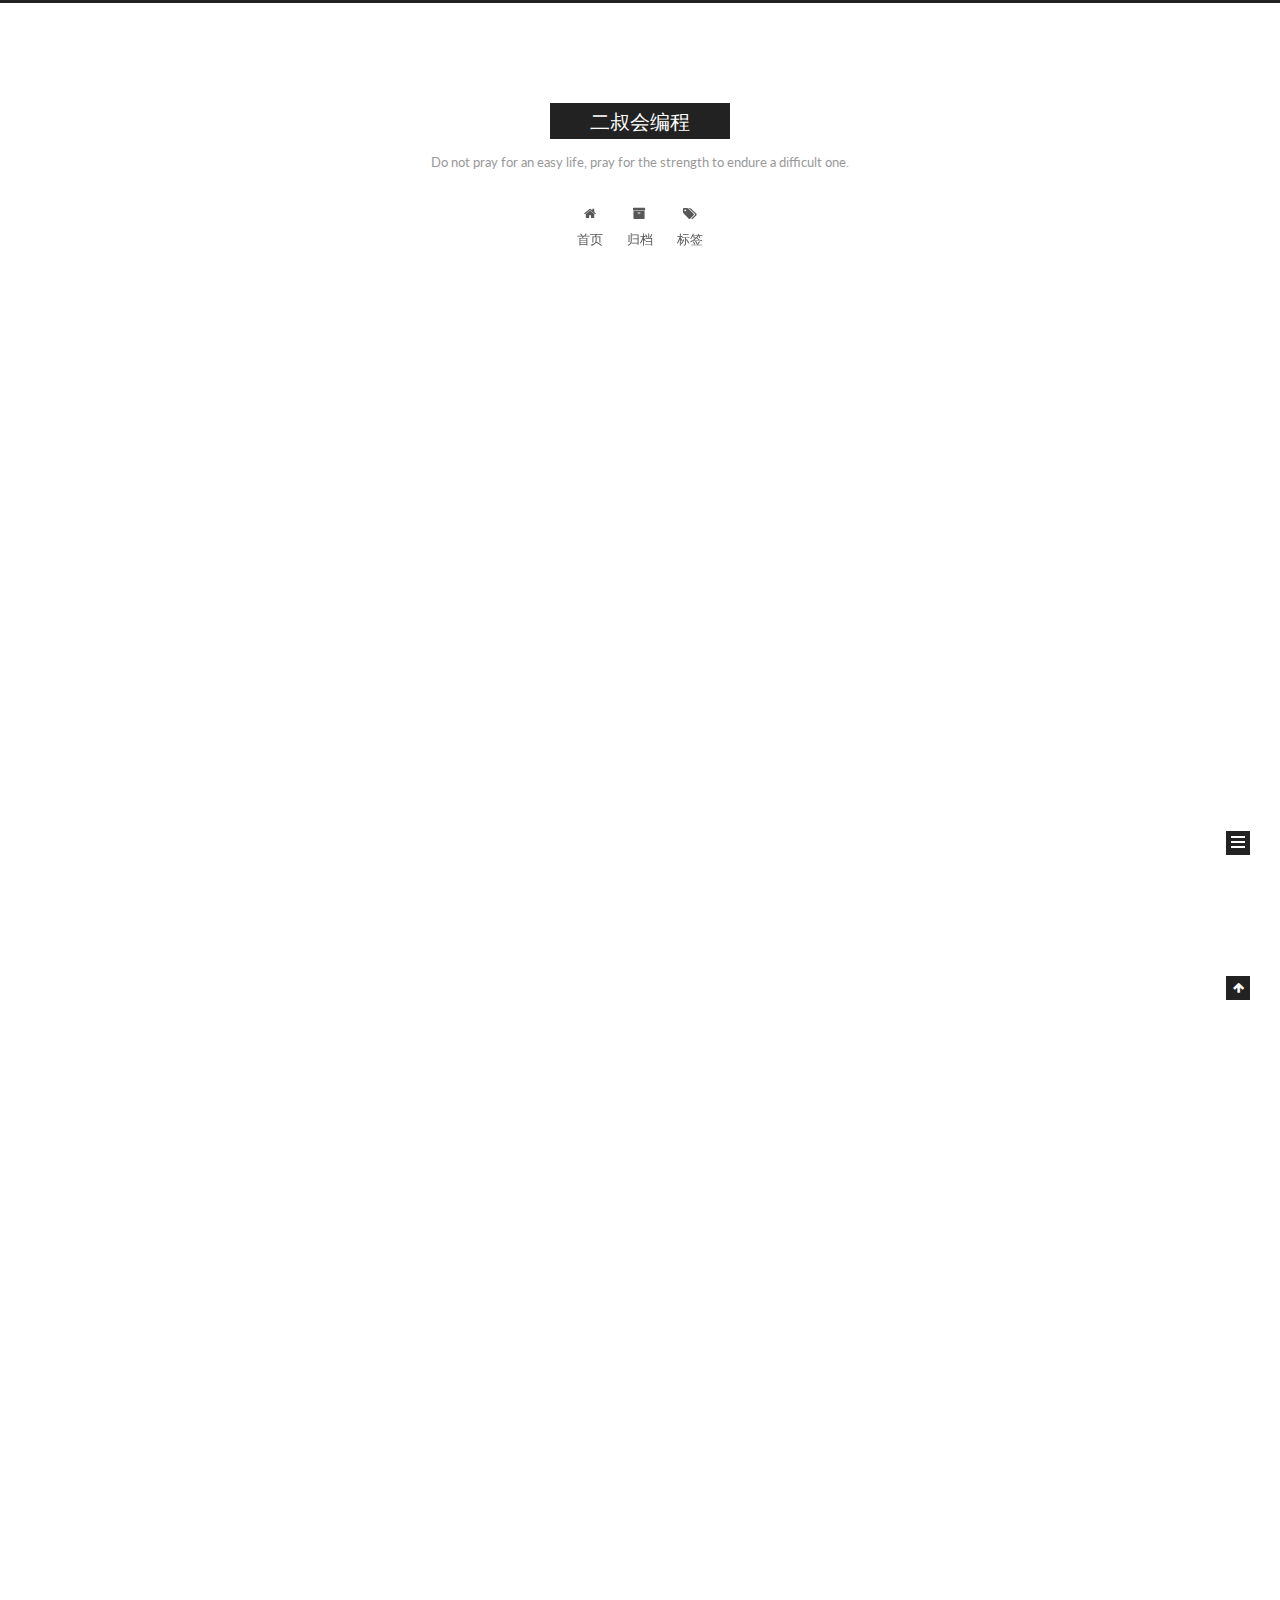
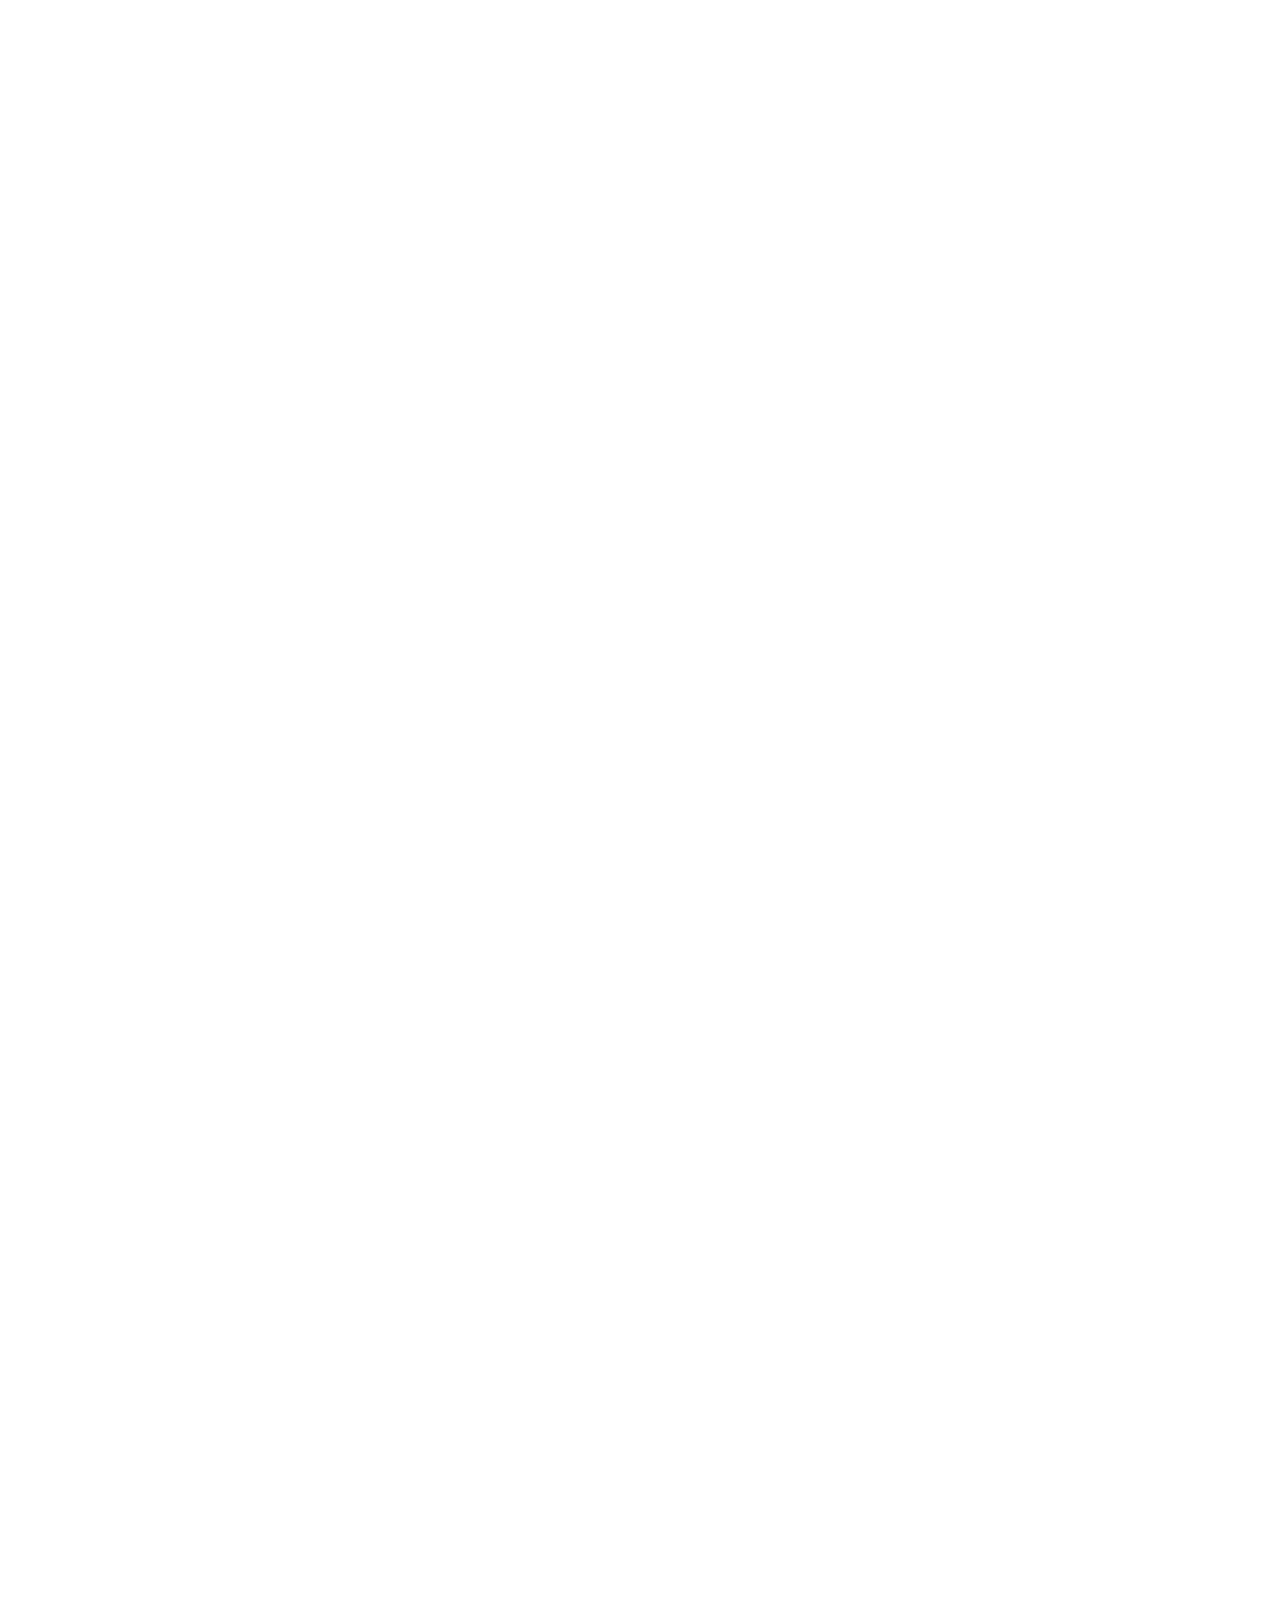
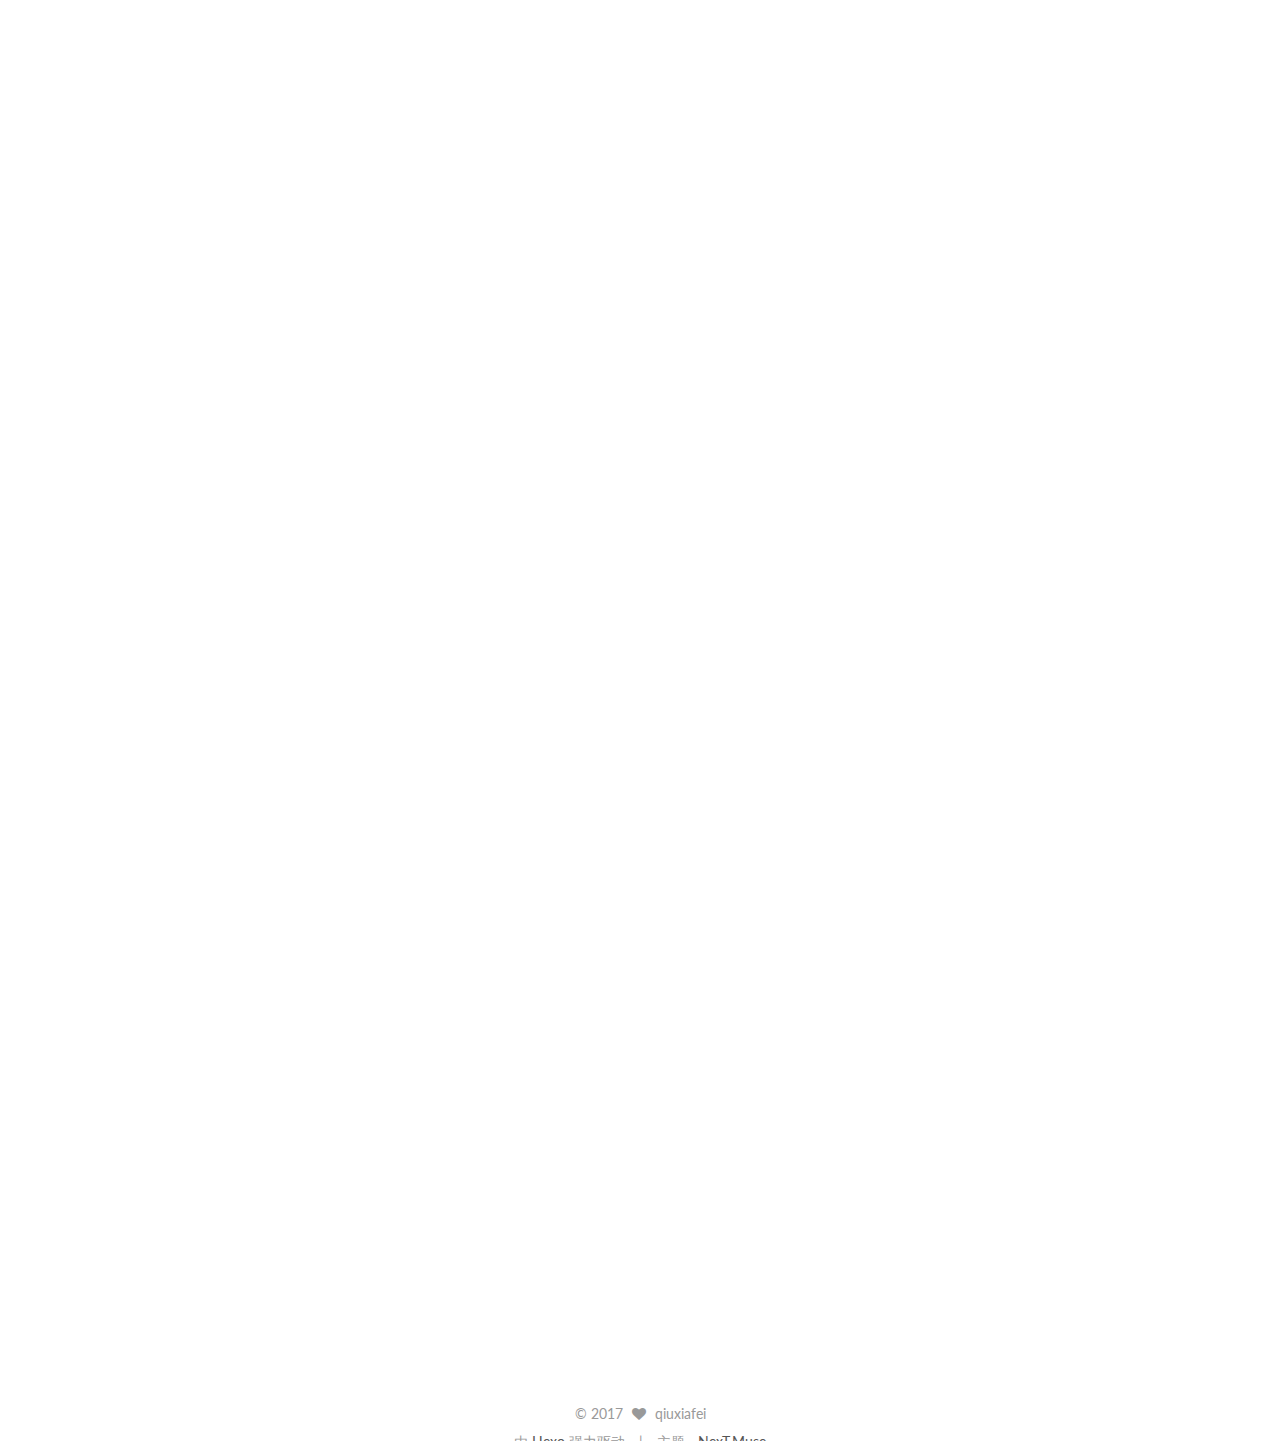
<file: index.html>
<!doctype html>



  


<html class="theme-next muse use-motion" lang="zh-Hans">
<head>
  <meta charset="UTF-8"/>
<meta http-equiv="X-UA-Compatible" content="IE=edge" />
<meta name="viewport" content="width=device-width, initial-scale=1, maximum-scale=1"/>






<meta http-equiv="Cache-Control" content="no-transform" />
<meta http-equiv="Cache-Control" content="no-siteapp" />















  
  
  <link href="/lib/fancybox/source/jquery.fancybox.css?v=2.1.5" rel="stylesheet" type="text/css" />




  
  
  
  

  
    
    
  

  

  

  

  

  
    
    
    <link href="//fonts.googleapis.com/css?family=Lato:300,300italic,400,400italic,700,700italic&subset=latin,latin-ext" rel="stylesheet" type="text/css">
  






<link href="/lib/font-awesome/css/font-awesome.min.css?v=4.6.2" rel="stylesheet" type="text/css" />

<link href="/css/main.css?v=5.1.1" rel="stylesheet" type="text/css" />


  <meta name="keywords" content="qiuxiafei, compute, graph, distributed, system, database, bigdata" />





  <link rel="alternate" href="/atom.xml" title="二叔会编程" type="application/atom+xml" />




  <link rel="shortcut icon" type="image/x-icon" href="/favicon.ico?v=5.1.1" />






<meta name="description" content="个人博客，技术为主，八卦为辅，菜鸟请点赞，老鸟请指教，撕逼请绕行。">
<meta property="og:type" content="website">
<meta property="og:title" content="二叔会编程">
<meta property="og:url" content="http://qiuxiafei.me/index.html">
<meta property="og:site_name" content="二叔会编程">
<meta property="og:description" content="个人博客，技术为主，八卦为辅，菜鸟请点赞，老鸟请指教，撕逼请绕行。">
<meta name="twitter:card" content="summary">
<meta name="twitter:title" content="二叔会编程">
<meta name="twitter:description" content="个人博客，技术为主，八卦为辅，菜鸟请点赞，老鸟请指教，撕逼请绕行。">



<script type="text/javascript" id="hexo.configurations">
  var NexT = window.NexT || {};
  var CONFIG = {
    root: '/',
    scheme: 'Muse',
    sidebar: {"position":"right","display":"always","offset":12,"offset_float":0,"b2t":false,"scrollpercent":false},
    fancybox: true,
    motion: true,
    duoshuo: {
      userId: '0',
      author: '博主'
    },
    algolia: {
      applicationID: '',
      apiKey: '',
      indexName: '',
      hits: {"per_page":10},
      labels: {"input_placeholder":"Search for Posts","hits_empty":"We didn't find any results for the search: ${query}","hits_stats":"${hits} results found in ${time} ms"}
    }
  };
</script>



  <link rel="canonical" href="http://qiuxiafei.me/"/>





  <title>二叔会编程</title>
</head>

<body itemscope itemtype="http://schema.org/WebPage" lang="zh-Hans">

  




<script>
  (function(i,s,o,g,r,a,m){i['GoogleAnalyticsObject']=r;i[r]=i[r]||function(){
            (i[r].q=i[r].q||[]).push(arguments)},i[r].l=1*new Date();a=s.createElement(o),
          m=s.getElementsByTagName(o)[0];a.async=1;a.src=g;m.parentNode.insertBefore(a,m)
  })(window,document,'script','https://www.google-analytics.com/analytics.js','ga');
  ga('create', 'UA-100094770-1', 'auto');
  ga('send', 'pageview');
</script>












  
  
    
  

  <div class="container sidebar-position-right 
   page-home 
 ">
    <div class="headband"></div>

    <header id="header" class="header" itemscope itemtype="http://schema.org/WPHeader">
      <div class="header-inner"><div class="site-brand-wrapper">
  <div class="site-meta ">
    

    <div class="custom-logo-site-title">
      <a href="/"  class="brand" rel="start">
        <span class="logo-line-before"><i></i></span>
        <span class="site-title">二叔会编程</span>
        <span class="logo-line-after"><i></i></span>
      </a>
    </div>
      
        <p class="site-subtitle">Do not pray for an easy life, pray for the strength to endure a difficult one.</p>
      
  </div>

  <div class="site-nav-toggle">
    <button>
      <span class="btn-bar"></span>
      <span class="btn-bar"></span>
      <span class="btn-bar"></span>
    </button>
  </div>
</div>

<nav class="site-nav">
  

  
    <ul id="menu" class="menu">
      
        
        <li class="menu-item menu-item-home">
          <a href="/" rel="section">
            
              <i class="menu-item-icon fa fa-fw fa-home"></i> <br />
            
            首页
          </a>
        </li>
      
        
        <li class="menu-item menu-item-archives">
          <a href="/archives" rel="section">
            
              <i class="menu-item-icon fa fa-fw fa-archive"></i> <br />
            
            归档
          </a>
        </li>
      
        
        <li class="menu-item menu-item-tags">
          <a href="/tags" rel="section">
            
              <i class="menu-item-icon fa fa-fw fa-tags"></i> <br />
            
            标签
          </a>
        </li>
      

      
    </ul>
  

  
</nav>



 </div>
    </header>

    <main id="main" class="main">
      <div class="main-inner">
        <div class="content-wrap">
          <div id="content" class="content">
            
  <section id="posts" class="posts-expand">
    
      

  

  
  
  

  <article class="post post-type-normal " itemscope itemtype="http://schema.org/Article">
    <link itemprop="mainEntityOfPage" href="http://qiuxiafei.me/2017/05/24/重读unicorn/">

    <span hidden itemprop="author" itemscope itemtype="http://schema.org/Person">
      <meta itemprop="name" content="qiuxiafei">
      <meta itemprop="description" content="">
      <meta itemprop="image" content="/uploads/avatar.jpg">
    </span>

    <span hidden itemprop="publisher" itemscope itemtype="http://schema.org/Organization">
      <meta itemprop="name" content="二叔会编程">
    </span>

    
      <header class="post-header">

        
        
          <h1 class="post-title" itemprop="name headline">
                
                <a class="post-title-link" href="/2017/05/24/重读unicorn/" itemprop="url">重读unicorn</a></h1>
        

        <div class="post-meta">
          <span class="post-time">
            
              <span class="post-meta-item-icon">
                <i class="fa fa-calendar-o"></i>
              </span>
              
                <span class="post-meta-item-text">发表于</span>
              
              <time title="创建于" itemprop="dateCreated datePublished" datetime="2017-05-24T21:52:04+08:00">
                2017-05-24
              </time>
            

            

            
          </span>

          

          
            
          

          
          

          

          

          

        </div>
      </header>
    

    <div class="post-body" itemprop="articleBody">

      
      

      
        
          
            <p>第一次读<code>Unicorn</code>是刚刚开始接触图计算这个领域的时候，囫囵吞枣地把这篇Paper看了一遍，对于其中的内容也没有特别的感觉，主要是当时资历尚欠。一个多月前，我们的架构师同学建议我再读一读这篇Paper，说起其中很多值得借鉴的地方。过了一年多，在这个领域或多或少有些经验了，希望这次能够有不同的感受。</p>
<h2 id="unicorn是什么？"><a href="#unicorn是什么？" class="headerlink" title="unicorn是什么？"></a>unicorn是什么？</h2><p>简而言之，<code>Unicorn</code>是Facebook的一个在线的、全内存的图索引系统。所谓在线，即一般的请求在百毫秒内返回，全内存的设计也是服务与此；它支持在社交网络上进行高效的查询，来提升传统搜索引擎面对图结构时的不足；它只是一个索引系统，而不是一个『图数据库』。</p>
<p>Facebook的社交网络中有百亿级别的顶点、万亿级别的边。所有顶点都有64位的唯一ID，边更是有上千种类型，既可以有向也可以无向。图中存在一些热点，但是整体比较稀疏，大部分节点的边在1000以下。</p>
<h2 id="数据模型"><a href="#数据模型" class="headerlink" title="数据模型"></a>数据模型</h2><p>刚才提到，<code>Unicorn</code>中存的图是十分稀疏的，因此很自然地采用了『邻接表』的形式来存储图结构。<code>Unicorn</code>的查询语言把<code>&lt;edge-type&gt;:&lt;id&gt;</code>这样的结构称作<code>Term</code>，即某个点的某种类型的邻接点。比如，ID为8的用户的所有朋友写作：<code>friend:8</code>。每个<code>Term</code>对应着系统中的一个邻接表，而系统为每个点的每种类型的边维护这么一个邻接表。邻接表中的每个元素是一个邻接点，用<code>(sort-key, id, hit-data)</code>三元组。其中：</p>
<ul>
<li><code>sort-key</code>表示这个这个点的全局rank值，在所有包含该点的邻接表中都是一样的；</li>
<li><code>id</code>就是邻接点的ID；</li>
<li><code>hit-data</code>可有可无，一般会包含一些用于过滤的属性数据；</li>
</ul>
<img src="/2017/05/24/重读unicorn/data-model.png" alt="数据模型（图片来自unicorn论文）" title="数据模型（图片来自unicorn论文）">
<p>从数据结构来看，<code>Unicorn</code>可以看做是『Topylogy-Only』的，点上没有任何属性，边上也只有需要参与查询的属性。这一点与常见的『<a href="https://github.com/tinkerpop/blueprints/wiki/Property-Graph-Model" target="_blank" rel="external">属性图</a>』模型有着很大的区别，<strong><code>Unicorn</code>是更加纯粹的面向搜索场景的『索引系统』</strong>。</p>
<p>另外，<code>unicorn</code>中的边是『按照终点分区』的，也就是说，查询某个点的所有出边需要到所有包含这种类型的边的机器上进行查询。这样做有两个好处：</p>
<ol>
<li>大部分的集合操作都能够下推到最底层的的所有节点执行，避免了把数据捞回到Aggregator上操作。比如『找用户A和B都赞过的照片』，由于边是按照终点（也就是照片）切分，所有赞过某张照片的边都会在同一个分区中，那么全局的操作就等价于在所有分区上执行该操作的结果的集合。<strong>这一点可以极大减少数据传输量</strong>。</li>
<li>如果有节点宕机，也能是返回部分结果的，在搜索的场景中<strong>『部分结果优于没有结果』</strong>。</li>
</ol>
<p>那么问题就来了，如果我既要查『小明给哪些照片点赞了』又要查『这张照片都被那些人点赞了』怎么办？<code>unicorn</code>的解法是，创建两种类型的边<code>likes</code>和<code>likers</code>。之前也提到，点边都是没有属性的，所以数据冗余的代价不会特别夸张。</p>
<h2 id="系统架构"><a href="#系统架构" class="headerlink" title="系统架构"></a>系统架构</h2><img src="/2017/05/24/重读unicorn/sys-arch.png" alt="系统架构（图片来自unicorn论文）" title="系统架构（图片来自unicorn论文）">
<p>从下往上看：</p>
<ol>
<li>不同类型的边的数据是放在不同的<code>vertical</code>中的，比如，用户相关的在user vertical，应用相关的在app vertical。</li>
<li>不同的<code>vertical</code>相互独立，有不同的分区数和副本数。</li>
<li>每个机架内有Aggregator和Index Server，即存储计算混部。</li>
<li>最上层有Top Aggregator负责接收请求，拆分后路由到不同的<code>vertical</code>执行。</li>
</ol>
<p>有意思的是，<code>unicorn</code>中不同的数据类型有不同的分区方式和副本策略，甚至是可以独立运维的。相对于图计算中的各种全图统一分区算法，有着鲜明的特色。这样做的好处是：</p>
<ol>
<li>充分考虑业务的多样性。不同的业务数据规模、访问流量都不一样，分开管理在运维上是最有效的方式。</li>
<li>社交网络中的查询一般会指向少量的数据类型，因此分开带来的额外网络开销可以忽略。</li>
</ol>
<h2 id="查询语言"><a href="#查询语言" class="headerlink" title="查询语言"></a>查询语言</h2><p><code>unicorn</code>基于<code>s-express</code>构建查询语言，查询操作主要以集合操作(<code>AND</code>/<code>OR</code>/<code>DIFFRENCE</code>)和<code>Term</code>表达式为主，比如：</p>
<ul>
<li><code>(and friends:5 gender:1)</code>：用户<code>5</code>的所有男性朋友</li>
<li><code>(or friends:5 friends:6)</code>：用户<code>6</code>的所有好友</li>
<li><code>(difference (and friends:5 gender:1) friends:6)</code>：用户<code>5</code>的所有男性朋友中不是用户<code>6</code>好友的人</li>
</ul>
<p>当然，这上面的都不够亮眼，以下才是：</p>
<h3 id="Weak-And与Strong-Or"><a href="#Weak-And与Strong-Or" class="headerlink" title="Weak-And与Strong-Or"></a>Weak-And与Strong-Or</h3><p>举个例子，用户<code>3</code>搜索一个名字以<code>mel</code>开头的用户，我们期望返回给他的结果集中既有他的朋友，也有不是他的朋友的人。通过<code>and</code>语句是无法做到的，于是<code>unicorn</code>引入了<code>weak-and</code>，允许一定程度上不满足<code>and</code>条件的结果出现。这是为了兼顾搜索的相关性和结果的多样性。</p>
<p>同理，<code>strong-or</code>的引入允许<code>or</code>条件中的某一部分在最终结果集中不小于某个比例，这也是为了兼顾结果的多样性。比如，搜索用户<code>5</code>居住在北京或者上海的朋友。如果北京的结果集就填满了最终结果集，这样的搜索质量是不高的。</p>
<h3 id="Apply"><a href="#Apply" class="headerlink" title="Apply"></a>Apply</h3><p>为了实现图遍历，<code>unicorn</code>引入了<code>apply</code>操作符。例如：<code>(apply tagged: friend:5)</code>表示查找用户<code>5</code>的朋友标记过的图片。首先执行的是<code>friends:5</code>，每一个结果都被『apply』到<code>tagged:</code>上进行图上的第二度扩展。</p>
<p>因为<code>unicorn</code>的面临的在线低延迟场景，很多<code>apply</code>查询也就一层而已。所以现对于<code>Gremlin</code>/<code>Cypher</code>等语言强劲的表达能力，<code>apply</code>可以说是不多不少，恰好够用。它至少让用户不用与后端多次交互来实现图的遍历，整个查询下沉到后端，对于简化应用逻辑、优化执行效率都是有好处的。</p>
<h3 id="Extract"><a href="#Extract" class="headerlink" title="Extract"></a>Extract</h3><p><code>extract</code>操作是另外一个有意思的事情。社交图谱中有一类典型的模式是：海量小关系。比如，系统中几十亿张图片，每张图片上有若干个被标记的用户。按照一般的做法，会在photo vertical中保存用户到图片的『拥有』关系，在user vertical中保存图片到用户的『被标记』关系。如此一来，所有同一个PhotoId会在多个用户的<code>tagged:</code>邻接表中出现，同时还伴有<code>sort-key</code>和<code>hit-data</code>等数据结构，数据膨胀想当可观。</p>
<p><code>unicorn</code>的巧妙之处在于，在photo vertical中通过一个正排索引保存了photo到user的<code>tagged:</code>关系，通过<code>extract</code>操作去查询正排索引，相当于把<code>tagged:</code>关系『内联』到了photo vertical中。这样做既节省了空间，又简化了查询过程，一举多得。</p>
<p>这对我们的启发很重要，保存拓扑关系的方式不止一种，根据数据的特性使用最合适的方式是可以同时达到时空的最优的。</p>
<h2 id="总结"><a href="#总结" class="headerlink" title="总结"></a>总结</h2><p><code>unicorn</code>中有意思之处不仅限于上述几点，还有物化频繁查询的多度关系、多度查询的第一度按rank截断、多级Aggregator等等。这些特点带有鲜明的在线系统和搜索场景的特征。可以说，是场景造就了系统。同时，物化多度关系、内联简单关系等手段，也是其他图场景可以借鉴的地方。</p>
<p>在看过了很多图数据库和离线图计算系统之后，再回过头来看<code>unicorn</code>得到的最大启发是：场景！场景！场景！</p>
<p>目前『图』的场景还是一片蓝海，场景此岸是延时、彼岸是吞吐，海上一定会有连接两岸许多点分别切入各自的场景。同时，结构化与非结构化、精确关系代数与模糊查询、完备表达能力与业务裁剪之间的关系都是值得去思索和探究。</p>

          
        
      
    </div>

    <div>
      
    </div>

    <div>
      
    </div>

    <div>
      
    </div>

    <footer class="post-footer">
      

      

      

      
      
        <div class="post-eof"></div>
      
    </footer>
  </article>


    
      

  

  
  
  

  <article class="post post-type-normal " itemscope itemtype="http://schema.org/Article">
    <link itemprop="mainEntityOfPage" href="http://qiuxiafei.me/2017/05/23/hello-world/">

    <span hidden itemprop="author" itemscope itemtype="http://schema.org/Person">
      <meta itemprop="name" content="qiuxiafei">
      <meta itemprop="description" content="">
      <meta itemprop="image" content="/uploads/avatar.jpg">
    </span>

    <span hidden itemprop="publisher" itemscope itemtype="http://schema.org/Organization">
      <meta itemprop="name" content="二叔会编程">
    </span>

    
      <header class="post-header">

        
        
          <h1 class="post-title" itemprop="name headline">
                
                <a class="post-title-link" href="/2017/05/23/hello-world/" itemprop="url">Hello World, [Again]!</a></h1>
        

        <div class="post-meta">
          <span class="post-time">
            
              <span class="post-meta-item-icon">
                <i class="fa fa-calendar-o"></i>
              </span>
              
                <span class="post-meta-item-text">发表于</span>
              
              <time title="创建于" itemprop="dateCreated datePublished" datetime="2017-05-23T22:48:35+08:00">
                2017-05-23
              </time>
            

            

            
          </span>

          

          
            
          

          
          

          

          

          

        </div>
      </header>
    

    <div class="post-body" itemprop="articleBody">

      
      

      
        
          
            <h2 id="Hello-World-Again"><a href="#Hello-World-Again" class="headerlink" title="Hello World, [Again]!"></a>Hello World, [Again]!</h2><p>重新开始写博客，这个博客将会是以技术为主、八卦为辅的风格。技术部分会尽量硬核一些，不会像之前那样涉及太多『细碎』或者『流行』的东西。八卦部分不太确定，可能比较杂，有鸡汤之类的文章。</p>
<p>好，开始吧！</p>

          
        
      
    </div>

    <div>
      
    </div>

    <div>
      
    </div>

    <div>
      
    </div>

    <footer class="post-footer">
      

      

      

      
      
        <div class="post-eof"></div>
      
    </footer>
  </article>


    
  </section>

  


          </div>
          


          

        </div>
        
          
  
  <div class="sidebar-toggle">
    <div class="sidebar-toggle-line-wrap">
      <span class="sidebar-toggle-line sidebar-toggle-line-first"></span>
      <span class="sidebar-toggle-line sidebar-toggle-line-middle"></span>
      <span class="sidebar-toggle-line sidebar-toggle-line-last"></span>
    </div>
  </div>

  <aside id="sidebar" class="sidebar">
    <div class="sidebar-inner">

      

      

      <section class="site-overview sidebar-panel sidebar-panel-active">
        <div class="site-author motion-element" itemprop="author" itemscope itemtype="http://schema.org/Person">
          <img class="site-author-image" itemprop="image"
               src="/uploads/avatar.jpg"
               alt="qiuxiafei" />
          <p class="site-author-name" itemprop="name">qiuxiafei</p>
           
              <p class="site-description motion-element" itemprop="description">个人博客，技术为主，八卦为辅，菜鸟请点赞，老鸟请指教，撕逼请绕行。</p>
          
        </div>
        <nav class="site-state motion-element">

          
            <div class="site-state-item site-state-posts">
              <a href="/archives">
                <span class="site-state-item-count">2</span>
                <span class="site-state-item-name">日志</span>
              </a>
            </div>
          

          

          

        </nav>

        
          <div class="feed-link motion-element">
            <a href="/atom.xml" rel="alternate">
              <i class="fa fa-rss"></i>
              RSS
            </a>
          </div>
        

        <div class="links-of-author motion-element">
          
        </div>

        
        

        
        

        


      </section>

      

      

    </div>
  </aside>


        
      </div>
    </main>

    <footer id="footer" class="footer">
      <div class="footer-inner">
        <div class="copyright" >
  
  &copy; 
  <span itemprop="copyrightYear">2017</span>
  <span class="with-love">
    <i class="fa fa-heart"></i>
  </span>
  <span class="author" itemprop="copyrightHolder">qiuxiafei</span>
</div>


<div class="powered-by">
  由 <a class="theme-link" href="https://hexo.io">Hexo</a> 强力驱动
</div>

<div class="theme-info">
  主题 -
  <a class="theme-link" href="https://github.com/iissnan/hexo-theme-next">
    NexT.Muse
  </a>
</div>


        

        
      </div>
    </footer>

    
      <div class="back-to-top">
        <i class="fa fa-arrow-up"></i>
        
      </div>
    

  </div>

  

<script type="text/javascript">
  if (Object.prototype.toString.call(window.Promise) !== '[object Function]') {
    window.Promise = null;
  }
</script>









  












  
  <script type="text/javascript" src="/lib/jquery/index.js?v=2.1.3"></script>

  
  <script type="text/javascript" src="/lib/fastclick/lib/fastclick.min.js?v=1.0.6"></script>

  
  <script type="text/javascript" src="/lib/jquery_lazyload/jquery.lazyload.js?v=1.9.7"></script>

  
  <script type="text/javascript" src="/lib/velocity/velocity.min.js?v=1.2.1"></script>

  
  <script type="text/javascript" src="/lib/velocity/velocity.ui.min.js?v=1.2.1"></script>

  
  <script type="text/javascript" src="/lib/fancybox/source/jquery.fancybox.pack.js?v=2.1.5"></script>


  


  <script type="text/javascript" src="/js/src/utils.js?v=5.1.1"></script>

  <script type="text/javascript" src="/js/src/motion.js?v=5.1.1"></script>



  
  

  

  


  <script type="text/javascript" src="/js/src/bootstrap.js?v=5.1.1"></script>



  


  




	





  
    
    <script>
      var cloudTieConfig = {
        url: document.location.href, 
        sourceId: "",
        productKey: "9f44b226adb34781aa7768704ee119d8",
        target: "cloud-tie-wrapper"
      };
    </script>
    <script src="https://img1.ws.126.net/f2e/tie/yun/sdk/loader.js"></script>
  










  





  

  

  

  

  

</body>
</html>
</file>
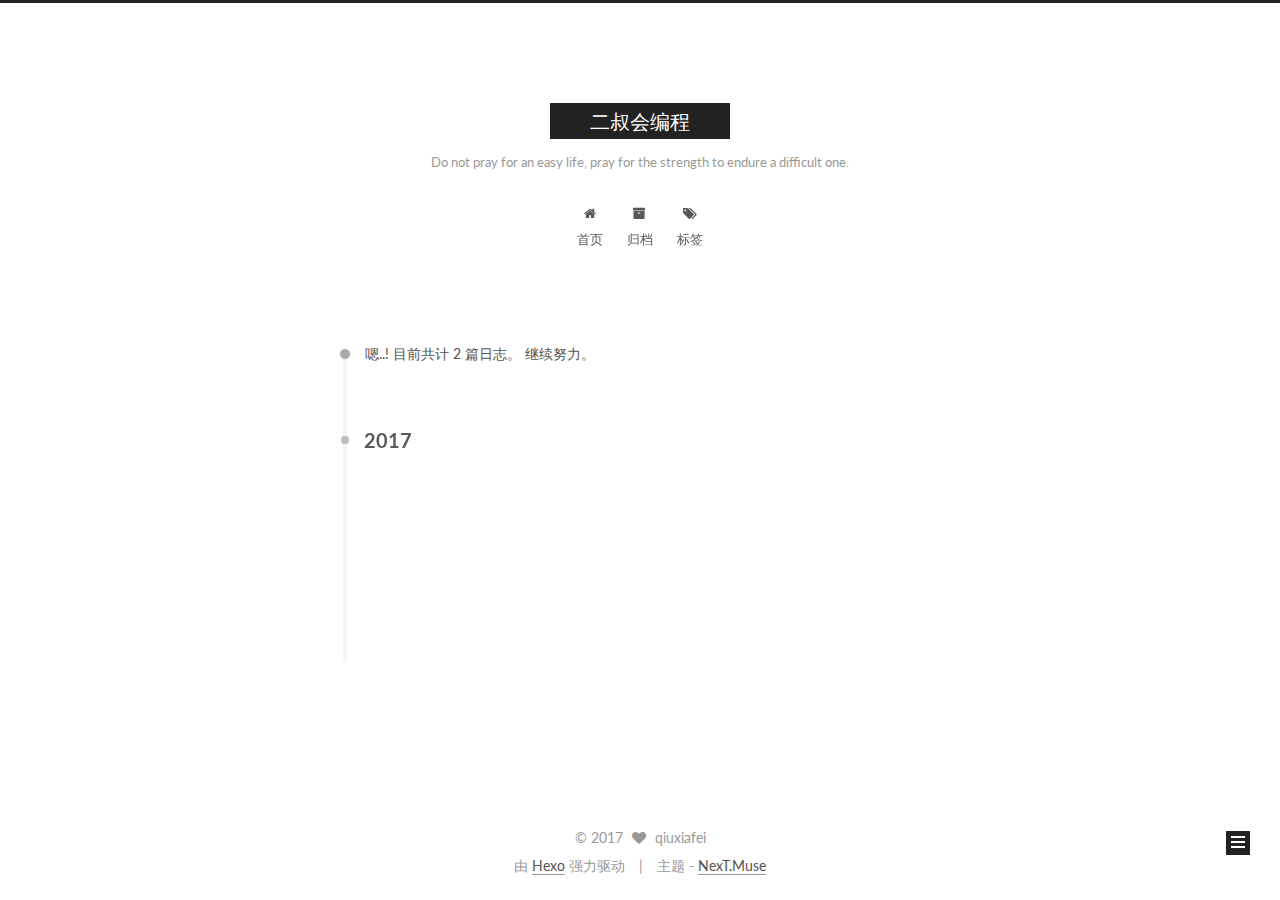
<file: archives/index.html>
<!doctype html>



  


<html class="theme-next muse use-motion" lang="zh-Hans">
<head>
  <meta charset="UTF-8"/>
<meta http-equiv="X-UA-Compatible" content="IE=edge" />
<meta name="viewport" content="width=device-width, initial-scale=1, maximum-scale=1"/>






<meta http-equiv="Cache-Control" content="no-transform" />
<meta http-equiv="Cache-Control" content="no-siteapp" />















  
  
  <link href="/lib/fancybox/source/jquery.fancybox.css?v=2.1.5" rel="stylesheet" type="text/css" />




  
  
  
  

  
    
    
  

  

  

  

  

  
    
    
    <link href="//fonts.googleapis.com/css?family=Lato:300,300italic,400,400italic,700,700italic&subset=latin,latin-ext" rel="stylesheet" type="text/css">
  






<link href="/lib/font-awesome/css/font-awesome.min.css?v=4.6.2" rel="stylesheet" type="text/css" />

<link href="/css/main.css?v=5.1.1" rel="stylesheet" type="text/css" />


  <meta name="keywords" content="qiuxiafei, compute, graph, distributed, system, database, bigdata" />





  <link rel="alternate" href="/atom.xml" title="二叔会编程" type="application/atom+xml" />




  <link rel="shortcut icon" type="image/x-icon" href="/favicon.ico?v=5.1.1" />






<meta name="description" content="个人博客，技术为主，八卦为辅，菜鸟请点赞，老鸟请指教，撕逼请绕行。">
<meta property="og:type" content="website">
<meta property="og:title" content="二叔会编程">
<meta property="og:url" content="http://qiuxiafei.me/archives/index.html">
<meta property="og:site_name" content="二叔会编程">
<meta property="og:description" content="个人博客，技术为主，八卦为辅，菜鸟请点赞，老鸟请指教，撕逼请绕行。">
<meta name="twitter:card" content="summary">
<meta name="twitter:title" content="二叔会编程">
<meta name="twitter:description" content="个人博客，技术为主，八卦为辅，菜鸟请点赞，老鸟请指教，撕逼请绕行。">



<script type="text/javascript" id="hexo.configurations">
  var NexT = window.NexT || {};
  var CONFIG = {
    root: '/',
    scheme: 'Muse',
    sidebar: {"position":"right","display":"always","offset":12,"offset_float":0,"b2t":false,"scrollpercent":false},
    fancybox: true,
    motion: true,
    duoshuo: {
      userId: '0',
      author: '博主'
    },
    algolia: {
      applicationID: '',
      apiKey: '',
      indexName: '',
      hits: {"per_page":10},
      labels: {"input_placeholder":"Search for Posts","hits_empty":"We didn't find any results for the search: ${query}","hits_stats":"${hits} results found in ${time} ms"}
    }
  };
</script>



  <link rel="canonical" href="http://qiuxiafei.me/archives/"/>





  <title>归档 | 二叔会编程</title>
</head>

<body itemscope itemtype="http://schema.org/WebPage" lang="zh-Hans">

  




<script>
  (function(i,s,o,g,r,a,m){i['GoogleAnalyticsObject']=r;i[r]=i[r]||function(){
            (i[r].q=i[r].q||[]).push(arguments)},i[r].l=1*new Date();a=s.createElement(o),
          m=s.getElementsByTagName(o)[0];a.async=1;a.src=g;m.parentNode.insertBefore(a,m)
  })(window,document,'script','https://www.google-analytics.com/analytics.js','ga');
  ga('create', 'UA-100094770-1', 'auto');
  ga('send', 'pageview');
</script>












  
  
    
  

  <div class="container sidebar-position-right  page-archive  ">
    <div class="headband"></div>

    <header id="header" class="header" itemscope itemtype="http://schema.org/WPHeader">
      <div class="header-inner"><div class="site-brand-wrapper">
  <div class="site-meta ">
    

    <div class="custom-logo-site-title">
      <a href="/"  class="brand" rel="start">
        <span class="logo-line-before"><i></i></span>
        <span class="site-title">二叔会编程</span>
        <span class="logo-line-after"><i></i></span>
      </a>
    </div>
      
        <p class="site-subtitle">Do not pray for an easy life, pray for the strength to endure a difficult one.</p>
      
  </div>

  <div class="site-nav-toggle">
    <button>
      <span class="btn-bar"></span>
      <span class="btn-bar"></span>
      <span class="btn-bar"></span>
    </button>
  </div>
</div>

<nav class="site-nav">
  

  
    <ul id="menu" class="menu">
      
        
        <li class="menu-item menu-item-home">
          <a href="/" rel="section">
            
              <i class="menu-item-icon fa fa-fw fa-home"></i> <br />
            
            首页
          </a>
        </li>
      
        
        <li class="menu-item menu-item-archives">
          <a href="/archives" rel="section">
            
              <i class="menu-item-icon fa fa-fw fa-archive"></i> <br />
            
            归档
          </a>
        </li>
      
        
        <li class="menu-item menu-item-tags">
          <a href="/tags" rel="section">
            
              <i class="menu-item-icon fa fa-fw fa-tags"></i> <br />
            
            标签
          </a>
        </li>
      

      
    </ul>
  

  
</nav>



 </div>
    </header>

    <main id="main" class="main">
      <div class="main-inner">
        <div class="content-wrap">
          <div id="content" class="content">
            

  <section id="posts" class="posts-collapse">
    <span class="archive-move-on"></span>

    <span class="archive-page-counter">
      
      
      
        
      
      嗯..! 目前共计 2 篇日志。 继续努力。
    </span>

    

      
      
      

      
        
        <div class="collection-title">
          <h2 class="archive-year motion-element" id="archive-year-2017">2017</h2>
        </div>
      
      

      

  <article class="post post-type-normal" itemscope itemtype="http://schema.org/Article">
    <header class="post-header">

      <h2 class="post-title">
        
            <a class="post-title-link" href="/2017/05/24/重读unicorn/" itemprop="url">
              
                <span itemprop="name">重读unicorn</span>
              
            </a>
        
      </h2>

      <div class="post-meta">
        <time class="post-time" itemprop="dateCreated"
              datetime="2017-05-24T21:52:04+08:00"
              content="2017-05-24" >
          05-24
        </time>
      </div>

    </header>
  </article>



    

      
      
      

      
      

      

  <article class="post post-type-normal" itemscope itemtype="http://schema.org/Article">
    <header class="post-header">

      <h2 class="post-title">
        
            <a class="post-title-link" href="/2017/05/23/hello-world/" itemprop="url">
              
                <span itemprop="name">Hello World, [Again]!</span>
              
            </a>
        
      </h2>

      <div class="post-meta">
        <time class="post-time" itemprop="dateCreated"
              datetime="2017-05-23T22:48:35+08:00"
              content="2017-05-23" >
          05-23
        </time>
      </div>

    </header>
  </article>



    

  </section>

  



          </div>
          


          

        </div>
        
          
  
  <div class="sidebar-toggle">
    <div class="sidebar-toggle-line-wrap">
      <span class="sidebar-toggle-line sidebar-toggle-line-first"></span>
      <span class="sidebar-toggle-line sidebar-toggle-line-middle"></span>
      <span class="sidebar-toggle-line sidebar-toggle-line-last"></span>
    </div>
  </div>

  <aside id="sidebar" class="sidebar">
    <div class="sidebar-inner">

      

      

      <section class="site-overview sidebar-panel sidebar-panel-active">
        <div class="site-author motion-element" itemprop="author" itemscope itemtype="http://schema.org/Person">
          <img class="site-author-image" itemprop="image"
               src="/uploads/avatar.jpg"
               alt="qiuxiafei" />
          <p class="site-author-name" itemprop="name">qiuxiafei</p>
           
              <p class="site-description motion-element" itemprop="description">个人博客，技术为主，八卦为辅，菜鸟请点赞，老鸟请指教，撕逼请绕行。</p>
          
        </div>
        <nav class="site-state motion-element">

          
            <div class="site-state-item site-state-posts">
              <a href="/archives">
                <span class="site-state-item-count">2</span>
                <span class="site-state-item-name">日志</span>
              </a>
            </div>
          

          

          

        </nav>

        
          <div class="feed-link motion-element">
            <a href="/atom.xml" rel="alternate">
              <i class="fa fa-rss"></i>
              RSS
            </a>
          </div>
        

        <div class="links-of-author motion-element">
          
        </div>

        
        

        
        

        


      </section>

      

      

    </div>
  </aside>


        
      </div>
    </main>

    <footer id="footer" class="footer">
      <div class="footer-inner">
        <div class="copyright" >
  
  &copy; 
  <span itemprop="copyrightYear">2017</span>
  <span class="with-love">
    <i class="fa fa-heart"></i>
  </span>
  <span class="author" itemprop="copyrightHolder">qiuxiafei</span>
</div>


<div class="powered-by">
  由 <a class="theme-link" href="https://hexo.io">Hexo</a> 强力驱动
</div>

<div class="theme-info">
  主题 -
  <a class="theme-link" href="https://github.com/iissnan/hexo-theme-next">
    NexT.Muse
  </a>
</div>


        

        
      </div>
    </footer>

    
      <div class="back-to-top">
        <i class="fa fa-arrow-up"></i>
        
      </div>
    

  </div>

  

<script type="text/javascript">
  if (Object.prototype.toString.call(window.Promise) !== '[object Function]') {
    window.Promise = null;
  }
</script>









  












  
  <script type="text/javascript" src="/lib/jquery/index.js?v=2.1.3"></script>

  
  <script type="text/javascript" src="/lib/fastclick/lib/fastclick.min.js?v=1.0.6"></script>

  
  <script type="text/javascript" src="/lib/jquery_lazyload/jquery.lazyload.js?v=1.9.7"></script>

  
  <script type="text/javascript" src="/lib/velocity/velocity.min.js?v=1.2.1"></script>

  
  <script type="text/javascript" src="/lib/velocity/velocity.ui.min.js?v=1.2.1"></script>

  
  <script type="text/javascript" src="/lib/fancybox/source/jquery.fancybox.pack.js?v=2.1.5"></script>


  


  <script type="text/javascript" src="/js/src/utils.js?v=5.1.1"></script>

  <script type="text/javascript" src="/js/src/motion.js?v=5.1.1"></script>



  
  

  
  
    <script type="text/javascript" id="motion.page.archive">
      $('.archive-year').velocity('transition.slideLeftIn');
    </script>
  


  


  <script type="text/javascript" src="/js/src/bootstrap.js?v=5.1.1"></script>



  


  




	





  
    
    <script>
      var cloudTieConfig = {
        url: document.location.href, 
        sourceId: "",
        productKey: "9f44b226adb34781aa7768704ee119d8",
        target: "cloud-tie-wrapper"
      };
    </script>
    <script src="https://img1.ws.126.net/f2e/tie/yun/sdk/loader.js"></script>
  










  





  

  

  

  

  

</body>
</html>
</file>
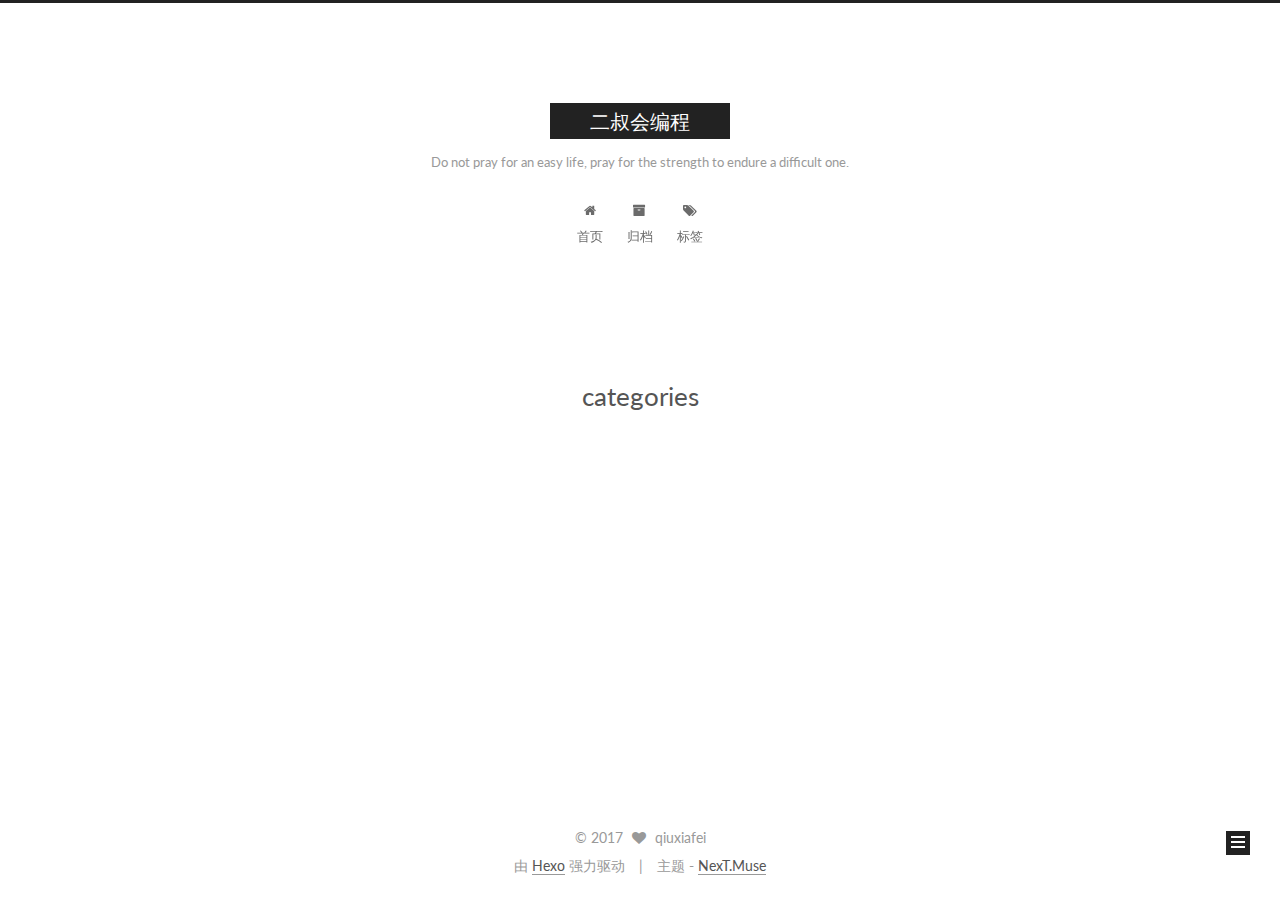
<file: categories/index.html>
<!doctype html>



  


<html class="theme-next muse use-motion" lang="zh-Hans">
<head>
  <meta charset="UTF-8"/>
<meta http-equiv="X-UA-Compatible" content="IE=edge" />
<meta name="viewport" content="width=device-width, initial-scale=1, maximum-scale=1"/>






<meta http-equiv="Cache-Control" content="no-transform" />
<meta http-equiv="Cache-Control" content="no-siteapp" />















  
  
  <link href="/lib/fancybox/source/jquery.fancybox.css?v=2.1.5" rel="stylesheet" type="text/css" />




  
  
  
  

  
    
    
  

  

  

  

  

  
    
    
    <link href="//fonts.googleapis.com/css?family=Lato:300,300italic,400,400italic,700,700italic&subset=latin,latin-ext" rel="stylesheet" type="text/css">
  






<link href="/lib/font-awesome/css/font-awesome.min.css?v=4.6.2" rel="stylesheet" type="text/css" />

<link href="/css/main.css?v=5.1.1" rel="stylesheet" type="text/css" />


  <meta name="keywords" content="qiuxiafei, compute, graph, distributed, system, database, bigdata" />




  


  <link rel="alternate" href="/atom.xml" title="二叔会编程" type="application/atom+xml" />




  <link rel="shortcut icon" type="image/x-icon" href="/favicon.ico?v=5.1.1" />






<meta name="description" content="个人博客，技术为主，八卦为辅，菜鸟请点赞，老鸟请指教，撕逼请绕行。">
<meta property="og:type" content="website">
<meta property="og:title" content="categories">
<meta property="og:url" content="http://qiuxiafei.me/categories/index.html">
<meta property="og:site_name" content="二叔会编程">
<meta property="og:description" content="个人博客，技术为主，八卦为辅，菜鸟请点赞，老鸟请指教，撕逼请绕行。">
<meta property="og:updated_time" content="2017-05-26T13:13:43.000Z">
<meta name="twitter:card" content="summary">
<meta name="twitter:title" content="categories">
<meta name="twitter:description" content="个人博客，技术为主，八卦为辅，菜鸟请点赞，老鸟请指教，撕逼请绕行。">



<script type="text/javascript" id="hexo.configurations">
  var NexT = window.NexT || {};
  var CONFIG = {
    root: '/',
    scheme: 'Muse',
    sidebar: {"position":"right","display":"always","offset":12,"offset_float":0,"b2t":false,"scrollpercent":false},
    fancybox: true,
    motion: true,
    duoshuo: {
      userId: '0',
      author: '博主'
    },
    algolia: {
      applicationID: '',
      apiKey: '',
      indexName: '',
      hits: {"per_page":10},
      labels: {"input_placeholder":"Search for Posts","hits_empty":"We didn't find any results for the search: ${query}","hits_stats":"${hits} results found in ${time} ms"}
    }
  };
</script>



  <link rel="canonical" href="http://qiuxiafei.me/categories/"/>





  <title>categories | 二叔会编程</title>
</head>

<body itemscope itemtype="http://schema.org/WebPage" lang="zh-Hans">

  




<script>
  (function(i,s,o,g,r,a,m){i['GoogleAnalyticsObject']=r;i[r]=i[r]||function(){
            (i[r].q=i[r].q||[]).push(arguments)},i[r].l=1*new Date();a=s.createElement(o),
          m=s.getElementsByTagName(o)[0];a.async=1;a.src=g;m.parentNode.insertBefore(a,m)
  })(window,document,'script','https://www.google-analytics.com/analytics.js','ga');
  ga('create', 'UA-100094770-1', 'auto');
  ga('send', 'pageview');
</script>












  
  
    
  

  <div class="container sidebar-position-right  ">
    <div class="headband"></div>

    <header id="header" class="header" itemscope itemtype="http://schema.org/WPHeader">
      <div class="header-inner"><div class="site-brand-wrapper">
  <div class="site-meta ">
    

    <div class="custom-logo-site-title">
      <a href="/"  class="brand" rel="start">
        <span class="logo-line-before"><i></i></span>
        <span class="site-title">二叔会编程</span>
        <span class="logo-line-after"><i></i></span>
      </a>
    </div>
      
        <p class="site-subtitle">Do not pray for an easy life, pray for the strength to endure a difficult one.</p>
      
  </div>

  <div class="site-nav-toggle">
    <button>
      <span class="btn-bar"></span>
      <span class="btn-bar"></span>
      <span class="btn-bar"></span>
    </button>
  </div>
</div>

<nav class="site-nav">
  

  
    <ul id="menu" class="menu">
      
        
        <li class="menu-item menu-item-home">
          <a href="/" rel="section">
            
              <i class="menu-item-icon fa fa-fw fa-home"></i> <br />
            
            首页
          </a>
        </li>
      
        
        <li class="menu-item menu-item-archives">
          <a href="/archives" rel="section">
            
              <i class="menu-item-icon fa fa-fw fa-archive"></i> <br />
            
            归档
          </a>
        </li>
      
        
        <li class="menu-item menu-item-tags">
          <a href="/tags" rel="section">
            
              <i class="menu-item-icon fa fa-fw fa-tags"></i> <br />
            
            标签
          </a>
        </li>
      

      
    </ul>
  

  
</nav>



 </div>
    </header>

    <main id="main" class="main">
      <div class="main-inner">
        <div class="content-wrap">
          <div id="content" class="content">
            

  <div id="posts" class="posts-expand">
  <header class="post-header">

	<h1 class="post-title" itemprop="name headline">categories</h1>



</header>

    
    
      
    
  </div>


          </div>
          


          
  <div class="comments" id="comments">
    
      <div id="cloud-tie-wrapper" class="cloud-tie-wrapper"></div>
    
  </div>


        </div>
        
          
  
  <div class="sidebar-toggle">
    <div class="sidebar-toggle-line-wrap">
      <span class="sidebar-toggle-line sidebar-toggle-line-first"></span>
      <span class="sidebar-toggle-line sidebar-toggle-line-middle"></span>
      <span class="sidebar-toggle-line sidebar-toggle-line-last"></span>
    </div>
  </div>

  <aside id="sidebar" class="sidebar">
    <div class="sidebar-inner">

      

      

      <section class="site-overview sidebar-panel sidebar-panel-active">
        <div class="site-author motion-element" itemprop="author" itemscope itemtype="http://schema.org/Person">
          <img class="site-author-image" itemprop="image"
               src="/uploads/avatar.jpg"
               alt="qiuxiafei" />
          <p class="site-author-name" itemprop="name">qiuxiafei</p>
           
              <p class="site-description motion-element" itemprop="description">个人博客，技术为主，八卦为辅，菜鸟请点赞，老鸟请指教，撕逼请绕行。</p>
          
        </div>
        <nav class="site-state motion-element">

          
            <div class="site-state-item site-state-posts">
              <a href="/archives">
                <span class="site-state-item-count">2</span>
                <span class="site-state-item-name">日志</span>
              </a>
            </div>
          

          

          

        </nav>

        
          <div class="feed-link motion-element">
            <a href="/atom.xml" rel="alternate">
              <i class="fa fa-rss"></i>
              RSS
            </a>
          </div>
        

        <div class="links-of-author motion-element">
          
        </div>

        
        

        
        

        


      </section>

      

      

    </div>
  </aside>


        
      </div>
    </main>

    <footer id="footer" class="footer">
      <div class="footer-inner">
        <div class="copyright" >
  
  &copy; 
  <span itemprop="copyrightYear">2017</span>
  <span class="with-love">
    <i class="fa fa-heart"></i>
  </span>
  <span class="author" itemprop="copyrightHolder">qiuxiafei</span>
</div>


<div class="powered-by">
  由 <a class="theme-link" href="https://hexo.io">Hexo</a> 强力驱动
</div>

<div class="theme-info">
  主题 -
  <a class="theme-link" href="https://github.com/iissnan/hexo-theme-next">
    NexT.Muse
  </a>
</div>


        

        
      </div>
    </footer>

    
      <div class="back-to-top">
        <i class="fa fa-arrow-up"></i>
        
      </div>
    

  </div>

  

<script type="text/javascript">
  if (Object.prototype.toString.call(window.Promise) !== '[object Function]') {
    window.Promise = null;
  }
</script>









  












  
  <script type="text/javascript" src="/lib/jquery/index.js?v=2.1.3"></script>

  
  <script type="text/javascript" src="/lib/fastclick/lib/fastclick.min.js?v=1.0.6"></script>

  
  <script type="text/javascript" src="/lib/jquery_lazyload/jquery.lazyload.js?v=1.9.7"></script>

  
  <script type="text/javascript" src="/lib/velocity/velocity.min.js?v=1.2.1"></script>

  
  <script type="text/javascript" src="/lib/velocity/velocity.ui.min.js?v=1.2.1"></script>

  
  <script type="text/javascript" src="/lib/fancybox/source/jquery.fancybox.pack.js?v=2.1.5"></script>


  


  <script type="text/javascript" src="/js/src/utils.js?v=5.1.1"></script>

  <script type="text/javascript" src="/js/src/motion.js?v=5.1.1"></script>



  
  

  

  


  <script type="text/javascript" src="/js/src/bootstrap.js?v=5.1.1"></script>



  


  




	





  
    
    <script>
      var cloudTieConfig = {
        url: document.location.href, 
        sourceId: "",
        productKey: "9f44b226adb34781aa7768704ee119d8",
        target: "cloud-tie-wrapper"
      };
    </script>
    <script src="https://img1.ws.126.net/f2e/tie/yun/sdk/loader.js"></script>
  










  





  

  

  

  

  

</body>
</html>
</file>
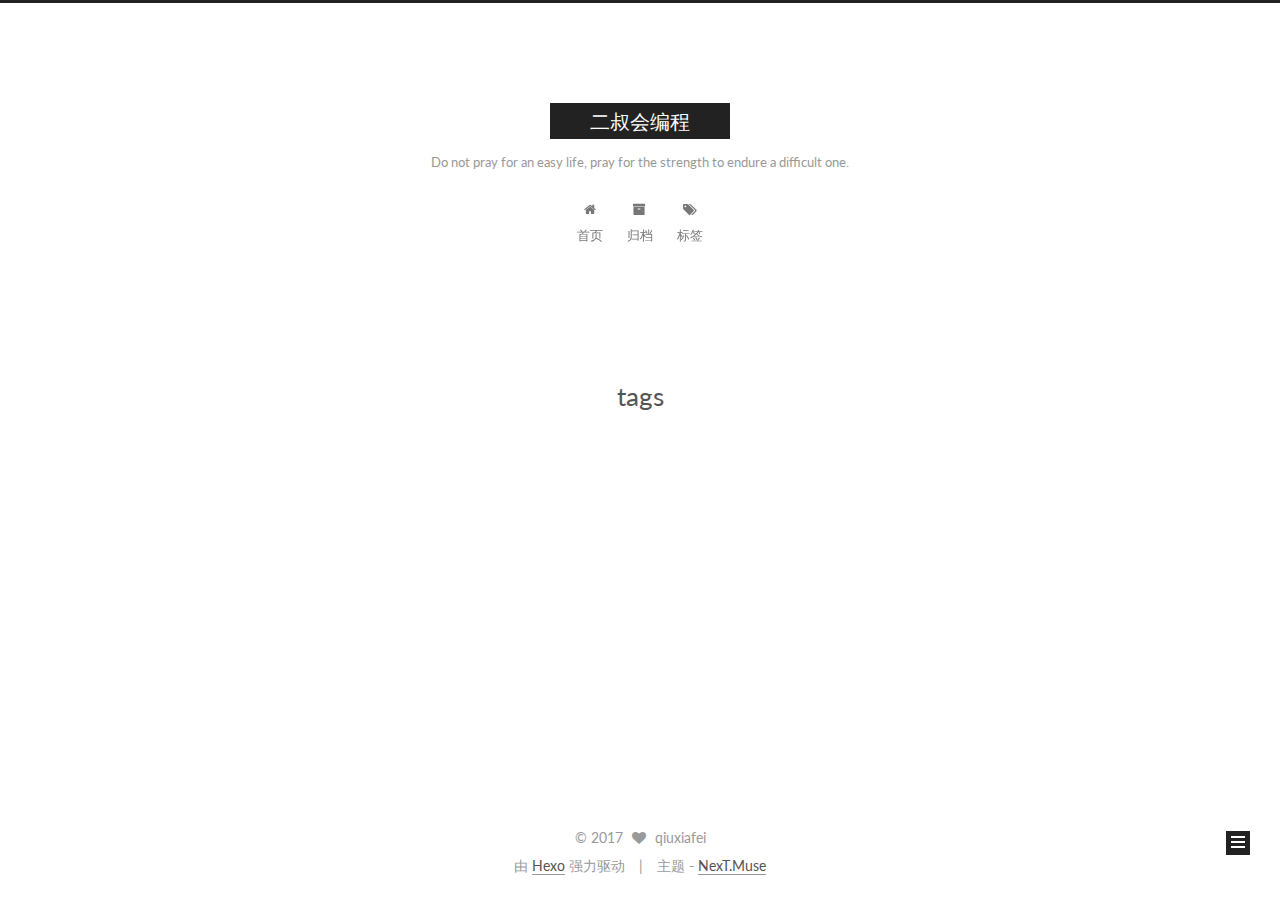
<file: tags/index.html>
<!doctype html>



  


<html class="theme-next muse use-motion" lang="zh-Hans">
<head>
  <meta charset="UTF-8"/>
<meta http-equiv="X-UA-Compatible" content="IE=edge" />
<meta name="viewport" content="width=device-width, initial-scale=1, maximum-scale=1"/>






<meta http-equiv="Cache-Control" content="no-transform" />
<meta http-equiv="Cache-Control" content="no-siteapp" />















  
  
  <link href="/lib/fancybox/source/jquery.fancybox.css?v=2.1.5" rel="stylesheet" type="text/css" />




  
  
  
  

  
    
    
  

  

  

  

  

  
    
    
    <link href="//fonts.googleapis.com/css?family=Lato:300,300italic,400,400italic,700,700italic&subset=latin,latin-ext" rel="stylesheet" type="text/css">
  






<link href="/lib/font-awesome/css/font-awesome.min.css?v=4.6.2" rel="stylesheet" type="text/css" />

<link href="/css/main.css?v=5.1.1" rel="stylesheet" type="text/css" />


  <meta name="keywords" content="qiuxiafei, compute, graph, distributed, system, database, bigdata" />





  <link rel="alternate" href="/atom.xml" title="二叔会编程" type="application/atom+xml" />




  <link rel="shortcut icon" type="image/x-icon" href="/favicon.ico?v=5.1.1" />






<meta name="description" content="个人博客，技术为主，八卦为辅，菜鸟请点赞，老鸟请指教，撕逼请绕行。">
<meta property="og:type" content="website">
<meta property="og:title" content="tags">
<meta property="og:url" content="http://qiuxiafei.me/tags/index.html">
<meta property="og:site_name" content="二叔会编程">
<meta property="og:description" content="个人博客，技术为主，八卦为辅，菜鸟请点赞，老鸟请指教，撕逼请绕行。">
<meta property="og:updated_time" content="2017-05-26T13:13:21.000Z">
<meta name="twitter:card" content="summary">
<meta name="twitter:title" content="tags">
<meta name="twitter:description" content="个人博客，技术为主，八卦为辅，菜鸟请点赞，老鸟请指教，撕逼请绕行。">



<script type="text/javascript" id="hexo.configurations">
  var NexT = window.NexT || {};
  var CONFIG = {
    root: '/',
    scheme: 'Muse',
    sidebar: {"position":"right","display":"always","offset":12,"offset_float":0,"b2t":false,"scrollpercent":false},
    fancybox: true,
    motion: true,
    duoshuo: {
      userId: '0',
      author: '博主'
    },
    algolia: {
      applicationID: '',
      apiKey: '',
      indexName: '',
      hits: {"per_page":10},
      labels: {"input_placeholder":"Search for Posts","hits_empty":"We didn't find any results for the search: ${query}","hits_stats":"${hits} results found in ${time} ms"}
    }
  };
</script>



  <link rel="canonical" href="http://qiuxiafei.me/tags/"/>





  <title>tags | 二叔会编程</title>
</head>

<body itemscope itemtype="http://schema.org/WebPage" lang="zh-Hans">

  




<script>
  (function(i,s,o,g,r,a,m){i['GoogleAnalyticsObject']=r;i[r]=i[r]||function(){
            (i[r].q=i[r].q||[]).push(arguments)},i[r].l=1*new Date();a=s.createElement(o),
          m=s.getElementsByTagName(o)[0];a.async=1;a.src=g;m.parentNode.insertBefore(a,m)
  })(window,document,'script','https://www.google-analytics.com/analytics.js','ga');
  ga('create', 'UA-100094770-1', 'auto');
  ga('send', 'pageview');
</script>












  
  
    
  

  <div class="container sidebar-position-right  ">
    <div class="headband"></div>

    <header id="header" class="header" itemscope itemtype="http://schema.org/WPHeader">
      <div class="header-inner"><div class="site-brand-wrapper">
  <div class="site-meta ">
    

    <div class="custom-logo-site-title">
      <a href="/"  class="brand" rel="start">
        <span class="logo-line-before"><i></i></span>
        <span class="site-title">二叔会编程</span>
        <span class="logo-line-after"><i></i></span>
      </a>
    </div>
      
        <p class="site-subtitle">Do not pray for an easy life, pray for the strength to endure a difficult one.</p>
      
  </div>

  <div class="site-nav-toggle">
    <button>
      <span class="btn-bar"></span>
      <span class="btn-bar"></span>
      <span class="btn-bar"></span>
    </button>
  </div>
</div>

<nav class="site-nav">
  

  
    <ul id="menu" class="menu">
      
        
        <li class="menu-item menu-item-home">
          <a href="/" rel="section">
            
              <i class="menu-item-icon fa fa-fw fa-home"></i> <br />
            
            首页
          </a>
        </li>
      
        
        <li class="menu-item menu-item-archives">
          <a href="/archives" rel="section">
            
              <i class="menu-item-icon fa fa-fw fa-archive"></i> <br />
            
            归档
          </a>
        </li>
      
        
        <li class="menu-item menu-item-tags">
          <a href="/tags" rel="section">
            
              <i class="menu-item-icon fa fa-fw fa-tags"></i> <br />
            
            标签
          </a>
        </li>
      

      
    </ul>
  

  
</nav>



 </div>
    </header>

    <main id="main" class="main">
      <div class="main-inner">
        <div class="content-wrap">
          <div id="content" class="content">
            

  <div id="posts" class="posts-expand">
  <header class="post-header">

	<h1 class="post-title" itemprop="name headline">tags</h1>



</header>

    
    
      
    
  </div>


          </div>
          


          
  <div class="comments" id="comments">
    
      <div id="cloud-tie-wrapper" class="cloud-tie-wrapper"></div>
    
  </div>


        </div>
        
          
  
  <div class="sidebar-toggle">
    <div class="sidebar-toggle-line-wrap">
      <span class="sidebar-toggle-line sidebar-toggle-line-first"></span>
      <span class="sidebar-toggle-line sidebar-toggle-line-middle"></span>
      <span class="sidebar-toggle-line sidebar-toggle-line-last"></span>
    </div>
  </div>

  <aside id="sidebar" class="sidebar">
    <div class="sidebar-inner">

      

      

      <section class="site-overview sidebar-panel sidebar-panel-active">
        <div class="site-author motion-element" itemprop="author" itemscope itemtype="http://schema.org/Person">
          <img class="site-author-image" itemprop="image"
               src="/uploads/avatar.jpg"
               alt="qiuxiafei" />
          <p class="site-author-name" itemprop="name">qiuxiafei</p>
           
              <p class="site-description motion-element" itemprop="description">个人博客，技术为主，八卦为辅，菜鸟请点赞，老鸟请指教，撕逼请绕行。</p>
          
        </div>
        <nav class="site-state motion-element">

          
            <div class="site-state-item site-state-posts">
              <a href="/archives">
                <span class="site-state-item-count">2</span>
                <span class="site-state-item-name">日志</span>
              </a>
            </div>
          

          

          

        </nav>

        
          <div class="feed-link motion-element">
            <a href="/atom.xml" rel="alternate">
              <i class="fa fa-rss"></i>
              RSS
            </a>
          </div>
        

        <div class="links-of-author motion-element">
          
        </div>

        
        

        
        

        


      </section>

      

      

    </div>
  </aside>


        
      </div>
    </main>

    <footer id="footer" class="footer">
      <div class="footer-inner">
        <div class="copyright" >
  
  &copy; 
  <span itemprop="copyrightYear">2017</span>
  <span class="with-love">
    <i class="fa fa-heart"></i>
  </span>
  <span class="author" itemprop="copyrightHolder">qiuxiafei</span>
</div>


<div class="powered-by">
  由 <a class="theme-link" href="https://hexo.io">Hexo</a> 强力驱动
</div>

<div class="theme-info">
  主题 -
  <a class="theme-link" href="https://github.com/iissnan/hexo-theme-next">
    NexT.Muse
  </a>
</div>


        

        
      </div>
    </footer>

    
      <div class="back-to-top">
        <i class="fa fa-arrow-up"></i>
        
      </div>
    

  </div>

  

<script type="text/javascript">
  if (Object.prototype.toString.call(window.Promise) !== '[object Function]') {
    window.Promise = null;
  }
</script>









  












  
  <script type="text/javascript" src="/lib/jquery/index.js?v=2.1.3"></script>

  
  <script type="text/javascript" src="/lib/fastclick/lib/fastclick.min.js?v=1.0.6"></script>

  
  <script type="text/javascript" src="/lib/jquery_lazyload/jquery.lazyload.js?v=1.9.7"></script>

  
  <script type="text/javascript" src="/lib/velocity/velocity.min.js?v=1.2.1"></script>

  
  <script type="text/javascript" src="/lib/velocity/velocity.ui.min.js?v=1.2.1"></script>

  
  <script type="text/javascript" src="/lib/fancybox/source/jquery.fancybox.pack.js?v=2.1.5"></script>


  


  <script type="text/javascript" src="/js/src/utils.js?v=5.1.1"></script>

  <script type="text/javascript" src="/js/src/motion.js?v=5.1.1"></script>



  
  

  

  


  <script type="text/javascript" src="/js/src/bootstrap.js?v=5.1.1"></script>



  


  




	





  
    
    <script>
      var cloudTieConfig = {
        url: document.location.href, 
        sourceId: "",
        productKey: "9f44b226adb34781aa7768704ee119d8",
        target: "cloud-tie-wrapper"
      };
    </script>
    <script src="https://img1.ws.126.net/f2e/tie/yun/sdk/loader.js"></script>
  










  





  

  

  

  

  

</body>
</html>
</file>
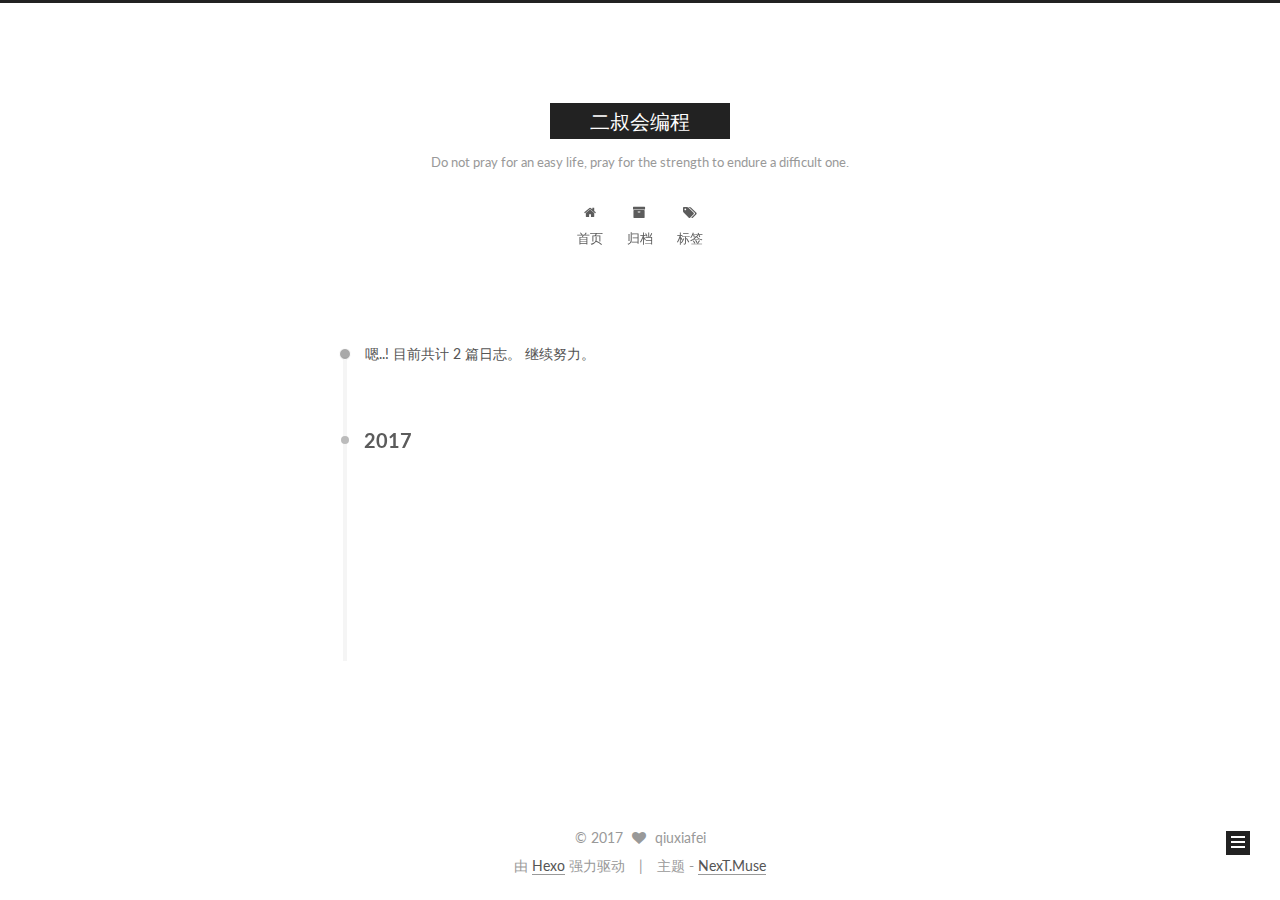
<file: archives/2017/index.html>
<!doctype html>



  


<html class="theme-next muse use-motion" lang="zh-Hans">
<head>
  <meta charset="UTF-8"/>
<meta http-equiv="X-UA-Compatible" content="IE=edge" />
<meta name="viewport" content="width=device-width, initial-scale=1, maximum-scale=1"/>






<meta http-equiv="Cache-Control" content="no-transform" />
<meta http-equiv="Cache-Control" content="no-siteapp" />















  
  
  <link href="/lib/fancybox/source/jquery.fancybox.css?v=2.1.5" rel="stylesheet" type="text/css" />




  
  
  
  

  
    
    
  

  

  

  

  

  
    
    
    <link href="//fonts.googleapis.com/css?family=Lato:300,300italic,400,400italic,700,700italic&subset=latin,latin-ext" rel="stylesheet" type="text/css">
  






<link href="/lib/font-awesome/css/font-awesome.min.css?v=4.6.2" rel="stylesheet" type="text/css" />

<link href="/css/main.css?v=5.1.1" rel="stylesheet" type="text/css" />


  <meta name="keywords" content="qiuxiafei, compute, graph, distributed, system, database, bigdata" />





  <link rel="alternate" href="/atom.xml" title="二叔会编程" type="application/atom+xml" />




  <link rel="shortcut icon" type="image/x-icon" href="/favicon.ico?v=5.1.1" />






<meta name="description" content="个人博客，技术为主，八卦为辅，菜鸟请点赞，老鸟请指教，撕逼请绕行。">
<meta property="og:type" content="website">
<meta property="og:title" content="二叔会编程">
<meta property="og:url" content="http://qiuxiafei.me/archives/2017/index.html">
<meta property="og:site_name" content="二叔会编程">
<meta property="og:description" content="个人博客，技术为主，八卦为辅，菜鸟请点赞，老鸟请指教，撕逼请绕行。">
<meta name="twitter:card" content="summary">
<meta name="twitter:title" content="二叔会编程">
<meta name="twitter:description" content="个人博客，技术为主，八卦为辅，菜鸟请点赞，老鸟请指教，撕逼请绕行。">



<script type="text/javascript" id="hexo.configurations">
  var NexT = window.NexT || {};
  var CONFIG = {
    root: '/',
    scheme: 'Muse',
    sidebar: {"position":"right","display":"always","offset":12,"offset_float":0,"b2t":false,"scrollpercent":false},
    fancybox: true,
    motion: true,
    duoshuo: {
      userId: '0',
      author: '博主'
    },
    algolia: {
      applicationID: '',
      apiKey: '',
      indexName: '',
      hits: {"per_page":10},
      labels: {"input_placeholder":"Search for Posts","hits_empty":"We didn't find any results for the search: ${query}","hits_stats":"${hits} results found in ${time} ms"}
    }
  };
</script>



  <link rel="canonical" href="http://qiuxiafei.me/archives/2017/"/>





  <title>归档 | 二叔会编程</title>
</head>

<body itemscope itemtype="http://schema.org/WebPage" lang="zh-Hans">

  




<script>
  (function(i,s,o,g,r,a,m){i['GoogleAnalyticsObject']=r;i[r]=i[r]||function(){
            (i[r].q=i[r].q||[]).push(arguments)},i[r].l=1*new Date();a=s.createElement(o),
          m=s.getElementsByTagName(o)[0];a.async=1;a.src=g;m.parentNode.insertBefore(a,m)
  })(window,document,'script','https://www.google-analytics.com/analytics.js','ga');
  ga('create', 'UA-100094770-1', 'auto');
  ga('send', 'pageview');
</script>












  
  
    
  

  <div class="container sidebar-position-right  page-archive  ">
    <div class="headband"></div>

    <header id="header" class="header" itemscope itemtype="http://schema.org/WPHeader">
      <div class="header-inner"><div class="site-brand-wrapper">
  <div class="site-meta ">
    

    <div class="custom-logo-site-title">
      <a href="/"  class="brand" rel="start">
        <span class="logo-line-before"><i></i></span>
        <span class="site-title">二叔会编程</span>
        <span class="logo-line-after"><i></i></span>
      </a>
    </div>
      
        <p class="site-subtitle">Do not pray for an easy life, pray for the strength to endure a difficult one.</p>
      
  </div>

  <div class="site-nav-toggle">
    <button>
      <span class="btn-bar"></span>
      <span class="btn-bar"></span>
      <span class="btn-bar"></span>
    </button>
  </div>
</div>

<nav class="site-nav">
  

  
    <ul id="menu" class="menu">
      
        
        <li class="menu-item menu-item-home">
          <a href="/" rel="section">
            
              <i class="menu-item-icon fa fa-fw fa-home"></i> <br />
            
            首页
          </a>
        </li>
      
        
        <li class="menu-item menu-item-archives">
          <a href="/archives" rel="section">
            
              <i class="menu-item-icon fa fa-fw fa-archive"></i> <br />
            
            归档
          </a>
        </li>
      
        
        <li class="menu-item menu-item-tags">
          <a href="/tags" rel="section">
            
              <i class="menu-item-icon fa fa-fw fa-tags"></i> <br />
            
            标签
          </a>
        </li>
      

      
    </ul>
  

  
</nav>



 </div>
    </header>

    <main id="main" class="main">
      <div class="main-inner">
        <div class="content-wrap">
          <div id="content" class="content">
            

  <section id="posts" class="posts-collapse">
    <span class="archive-move-on"></span>

    <span class="archive-page-counter">
      
      
      
        
      
      嗯..! 目前共计 2 篇日志。 继续努力。
    </span>

    

      
      
      

      
        
        <div class="collection-title">
          <h2 class="archive-year motion-element" id="archive-year-2017">2017</h2>
        </div>
      
      

      

  <article class="post post-type-normal" itemscope itemtype="http://schema.org/Article">
    <header class="post-header">

      <h2 class="post-title">
        
            <a class="post-title-link" href="/2017/05/24/重读unicorn/" itemprop="url">
              
                <span itemprop="name">重读unicorn</span>
              
            </a>
        
      </h2>

      <div class="post-meta">
        <time class="post-time" itemprop="dateCreated"
              datetime="2017-05-24T21:52:04+08:00"
              content="2017-05-24" >
          05-24
        </time>
      </div>

    </header>
  </article>



    

      
      
      

      
      

      

  <article class="post post-type-normal" itemscope itemtype="http://schema.org/Article">
    <header class="post-header">

      <h2 class="post-title">
        
            <a class="post-title-link" href="/2017/05/23/hello-world/" itemprop="url">
              
                <span itemprop="name">Hello World, [Again]!</span>
              
            </a>
        
      </h2>

      <div class="post-meta">
        <time class="post-time" itemprop="dateCreated"
              datetime="2017-05-23T22:48:35+08:00"
              content="2017-05-23" >
          05-23
        </time>
      </div>

    </header>
  </article>



    

  </section>

  



          </div>
          


          

        </div>
        
          
  
  <div class="sidebar-toggle">
    <div class="sidebar-toggle-line-wrap">
      <span class="sidebar-toggle-line sidebar-toggle-line-first"></span>
      <span class="sidebar-toggle-line sidebar-toggle-line-middle"></span>
      <span class="sidebar-toggle-line sidebar-toggle-line-last"></span>
    </div>
  </div>

  <aside id="sidebar" class="sidebar">
    <div class="sidebar-inner">

      

      

      <section class="site-overview sidebar-panel sidebar-panel-active">
        <div class="site-author motion-element" itemprop="author" itemscope itemtype="http://schema.org/Person">
          <img class="site-author-image" itemprop="image"
               src="/uploads/avatar.jpg"
               alt="qiuxiafei" />
          <p class="site-author-name" itemprop="name">qiuxiafei</p>
           
              <p class="site-description motion-element" itemprop="description">个人博客，技术为主，八卦为辅，菜鸟请点赞，老鸟请指教，撕逼请绕行。</p>
          
        </div>
        <nav class="site-state motion-element">

          
            <div class="site-state-item site-state-posts">
              <a href="/archives">
                <span class="site-state-item-count">2</span>
                <span class="site-state-item-name">日志</span>
              </a>
            </div>
          

          

          

        </nav>

        
          <div class="feed-link motion-element">
            <a href="/atom.xml" rel="alternate">
              <i class="fa fa-rss"></i>
              RSS
            </a>
          </div>
        

        <div class="links-of-author motion-element">
          
        </div>

        
        

        
        

        


      </section>

      

      

    </div>
  </aside>


        
      </div>
    </main>

    <footer id="footer" class="footer">
      <div class="footer-inner">
        <div class="copyright" >
  
  &copy; 
  <span itemprop="copyrightYear">2017</span>
  <span class="with-love">
    <i class="fa fa-heart"></i>
  </span>
  <span class="author" itemprop="copyrightHolder">qiuxiafei</span>
</div>


<div class="powered-by">
  由 <a class="theme-link" href="https://hexo.io">Hexo</a> 强力驱动
</div>

<div class="theme-info">
  主题 -
  <a class="theme-link" href="https://github.com/iissnan/hexo-theme-next">
    NexT.Muse
  </a>
</div>


        

        
      </div>
    </footer>

    
      <div class="back-to-top">
        <i class="fa fa-arrow-up"></i>
        
      </div>
    

  </div>

  

<script type="text/javascript">
  if (Object.prototype.toString.call(window.Promise) !== '[object Function]') {
    window.Promise = null;
  }
</script>









  












  
  <script type="text/javascript" src="/lib/jquery/index.js?v=2.1.3"></script>

  
  <script type="text/javascript" src="/lib/fastclick/lib/fastclick.min.js?v=1.0.6"></script>

  
  <script type="text/javascript" src="/lib/jquery_lazyload/jquery.lazyload.js?v=1.9.7"></script>

  
  <script type="text/javascript" src="/lib/velocity/velocity.min.js?v=1.2.1"></script>

  
  <script type="text/javascript" src="/lib/velocity/velocity.ui.min.js?v=1.2.1"></script>

  
  <script type="text/javascript" src="/lib/fancybox/source/jquery.fancybox.pack.js?v=2.1.5"></script>


  


  <script type="text/javascript" src="/js/src/utils.js?v=5.1.1"></script>

  <script type="text/javascript" src="/js/src/motion.js?v=5.1.1"></script>



  
  

  
  
    <script type="text/javascript" id="motion.page.archive">
      $('.archive-year').velocity('transition.slideLeftIn');
    </script>
  


  


  <script type="text/javascript" src="/js/src/bootstrap.js?v=5.1.1"></script>



  


  




	





  
    
    <script>
      var cloudTieConfig = {
        url: document.location.href, 
        sourceId: "",
        productKey: "9f44b226adb34781aa7768704ee119d8",
        target: "cloud-tie-wrapper"
      };
    </script>
    <script src="https://img1.ws.126.net/f2e/tie/yun/sdk/loader.js"></script>
  










  





  

  

  

  

  

</body>
</html>
</file>
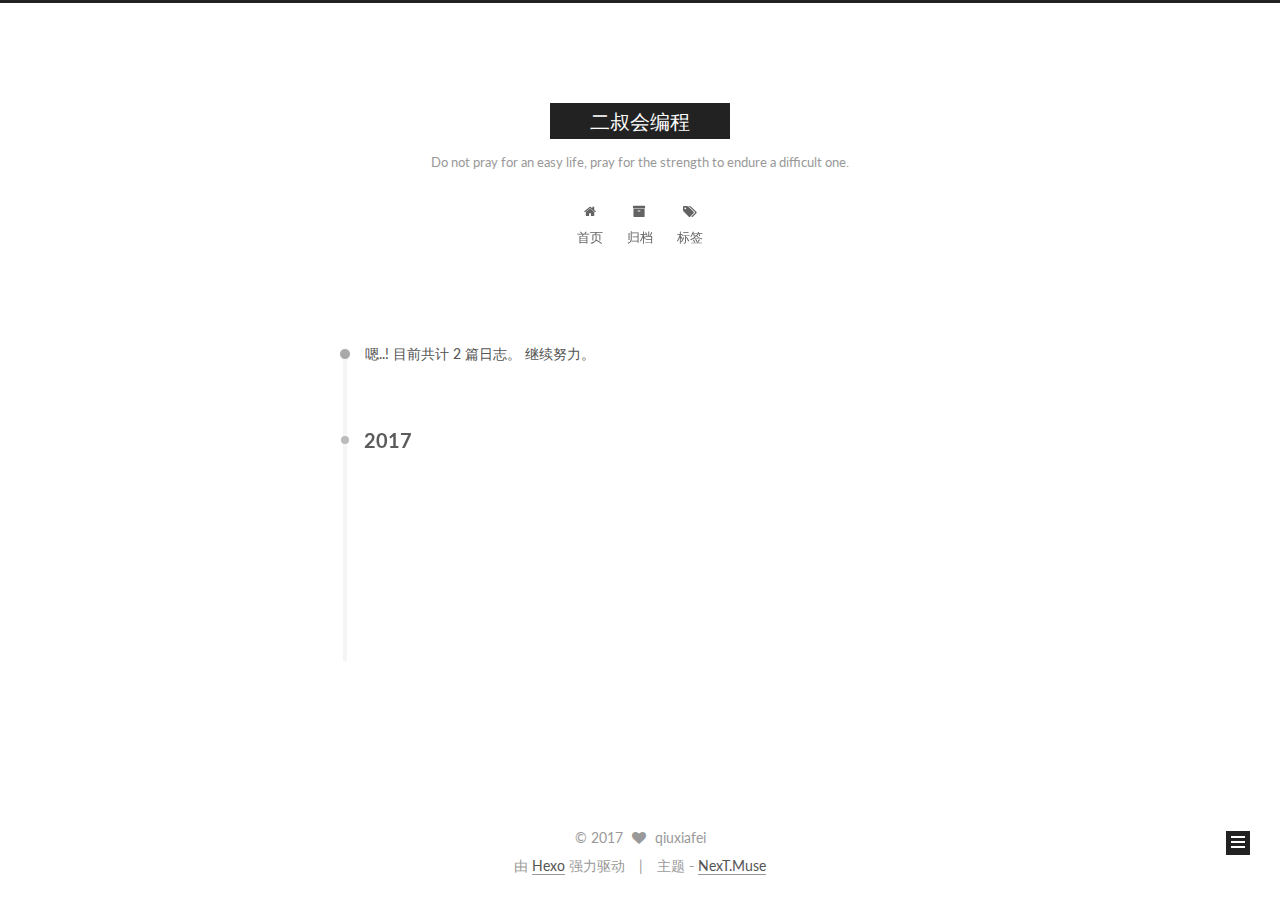
<file: archives/2017/05/index.html>
<!doctype html>



  


<html class="theme-next muse use-motion" lang="zh-Hans">
<head>
  <meta charset="UTF-8"/>
<meta http-equiv="X-UA-Compatible" content="IE=edge" />
<meta name="viewport" content="width=device-width, initial-scale=1, maximum-scale=1"/>






<meta http-equiv="Cache-Control" content="no-transform" />
<meta http-equiv="Cache-Control" content="no-siteapp" />















  
  
  <link href="/lib/fancybox/source/jquery.fancybox.css?v=2.1.5" rel="stylesheet" type="text/css" />




  
  
  
  

  
    
    
  

  

  

  

  

  
    
    
    <link href="//fonts.googleapis.com/css?family=Lato:300,300italic,400,400italic,700,700italic&subset=latin,latin-ext" rel="stylesheet" type="text/css">
  






<link href="/lib/font-awesome/css/font-awesome.min.css?v=4.6.2" rel="stylesheet" type="text/css" />

<link href="/css/main.css?v=5.1.1" rel="stylesheet" type="text/css" />


  <meta name="keywords" content="qiuxiafei, compute, graph, distributed, system, database, bigdata" />





  <link rel="alternate" href="/atom.xml" title="二叔会编程" type="application/atom+xml" />




  <link rel="shortcut icon" type="image/x-icon" href="/favicon.ico?v=5.1.1" />






<meta name="description" content="个人博客，技术为主，八卦为辅，菜鸟请点赞，老鸟请指教，撕逼请绕行。">
<meta property="og:type" content="website">
<meta property="og:title" content="二叔会编程">
<meta property="og:url" content="http://qiuxiafei.me/archives/2017/05/index.html">
<meta property="og:site_name" content="二叔会编程">
<meta property="og:description" content="个人博客，技术为主，八卦为辅，菜鸟请点赞，老鸟请指教，撕逼请绕行。">
<meta name="twitter:card" content="summary">
<meta name="twitter:title" content="二叔会编程">
<meta name="twitter:description" content="个人博客，技术为主，八卦为辅，菜鸟请点赞，老鸟请指教，撕逼请绕行。">



<script type="text/javascript" id="hexo.configurations">
  var NexT = window.NexT || {};
  var CONFIG = {
    root: '/',
    scheme: 'Muse',
    sidebar: {"position":"right","display":"always","offset":12,"offset_float":0,"b2t":false,"scrollpercent":false},
    fancybox: true,
    motion: true,
    duoshuo: {
      userId: '0',
      author: '博主'
    },
    algolia: {
      applicationID: '',
      apiKey: '',
      indexName: '',
      hits: {"per_page":10},
      labels: {"input_placeholder":"Search for Posts","hits_empty":"We didn't find any results for the search: ${query}","hits_stats":"${hits} results found in ${time} ms"}
    }
  };
</script>



  <link rel="canonical" href="http://qiuxiafei.me/archives/2017/05/"/>





  <title>归档 | 二叔会编程</title>
</head>

<body itemscope itemtype="http://schema.org/WebPage" lang="zh-Hans">

  




<script>
  (function(i,s,o,g,r,a,m){i['GoogleAnalyticsObject']=r;i[r]=i[r]||function(){
            (i[r].q=i[r].q||[]).push(arguments)},i[r].l=1*new Date();a=s.createElement(o),
          m=s.getElementsByTagName(o)[0];a.async=1;a.src=g;m.parentNode.insertBefore(a,m)
  })(window,document,'script','https://www.google-analytics.com/analytics.js','ga');
  ga('create', 'UA-100094770-1', 'auto');
  ga('send', 'pageview');
</script>












  
  
    
  

  <div class="container sidebar-position-right  page-archive  ">
    <div class="headband"></div>

    <header id="header" class="header" itemscope itemtype="http://schema.org/WPHeader">
      <div class="header-inner"><div class="site-brand-wrapper">
  <div class="site-meta ">
    

    <div class="custom-logo-site-title">
      <a href="/"  class="brand" rel="start">
        <span class="logo-line-before"><i></i></span>
        <span class="site-title">二叔会编程</span>
        <span class="logo-line-after"><i></i></span>
      </a>
    </div>
      
        <p class="site-subtitle">Do not pray for an easy life, pray for the strength to endure a difficult one.</p>
      
  </div>

  <div class="site-nav-toggle">
    <button>
      <span class="btn-bar"></span>
      <span class="btn-bar"></span>
      <span class="btn-bar"></span>
    </button>
  </div>
</div>

<nav class="site-nav">
  

  
    <ul id="menu" class="menu">
      
        
        <li class="menu-item menu-item-home">
          <a href="/" rel="section">
            
              <i class="menu-item-icon fa fa-fw fa-home"></i> <br />
            
            首页
          </a>
        </li>
      
        
        <li class="menu-item menu-item-archives">
          <a href="/archives" rel="section">
            
              <i class="menu-item-icon fa fa-fw fa-archive"></i> <br />
            
            归档
          </a>
        </li>
      
        
        <li class="menu-item menu-item-tags">
          <a href="/tags" rel="section">
            
              <i class="menu-item-icon fa fa-fw fa-tags"></i> <br />
            
            标签
          </a>
        </li>
      

      
    </ul>
  

  
</nav>



 </div>
    </header>

    <main id="main" class="main">
      <div class="main-inner">
        <div class="content-wrap">
          <div id="content" class="content">
            

  <section id="posts" class="posts-collapse">
    <span class="archive-move-on"></span>

    <span class="archive-page-counter">
      
      
      
        
      
      嗯..! 目前共计 2 篇日志。 继续努力。
    </span>

    

      
      
      

      
        
        <div class="collection-title">
          <h2 class="archive-year motion-element" id="archive-year-2017">2017</h2>
        </div>
      
      

      

  <article class="post post-type-normal" itemscope itemtype="http://schema.org/Article">
    <header class="post-header">

      <h2 class="post-title">
        
            <a class="post-title-link" href="/2017/05/24/重读unicorn/" itemprop="url">
              
                <span itemprop="name">重读unicorn</span>
              
            </a>
        
      </h2>

      <div class="post-meta">
        <time class="post-time" itemprop="dateCreated"
              datetime="2017-05-24T21:52:04+08:00"
              content="2017-05-24" >
          05-24
        </time>
      </div>

    </header>
  </article>



    

      
      
      

      
      

      

  <article class="post post-type-normal" itemscope itemtype="http://schema.org/Article">
    <header class="post-header">

      <h2 class="post-title">
        
            <a class="post-title-link" href="/2017/05/23/hello-world/" itemprop="url">
              
                <span itemprop="name">Hello World, [Again]!</span>
              
            </a>
        
      </h2>

      <div class="post-meta">
        <time class="post-time" itemprop="dateCreated"
              datetime="2017-05-23T22:48:35+08:00"
              content="2017-05-23" >
          05-23
        </time>
      </div>

    </header>
  </article>



    

  </section>

  



          </div>
          


          

        </div>
        
          
  
  <div class="sidebar-toggle">
    <div class="sidebar-toggle-line-wrap">
      <span class="sidebar-toggle-line sidebar-toggle-line-first"></span>
      <span class="sidebar-toggle-line sidebar-toggle-line-middle"></span>
      <span class="sidebar-toggle-line sidebar-toggle-line-last"></span>
    </div>
  </div>

  <aside id="sidebar" class="sidebar">
    <div class="sidebar-inner">

      

      

      <section class="site-overview sidebar-panel sidebar-panel-active">
        <div class="site-author motion-element" itemprop="author" itemscope itemtype="http://schema.org/Person">
          <img class="site-author-image" itemprop="image"
               src="/uploads/avatar.jpg"
               alt="qiuxiafei" />
          <p class="site-author-name" itemprop="name">qiuxiafei</p>
           
              <p class="site-description motion-element" itemprop="description">个人博客，技术为主，八卦为辅，菜鸟请点赞，老鸟请指教，撕逼请绕行。</p>
          
        </div>
        <nav class="site-state motion-element">

          
            <div class="site-state-item site-state-posts">
              <a href="/archives">
                <span class="site-state-item-count">2</span>
                <span class="site-state-item-name">日志</span>
              </a>
            </div>
          

          

          

        </nav>

        
          <div class="feed-link motion-element">
            <a href="/atom.xml" rel="alternate">
              <i class="fa fa-rss"></i>
              RSS
            </a>
          </div>
        

        <div class="links-of-author motion-element">
          
        </div>

        
        

        
        

        


      </section>

      

      

    </div>
  </aside>


        
      </div>
    </main>

    <footer id="footer" class="footer">
      <div class="footer-inner">
        <div class="copyright" >
  
  &copy; 
  <span itemprop="copyrightYear">2017</span>
  <span class="with-love">
    <i class="fa fa-heart"></i>
  </span>
  <span class="author" itemprop="copyrightHolder">qiuxiafei</span>
</div>


<div class="powered-by">
  由 <a class="theme-link" href="https://hexo.io">Hexo</a> 强力驱动
</div>

<div class="theme-info">
  主题 -
  <a class="theme-link" href="https://github.com/iissnan/hexo-theme-next">
    NexT.Muse
  </a>
</div>


        

        
      </div>
    </footer>

    
      <div class="back-to-top">
        <i class="fa fa-arrow-up"></i>
        
      </div>
    

  </div>

  

<script type="text/javascript">
  if (Object.prototype.toString.call(window.Promise) !== '[object Function]') {
    window.Promise = null;
  }
</script>









  












  
  <script type="text/javascript" src="/lib/jquery/index.js?v=2.1.3"></script>

  
  <script type="text/javascript" src="/lib/fastclick/lib/fastclick.min.js?v=1.0.6"></script>

  
  <script type="text/javascript" src="/lib/jquery_lazyload/jquery.lazyload.js?v=1.9.7"></script>

  
  <script type="text/javascript" src="/lib/velocity/velocity.min.js?v=1.2.1"></script>

  
  <script type="text/javascript" src="/lib/velocity/velocity.ui.min.js?v=1.2.1"></script>

  
  <script type="text/javascript" src="/lib/fancybox/source/jquery.fancybox.pack.js?v=2.1.5"></script>


  


  <script type="text/javascript" src="/js/src/utils.js?v=5.1.1"></script>

  <script type="text/javascript" src="/js/src/motion.js?v=5.1.1"></script>



  
  

  
  
    <script type="text/javascript" id="motion.page.archive">
      $('.archive-year').velocity('transition.slideLeftIn');
    </script>
  


  


  <script type="text/javascript" src="/js/src/bootstrap.js?v=5.1.1"></script>



  


  




	





  
    
    <script>
      var cloudTieConfig = {
        url: document.location.href, 
        sourceId: "",
        productKey: "9f44b226adb34781aa7768704ee119d8",
        target: "cloud-tie-wrapper"
      };
    </script>
    <script src="https://img1.ws.126.net/f2e/tie/yun/sdk/loader.js"></script>
  










  





  

  

  

  

  

</body>
</html>
</file>
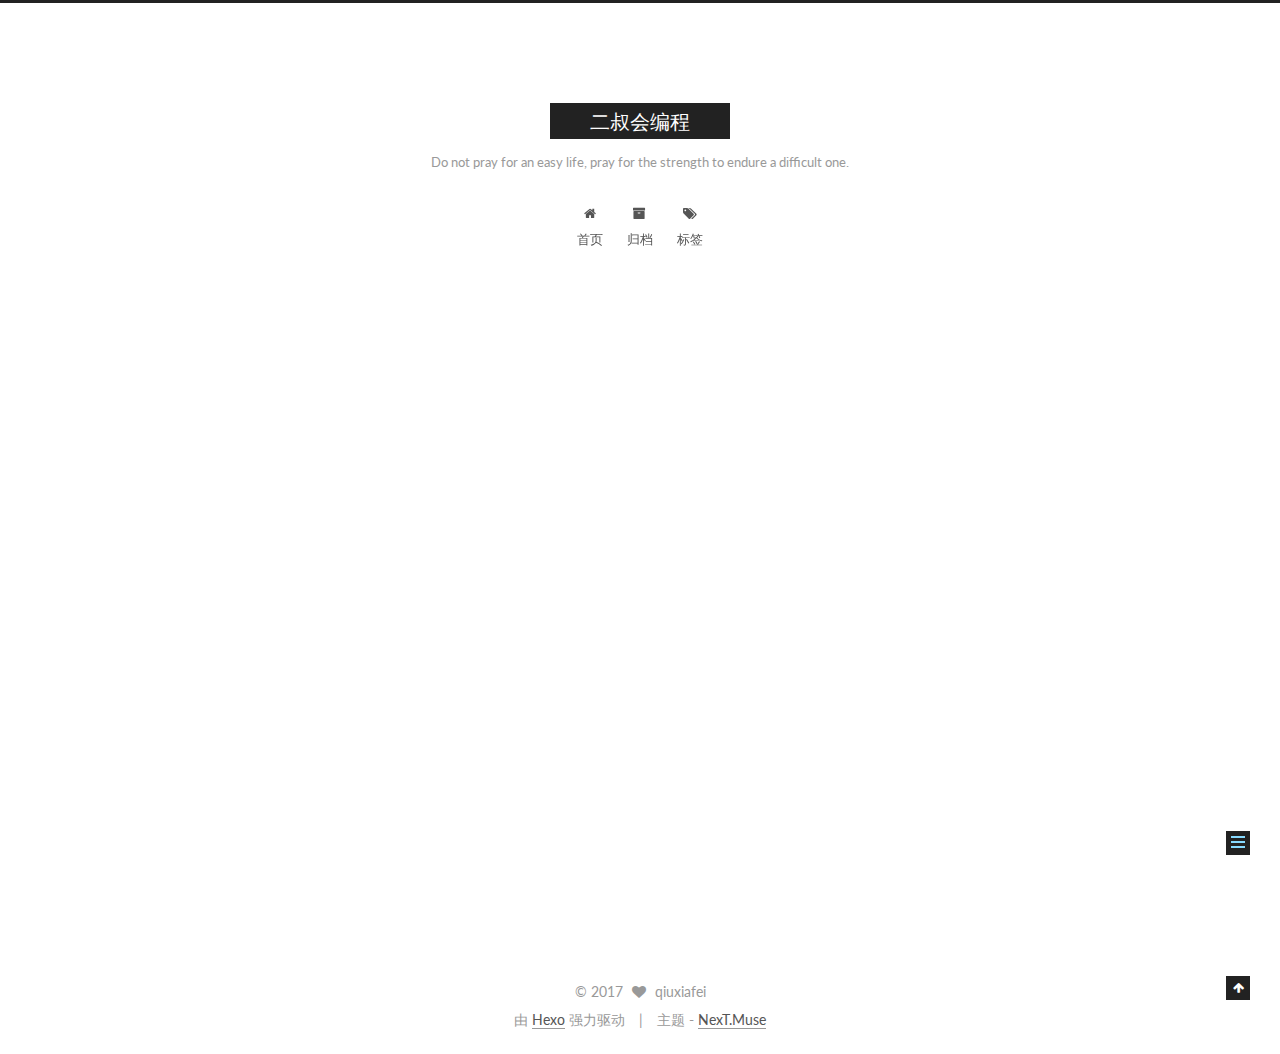
<file: 2017/05/23/hello-world/index.html>
<!doctype html>



  


<html class="theme-next muse use-motion" lang="zh-Hans">
<head>
  <meta charset="UTF-8"/>
<meta http-equiv="X-UA-Compatible" content="IE=edge" />
<meta name="viewport" content="width=device-width, initial-scale=1, maximum-scale=1"/>






<meta http-equiv="Cache-Control" content="no-transform" />
<meta http-equiv="Cache-Control" content="no-siteapp" />















  
  
  <link href="/lib/fancybox/source/jquery.fancybox.css?v=2.1.5" rel="stylesheet" type="text/css" />




  
  
  
  

  
    
    
  

  

  

  

  

  
    
    
    <link href="//fonts.googleapis.com/css?family=Lato:300,300italic,400,400italic,700,700italic&subset=latin,latin-ext" rel="stylesheet" type="text/css">
  






<link href="/lib/font-awesome/css/font-awesome.min.css?v=4.6.2" rel="stylesheet" type="text/css" />

<link href="/css/main.css?v=5.1.1" rel="stylesheet" type="text/css" />


  <meta name="keywords" content="qiuxiafei, compute, graph, distributed, system, database, bigdata" />





  <link rel="alternate" href="/atom.xml" title="二叔会编程" type="application/atom+xml" />




  <link rel="shortcut icon" type="image/x-icon" href="/favicon.ico?v=5.1.1" />






<meta name="description" content="Hello World, [Again]!重新开始写博客，这个博客将会是以技术为主、八卦为辅的风格。技术部分会尽量硬核一些，不会像之前那样涉及太多『细碎』或者『流行』的东西。八卦部分不太确定，可能比较杂，有鸡汤之类的文章。 好，开始吧！">
<meta property="og:type" content="article">
<meta property="og:title" content="Hello World, [Again]!">
<meta property="og:url" content="http://qiuxiafei.me/2017/05/23/hello-world/index.html">
<meta property="og:site_name" content="二叔会编程">
<meta property="og:description" content="Hello World, [Again]!重新开始写博客，这个博客将会是以技术为主、八卦为辅的风格。技术部分会尽量硬核一些，不会像之前那样涉及太多『细碎』或者『流行』的东西。八卦部分不太确定，可能比较杂，有鸡汤之类的文章。 好，开始吧！">
<meta property="og:updated_time" content="2017-05-23T15:01:39.000Z">
<meta name="twitter:card" content="summary">
<meta name="twitter:title" content="Hello World, [Again]!">
<meta name="twitter:description" content="Hello World, [Again]!重新开始写博客，这个博客将会是以技术为主、八卦为辅的风格。技术部分会尽量硬核一些，不会像之前那样涉及太多『细碎』或者『流行』的东西。八卦部分不太确定，可能比较杂，有鸡汤之类的文章。 好，开始吧！">



<script type="text/javascript" id="hexo.configurations">
  var NexT = window.NexT || {};
  var CONFIG = {
    root: '/',
    scheme: 'Muse',
    sidebar: {"position":"right","display":"always","offset":12,"offset_float":0,"b2t":false,"scrollpercent":false},
    fancybox: true,
    motion: true,
    duoshuo: {
      userId: '0',
      author: '博主'
    },
    algolia: {
      applicationID: '',
      apiKey: '',
      indexName: '',
      hits: {"per_page":10},
      labels: {"input_placeholder":"Search for Posts","hits_empty":"We didn't find any results for the search: ${query}","hits_stats":"${hits} results found in ${time} ms"}
    }
  };
</script>



  <link rel="canonical" href="http://qiuxiafei.me/2017/05/23/hello-world/"/>





  <title>Hello World, [Again]! | 二叔会编程</title>
</head>

<body itemscope itemtype="http://schema.org/WebPage" lang="zh-Hans">

  




<script>
  (function(i,s,o,g,r,a,m){i['GoogleAnalyticsObject']=r;i[r]=i[r]||function(){
            (i[r].q=i[r].q||[]).push(arguments)},i[r].l=1*new Date();a=s.createElement(o),
          m=s.getElementsByTagName(o)[0];a.async=1;a.src=g;m.parentNode.insertBefore(a,m)
  })(window,document,'script','https://www.google-analytics.com/analytics.js','ga');
  ga('create', 'UA-100094770-1', 'auto');
  ga('send', 'pageview');
</script>












  
  
    
  

  <div class="container sidebar-position-right page-post-detail ">
    <div class="headband"></div>

    <header id="header" class="header" itemscope itemtype="http://schema.org/WPHeader">
      <div class="header-inner"><div class="site-brand-wrapper">
  <div class="site-meta ">
    

    <div class="custom-logo-site-title">
      <a href="/"  class="brand" rel="start">
        <span class="logo-line-before"><i></i></span>
        <span class="site-title">二叔会编程</span>
        <span class="logo-line-after"><i></i></span>
      </a>
    </div>
      
        <p class="site-subtitle">Do not pray for an easy life, pray for the strength to endure a difficult one.</p>
      
  </div>

  <div class="site-nav-toggle">
    <button>
      <span class="btn-bar"></span>
      <span class="btn-bar"></span>
      <span class="btn-bar"></span>
    </button>
  </div>
</div>

<nav class="site-nav">
  

  
    <ul id="menu" class="menu">
      
        
        <li class="menu-item menu-item-home">
          <a href="/" rel="section">
            
              <i class="menu-item-icon fa fa-fw fa-home"></i> <br />
            
            首页
          </a>
        </li>
      
        
        <li class="menu-item menu-item-archives">
          <a href="/archives" rel="section">
            
              <i class="menu-item-icon fa fa-fw fa-archive"></i> <br />
            
            归档
          </a>
        </li>
      
        
        <li class="menu-item menu-item-tags">
          <a href="/tags" rel="section">
            
              <i class="menu-item-icon fa fa-fw fa-tags"></i> <br />
            
            标签
          </a>
        </li>
      

      
    </ul>
  

  
</nav>



 </div>
    </header>

    <main id="main" class="main">
      <div class="main-inner">
        <div class="content-wrap">
          <div id="content" class="content">
            

  <div id="posts" class="posts-expand">
    

  

  
  
  

  <article class="post post-type-normal " itemscope itemtype="http://schema.org/Article">
    <link itemprop="mainEntityOfPage" href="http://qiuxiafei.me/2017/05/23/hello-world/">

    <span hidden itemprop="author" itemscope itemtype="http://schema.org/Person">
      <meta itemprop="name" content="qiuxiafei">
      <meta itemprop="description" content="">
      <meta itemprop="image" content="/uploads/avatar.jpg">
    </span>

    <span hidden itemprop="publisher" itemscope itemtype="http://schema.org/Organization">
      <meta itemprop="name" content="二叔会编程">
    </span>

    
      <header class="post-header">

        
        
          <h1 class="post-title" itemprop="name headline">Hello World, [Again]!</h1>
        

        <div class="post-meta">
          <span class="post-time">
            
              <span class="post-meta-item-icon">
                <i class="fa fa-calendar-o"></i>
              </span>
              
                <span class="post-meta-item-text">发表于</span>
              
              <time title="创建于" itemprop="dateCreated datePublished" datetime="2017-05-23T22:48:35+08:00">
                2017-05-23
              </time>
            

            

            
          </span>

          

          
            
              <span class="post-comments-count">
                <span class="post-meta-divider">|</span>
                <span class="post-meta-item-icon">
                  <i class="fa fa-comment-o"></i>
                </span>
                <a class="cloud-tie-join-count" href="/2017/05/23/hello-world/#comments" itemprop="discussionUrl">
                  <span class="post-comments-count join-count" itemprop="commentCount"></span>
                </a>
              </span>
            
          

          
          

          

          

          

        </div>
      </header>
    

    <div class="post-body" itemprop="articleBody">

      
      

      
        <h2 id="Hello-World-Again"><a href="#Hello-World-Again" class="headerlink" title="Hello World, [Again]!"></a>Hello World, [Again]!</h2><p>重新开始写博客，这个博客将会是以技术为主、八卦为辅的风格。技术部分会尽量硬核一些，不会像之前那样涉及太多『细碎』或者『流行』的东西。八卦部分不太确定，可能比较杂，有鸡汤之类的文章。</p>
<p>好，开始吧！</p>

      
    </div>

    <div>
      
        

      
    </div>

    <div>
      
        

      
    </div>

    <div>
      
        
  <ul class="post-copyright">
    <li class="post-copyright-author">
      <strong>本文作者：</strong>
      qiuxiafei
    </li>
    <li class="post-copyright-link">
      <strong>本文链接：</strong>
      <a href="http://qiuxiafei.me/2017/05/23/hello-world/" title="Hello World, [Again]!">http://qiuxiafei.me/2017/05/23/hello-world/</a>
    </li>
    <li class="post-copyright-license">
      <strong>版权声明： </strong>
      本博客所有文章除特别声明外，均采用 <a href="https://creativecommons.org/licenses/by-nc-sa/3.0/" rel="external nofollow" target="_blank">CC BY-NC-SA 3.0</a> 许可协议。转载请注明出处！
    </li>
  </ul>


      
    </div>

    <footer class="post-footer">
      

      
        
      

      
        <div class="post-nav">
          <div class="post-nav-next post-nav-item">
            
          </div>

          <span class="post-nav-divider"></span>

          <div class="post-nav-prev post-nav-item">
            
              <a href="/2017/05/24/重读unicorn/" rel="prev" title="重读unicorn">
                重读unicorn <i class="fa fa-chevron-right"></i>
              </a>
            
          </div>
        </div>
      

      
      
    </footer>
  </article>



    <div class="post-spread">
      
    </div>
  </div>


          </div>
          


          
  <div class="comments" id="comments">
    
      <div id="cloud-tie-wrapper" class="cloud-tie-wrapper"></div>
    
  </div>


        </div>
        
          
  
  <div class="sidebar-toggle">
    <div class="sidebar-toggle-line-wrap">
      <span class="sidebar-toggle-line sidebar-toggle-line-first"></span>
      <span class="sidebar-toggle-line sidebar-toggle-line-middle"></span>
      <span class="sidebar-toggle-line sidebar-toggle-line-last"></span>
    </div>
  </div>

  <aside id="sidebar" class="sidebar">
    <div class="sidebar-inner">

      

      
        <ul class="sidebar-nav motion-element">
          <li class="sidebar-nav-toc sidebar-nav-active" data-target="post-toc-wrap" >
            文章目录
          </li>
          <li class="sidebar-nav-overview" data-target="site-overview">
            站点概览
          </li>
        </ul>
      

      <section class="site-overview sidebar-panel">
        <div class="site-author motion-element" itemprop="author" itemscope itemtype="http://schema.org/Person">
          <img class="site-author-image" itemprop="image"
               src="/uploads/avatar.jpg"
               alt="qiuxiafei" />
          <p class="site-author-name" itemprop="name">qiuxiafei</p>
           
              <p class="site-description motion-element" itemprop="description">个人博客，技术为主，八卦为辅，菜鸟请点赞，老鸟请指教，撕逼请绕行。</p>
          
        </div>
        <nav class="site-state motion-element">

          
            <div class="site-state-item site-state-posts">
              <a href="/archives">
                <span class="site-state-item-count">2</span>
                <span class="site-state-item-name">日志</span>
              </a>
            </div>
          

          

          

        </nav>

        
          <div class="feed-link motion-element">
            <a href="/atom.xml" rel="alternate">
              <i class="fa fa-rss"></i>
              RSS
            </a>
          </div>
        

        <div class="links-of-author motion-element">
          
        </div>

        
        

        
        

        


      </section>

      
      <!--noindex-->
        <section class="post-toc-wrap motion-element sidebar-panel sidebar-panel-active">
          <div class="post-toc">

            
              
            

            
              <div class="post-toc-content"><ol class="nav"><li class="nav-item nav-level-2"><a class="nav-link" href="#Hello-World-Again"><span class="nav-number">1.</span> <span class="nav-text">Hello World, [Again]!</span></a></li></ol></div>
            

          </div>
        </section>
      <!--/noindex-->
      

      

    </div>
  </aside>


        
      </div>
    </main>

    <footer id="footer" class="footer">
      <div class="footer-inner">
        <div class="copyright" >
  
  &copy; 
  <span itemprop="copyrightYear">2017</span>
  <span class="with-love">
    <i class="fa fa-heart"></i>
  </span>
  <span class="author" itemprop="copyrightHolder">qiuxiafei</span>
</div>


<div class="powered-by">
  由 <a class="theme-link" href="https://hexo.io">Hexo</a> 强力驱动
</div>

<div class="theme-info">
  主题 -
  <a class="theme-link" href="https://github.com/iissnan/hexo-theme-next">
    NexT.Muse
  </a>
</div>


        

        
      </div>
    </footer>

    
      <div class="back-to-top">
        <i class="fa fa-arrow-up"></i>
        
      </div>
    

  </div>

  

<script type="text/javascript">
  if (Object.prototype.toString.call(window.Promise) !== '[object Function]') {
    window.Promise = null;
  }
</script>









  












  
  <script type="text/javascript" src="/lib/jquery/index.js?v=2.1.3"></script>

  
  <script type="text/javascript" src="/lib/fastclick/lib/fastclick.min.js?v=1.0.6"></script>

  
  <script type="text/javascript" src="/lib/jquery_lazyload/jquery.lazyload.js?v=1.9.7"></script>

  
  <script type="text/javascript" src="/lib/velocity/velocity.min.js?v=1.2.1"></script>

  
  <script type="text/javascript" src="/lib/velocity/velocity.ui.min.js?v=1.2.1"></script>

  
  <script type="text/javascript" src="/lib/fancybox/source/jquery.fancybox.pack.js?v=2.1.5"></script>


  


  <script type="text/javascript" src="/js/src/utils.js?v=5.1.1"></script>

  <script type="text/javascript" src="/js/src/motion.js?v=5.1.1"></script>



  
  

  
  <script type="text/javascript" src="/js/src/scrollspy.js?v=5.1.1"></script>
<script type="text/javascript" src="/js/src/post-details.js?v=5.1.1"></script>



  


  <script type="text/javascript" src="/js/src/bootstrap.js?v=5.1.1"></script>



  


  




	





  
    
    <script>
      var cloudTieConfig = {
        url: document.location.href, 
        sourceId: "",
        productKey: "9f44b226adb34781aa7768704ee119d8",
        target: "cloud-tie-wrapper"
      };
    </script>
    <script src="https://img1.ws.126.net/f2e/tie/yun/sdk/loader.js"></script>
  










  





  

  

  

  

  

</body>
</html>
</file>
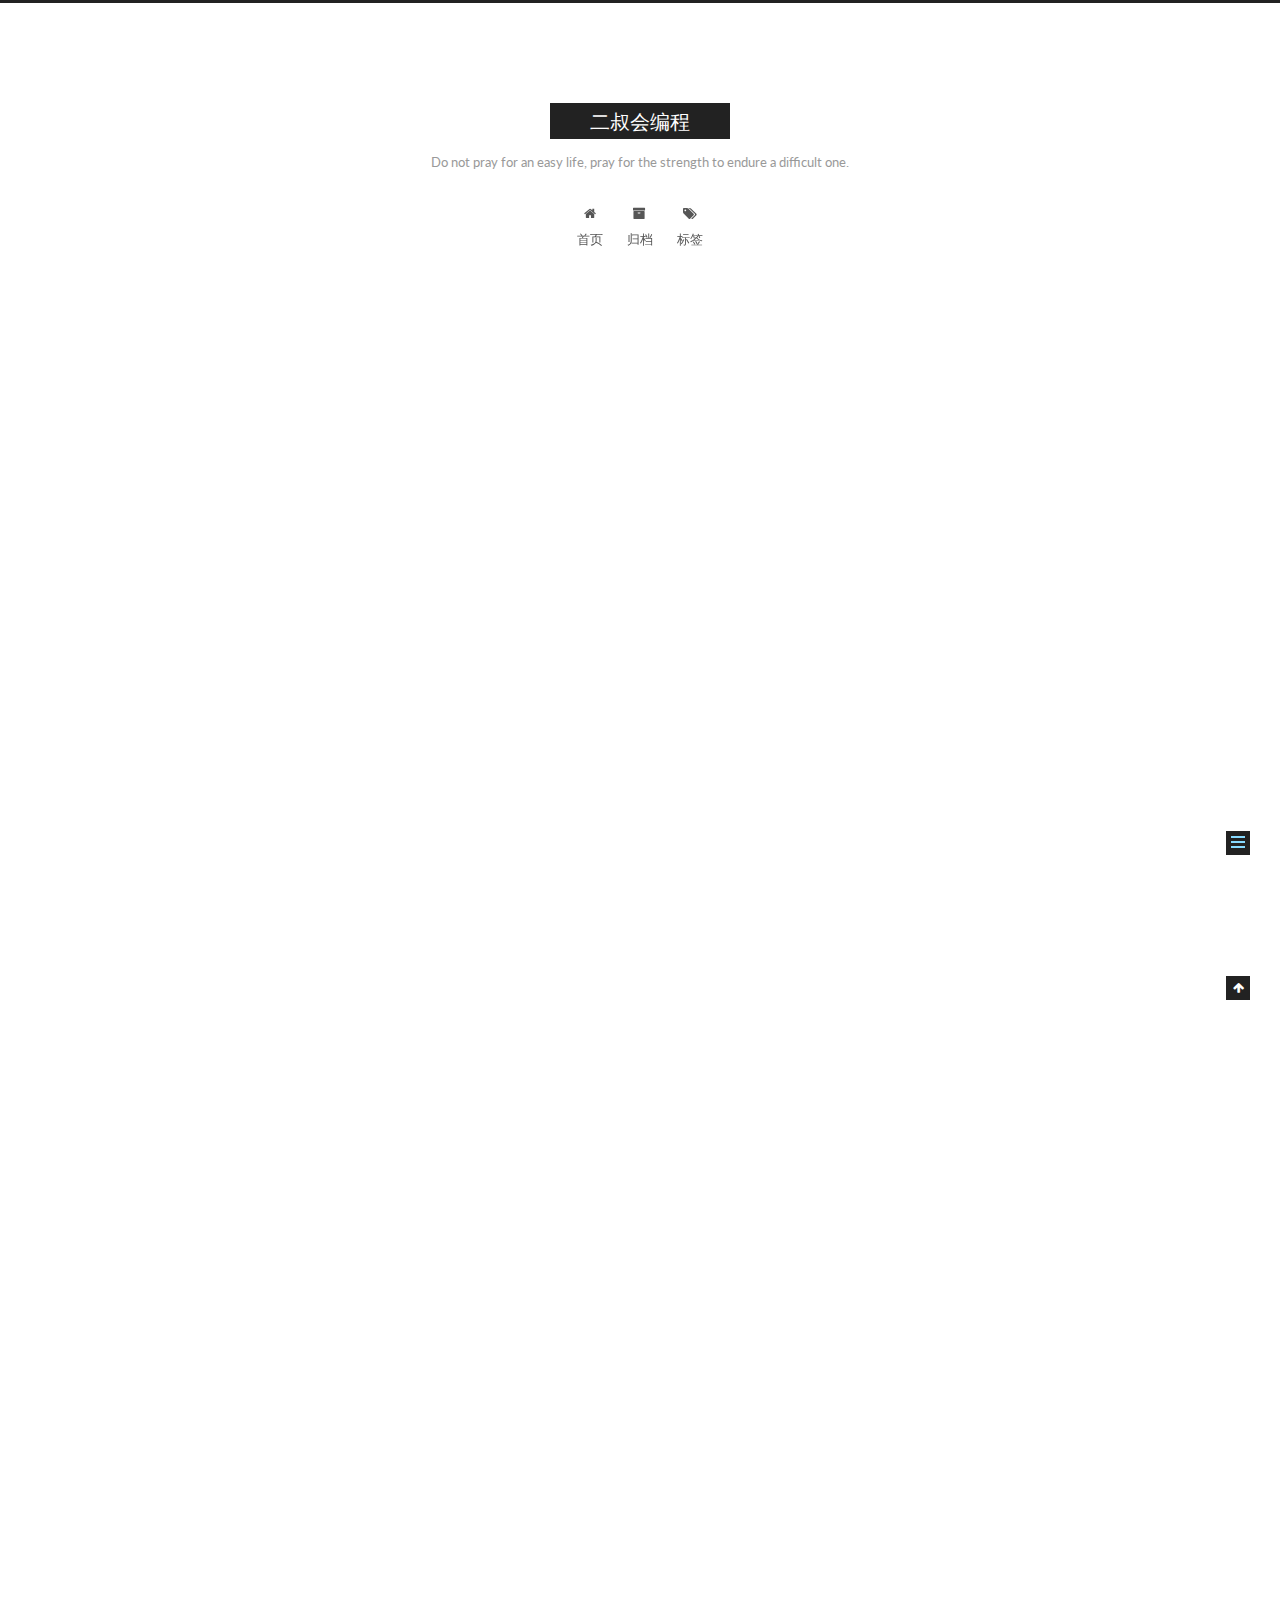
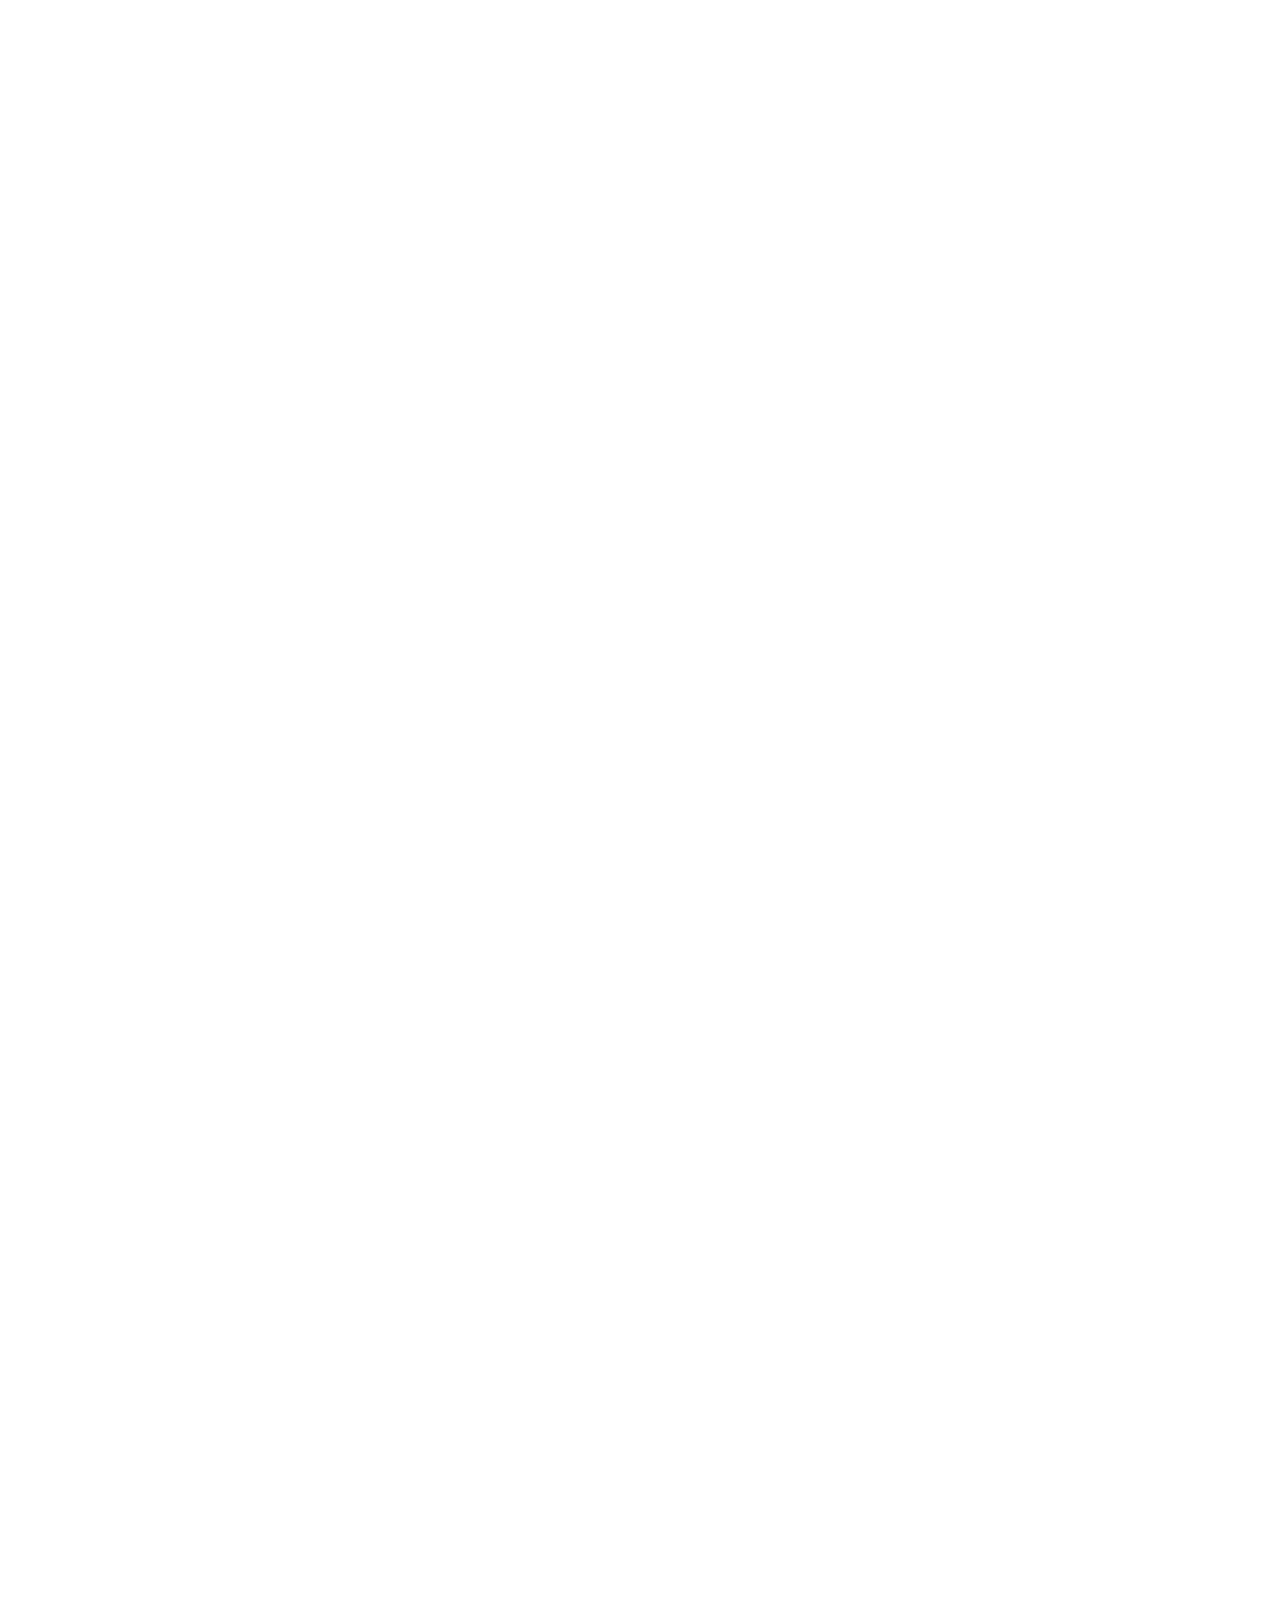
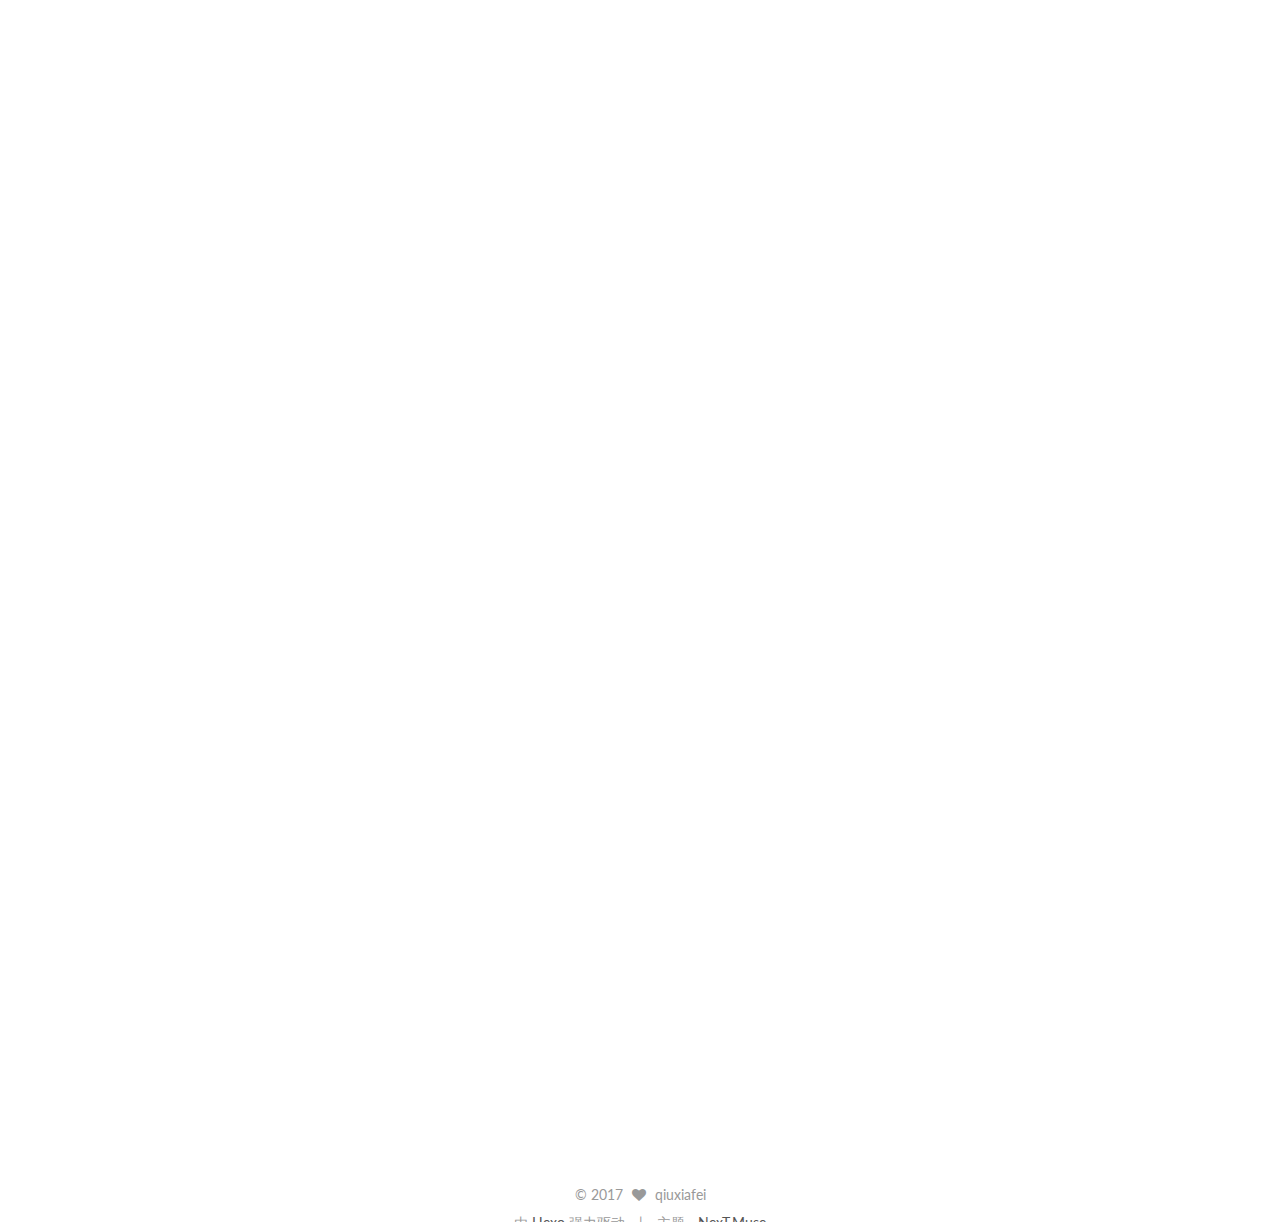
<file: 2017/05/24/重读unicorn/index.html>
<!doctype html>



  


<html class="theme-next muse use-motion" lang="zh-Hans">
<head>
  <meta charset="UTF-8"/>
<meta http-equiv="X-UA-Compatible" content="IE=edge" />
<meta name="viewport" content="width=device-width, initial-scale=1, maximum-scale=1"/>






<meta http-equiv="Cache-Control" content="no-transform" />
<meta http-equiv="Cache-Control" content="no-siteapp" />















  
  
  <link href="/lib/fancybox/source/jquery.fancybox.css?v=2.1.5" rel="stylesheet" type="text/css" />




  
  
  
  

  
    
    
  

  

  

  

  

  
    
    
    <link href="//fonts.googleapis.com/css?family=Lato:300,300italic,400,400italic,700,700italic&subset=latin,latin-ext" rel="stylesheet" type="text/css">
  






<link href="/lib/font-awesome/css/font-awesome.min.css?v=4.6.2" rel="stylesheet" type="text/css" />

<link href="/css/main.css?v=5.1.1" rel="stylesheet" type="text/css" />


  <meta name="keywords" content="qiuxiafei, compute, graph, distributed, system, database, bigdata" />





  <link rel="alternate" href="/atom.xml" title="二叔会编程" type="application/atom+xml" />




  <link rel="shortcut icon" type="image/x-icon" href="/favicon.ico?v=5.1.1" />






<meta name="description" content="第一次读Unicorn是刚刚开始接触图计算这个领域的时候，囫囵吞枣地把这篇Paper看了一遍，对于其中的内容也没有特别的感觉，主要是当时资历尚欠。一个多月前，我们的架构师同学建议我再读一读这篇Paper，说起其中很多值得借鉴的地方。过了一年多，在这个领域或多或少有些经验了，希望这次能够有不同的感受。 unicorn是什么？简而言之，Unicorn是Facebook的一个在线的、全内存的图索引系统。">
<meta property="og:type" content="article">
<meta property="og:title" content="重读unicorn">
<meta property="og:url" content="http://qiuxiafei.me/2017/05/24/重读unicorn/index.html">
<meta property="og:site_name" content="二叔会编程">
<meta property="og:description" content="第一次读Unicorn是刚刚开始接触图计算这个领域的时候，囫囵吞枣地把这篇Paper看了一遍，对于其中的内容也没有特别的感觉，主要是当时资历尚欠。一个多月前，我们的架构师同学建议我再读一读这篇Paper，说起其中很多值得借鉴的地方。过了一年多，在这个领域或多或少有些经验了，希望这次能够有不同的感受。 unicorn是什么？简而言之，Unicorn是Facebook的一个在线的、全内存的图索引系统。">
<meta property="og:image" content="http://qiuxiafei.me/2017/05/24/重读unicorn/data-model.png">
<meta property="og:image" content="http://qiuxiafei.me/2017/05/24/重读unicorn/sys-arch.png">
<meta property="og:updated_time" content="2017-05-27T06:52:43.000Z">
<meta name="twitter:card" content="summary">
<meta name="twitter:title" content="重读unicorn">
<meta name="twitter:description" content="第一次读Unicorn是刚刚开始接触图计算这个领域的时候，囫囵吞枣地把这篇Paper看了一遍，对于其中的内容也没有特别的感觉，主要是当时资历尚欠。一个多月前，我们的架构师同学建议我再读一读这篇Paper，说起其中很多值得借鉴的地方。过了一年多，在这个领域或多或少有些经验了，希望这次能够有不同的感受。 unicorn是什么？简而言之，Unicorn是Facebook的一个在线的、全内存的图索引系统。">
<meta name="twitter:image" content="http://qiuxiafei.me/2017/05/24/重读unicorn/data-model.png">



<script type="text/javascript" id="hexo.configurations">
  var NexT = window.NexT || {};
  var CONFIG = {
    root: '/',
    scheme: 'Muse',
    sidebar: {"position":"right","display":"always","offset":12,"offset_float":0,"b2t":false,"scrollpercent":false},
    fancybox: true,
    motion: true,
    duoshuo: {
      userId: '0',
      author: '博主'
    },
    algolia: {
      applicationID: '',
      apiKey: '',
      indexName: '',
      hits: {"per_page":10},
      labels: {"input_placeholder":"Search for Posts","hits_empty":"We didn't find any results for the search: ${query}","hits_stats":"${hits} results found in ${time} ms"}
    }
  };
</script>



  <link rel="canonical" href="http://qiuxiafei.me/2017/05/24/重读unicorn/"/>





  <title>重读unicorn | 二叔会编程</title>
</head>

<body itemscope itemtype="http://schema.org/WebPage" lang="zh-Hans">

  




<script>
  (function(i,s,o,g,r,a,m){i['GoogleAnalyticsObject']=r;i[r]=i[r]||function(){
            (i[r].q=i[r].q||[]).push(arguments)},i[r].l=1*new Date();a=s.createElement(o),
          m=s.getElementsByTagName(o)[0];a.async=1;a.src=g;m.parentNode.insertBefore(a,m)
  })(window,document,'script','https://www.google-analytics.com/analytics.js','ga');
  ga('create', 'UA-100094770-1', 'auto');
  ga('send', 'pageview');
</script>












  
  
    
  

  <div class="container sidebar-position-right page-post-detail ">
    <div class="headband"></div>

    <header id="header" class="header" itemscope itemtype="http://schema.org/WPHeader">
      <div class="header-inner"><div class="site-brand-wrapper">
  <div class="site-meta ">
    

    <div class="custom-logo-site-title">
      <a href="/"  class="brand" rel="start">
        <span class="logo-line-before"><i></i></span>
        <span class="site-title">二叔会编程</span>
        <span class="logo-line-after"><i></i></span>
      </a>
    </div>
      
        <p class="site-subtitle">Do not pray for an easy life, pray for the strength to endure a difficult one.</p>
      
  </div>

  <div class="site-nav-toggle">
    <button>
      <span class="btn-bar"></span>
      <span class="btn-bar"></span>
      <span class="btn-bar"></span>
    </button>
  </div>
</div>

<nav class="site-nav">
  

  
    <ul id="menu" class="menu">
      
        
        <li class="menu-item menu-item-home">
          <a href="/" rel="section">
            
              <i class="menu-item-icon fa fa-fw fa-home"></i> <br />
            
            首页
          </a>
        </li>
      
        
        <li class="menu-item menu-item-archives">
          <a href="/archives" rel="section">
            
              <i class="menu-item-icon fa fa-fw fa-archive"></i> <br />
            
            归档
          </a>
        </li>
      
        
        <li class="menu-item menu-item-tags">
          <a href="/tags" rel="section">
            
              <i class="menu-item-icon fa fa-fw fa-tags"></i> <br />
            
            标签
          </a>
        </li>
      

      
    </ul>
  

  
</nav>



 </div>
    </header>

    <main id="main" class="main">
      <div class="main-inner">
        <div class="content-wrap">
          <div id="content" class="content">
            

  <div id="posts" class="posts-expand">
    

  

  
  
  

  <article class="post post-type-normal " itemscope itemtype="http://schema.org/Article">
    <link itemprop="mainEntityOfPage" href="http://qiuxiafei.me/2017/05/24/重读unicorn/">

    <span hidden itemprop="author" itemscope itemtype="http://schema.org/Person">
      <meta itemprop="name" content="qiuxiafei">
      <meta itemprop="description" content="">
      <meta itemprop="image" content="/uploads/avatar.jpg">
    </span>

    <span hidden itemprop="publisher" itemscope itemtype="http://schema.org/Organization">
      <meta itemprop="name" content="二叔会编程">
    </span>

    
      <header class="post-header">

        
        
          <h1 class="post-title" itemprop="name headline">重读unicorn</h1>
        

        <div class="post-meta">
          <span class="post-time">
            
              <span class="post-meta-item-icon">
                <i class="fa fa-calendar-o"></i>
              </span>
              
                <span class="post-meta-item-text">发表于</span>
              
              <time title="创建于" itemprop="dateCreated datePublished" datetime="2017-05-24T21:52:04+08:00">
                2017-05-24
              </time>
            

            

            
          </span>

          

          
            
              <span class="post-comments-count">
                <span class="post-meta-divider">|</span>
                <span class="post-meta-item-icon">
                  <i class="fa fa-comment-o"></i>
                </span>
                <a class="cloud-tie-join-count" href="/2017/05/24/重读unicorn/#comments" itemprop="discussionUrl">
                  <span class="post-comments-count join-count" itemprop="commentCount"></span>
                </a>
              </span>
            
          

          
          

          

          

          

        </div>
      </header>
    

    <div class="post-body" itemprop="articleBody">

      
      

      
        <p>第一次读<code>Unicorn</code>是刚刚开始接触图计算这个领域的时候，囫囵吞枣地把这篇Paper看了一遍，对于其中的内容也没有特别的感觉，主要是当时资历尚欠。一个多月前，我们的架构师同学建议我再读一读这篇Paper，说起其中很多值得借鉴的地方。过了一年多，在这个领域或多或少有些经验了，希望这次能够有不同的感受。</p>
<h2 id="unicorn是什么？"><a href="#unicorn是什么？" class="headerlink" title="unicorn是什么？"></a>unicorn是什么？</h2><p>简而言之，<code>Unicorn</code>是Facebook的一个在线的、全内存的图索引系统。所谓在线，即一般的请求在百毫秒内返回，全内存的设计也是服务与此；它支持在社交网络上进行高效的查询，来提升传统搜索引擎面对图结构时的不足；它只是一个索引系统，而不是一个『图数据库』。</p>
<p>Facebook的社交网络中有百亿级别的顶点、万亿级别的边。所有顶点都有64位的唯一ID，边更是有上千种类型，既可以有向也可以无向。图中存在一些热点，但是整体比较稀疏，大部分节点的边在1000以下。</p>
<h2 id="数据模型"><a href="#数据模型" class="headerlink" title="数据模型"></a>数据模型</h2><p>刚才提到，<code>Unicorn</code>中存的图是十分稀疏的，因此很自然地采用了『邻接表』的形式来存储图结构。<code>Unicorn</code>的查询语言把<code>&lt;edge-type&gt;:&lt;id&gt;</code>这样的结构称作<code>Term</code>，即某个点的某种类型的邻接点。比如，ID为8的用户的所有朋友写作：<code>friend:8</code>。每个<code>Term</code>对应着系统中的一个邻接表，而系统为每个点的每种类型的边维护这么一个邻接表。邻接表中的每个元素是一个邻接点，用<code>(sort-key, id, hit-data)</code>三元组。其中：</p>
<ul>
<li><code>sort-key</code>表示这个这个点的全局rank值，在所有包含该点的邻接表中都是一样的；</li>
<li><code>id</code>就是邻接点的ID；</li>
<li><code>hit-data</code>可有可无，一般会包含一些用于过滤的属性数据；</li>
</ul>
<img src="/2017/05/24/重读unicorn/data-model.png" alt="数据模型（图片来自unicorn论文）" title="数据模型（图片来自unicorn论文）">
<p>从数据结构来看，<code>Unicorn</code>可以看做是『Topylogy-Only』的，点上没有任何属性，边上也只有需要参与查询的属性。这一点与常见的『<a href="https://github.com/tinkerpop/blueprints/wiki/Property-Graph-Model" target="_blank" rel="external">属性图</a>』模型有着很大的区别，<strong><code>Unicorn</code>是更加纯粹的面向搜索场景的『索引系统』</strong>。</p>
<p>另外，<code>unicorn</code>中的边是『按照终点分区』的，也就是说，查询某个点的所有出边需要到所有包含这种类型的边的机器上进行查询。这样做有两个好处：</p>
<ol>
<li>大部分的集合操作都能够下推到最底层的的所有节点执行，避免了把数据捞回到Aggregator上操作。比如『找用户A和B都赞过的照片』，由于边是按照终点（也就是照片）切分，所有赞过某张照片的边都会在同一个分区中，那么全局的操作就等价于在所有分区上执行该操作的结果的集合。<strong>这一点可以极大减少数据传输量</strong>。</li>
<li>如果有节点宕机，也能是返回部分结果的，在搜索的场景中<strong>『部分结果优于没有结果』</strong>。</li>
</ol>
<p>那么问题就来了，如果我既要查『小明给哪些照片点赞了』又要查『这张照片都被那些人点赞了』怎么办？<code>unicorn</code>的解法是，创建两种类型的边<code>likes</code>和<code>likers</code>。之前也提到，点边都是没有属性的，所以数据冗余的代价不会特别夸张。</p>
<h2 id="系统架构"><a href="#系统架构" class="headerlink" title="系统架构"></a>系统架构</h2><img src="/2017/05/24/重读unicorn/sys-arch.png" alt="系统架构（图片来自unicorn论文）" title="系统架构（图片来自unicorn论文）">
<p>从下往上看：</p>
<ol>
<li>不同类型的边的数据是放在不同的<code>vertical</code>中的，比如，用户相关的在user vertical，应用相关的在app vertical。</li>
<li>不同的<code>vertical</code>相互独立，有不同的分区数和副本数。</li>
<li>每个机架内有Aggregator和Index Server，即存储计算混部。</li>
<li>最上层有Top Aggregator负责接收请求，拆分后路由到不同的<code>vertical</code>执行。</li>
</ol>
<p>有意思的是，<code>unicorn</code>中不同的数据类型有不同的分区方式和副本策略，甚至是可以独立运维的。相对于图计算中的各种全图统一分区算法，有着鲜明的特色。这样做的好处是：</p>
<ol>
<li>充分考虑业务的多样性。不同的业务数据规模、访问流量都不一样，分开管理在运维上是最有效的方式。</li>
<li>社交网络中的查询一般会指向少量的数据类型，因此分开带来的额外网络开销可以忽略。</li>
</ol>
<h2 id="查询语言"><a href="#查询语言" class="headerlink" title="查询语言"></a>查询语言</h2><p><code>unicorn</code>基于<code>s-express</code>构建查询语言，查询操作主要以集合操作(<code>AND</code>/<code>OR</code>/<code>DIFFRENCE</code>)和<code>Term</code>表达式为主，比如：</p>
<ul>
<li><code>(and friends:5 gender:1)</code>：用户<code>5</code>的所有男性朋友</li>
<li><code>(or friends:5 friends:6)</code>：用户<code>6</code>的所有好友</li>
<li><code>(difference (and friends:5 gender:1) friends:6)</code>：用户<code>5</code>的所有男性朋友中不是用户<code>6</code>好友的人</li>
</ul>
<p>当然，这上面的都不够亮眼，以下才是：</p>
<h3 id="Weak-And与Strong-Or"><a href="#Weak-And与Strong-Or" class="headerlink" title="Weak-And与Strong-Or"></a>Weak-And与Strong-Or</h3><p>举个例子，用户<code>3</code>搜索一个名字以<code>mel</code>开头的用户，我们期望返回给他的结果集中既有他的朋友，也有不是他的朋友的人。通过<code>and</code>语句是无法做到的，于是<code>unicorn</code>引入了<code>weak-and</code>，允许一定程度上不满足<code>and</code>条件的结果出现。这是为了兼顾搜索的相关性和结果的多样性。</p>
<p>同理，<code>strong-or</code>的引入允许<code>or</code>条件中的某一部分在最终结果集中不小于某个比例，这也是为了兼顾结果的多样性。比如，搜索用户<code>5</code>居住在北京或者上海的朋友。如果北京的结果集就填满了最终结果集，这样的搜索质量是不高的。</p>
<h3 id="Apply"><a href="#Apply" class="headerlink" title="Apply"></a>Apply</h3><p>为了实现图遍历，<code>unicorn</code>引入了<code>apply</code>操作符。例如：<code>(apply tagged: friend:5)</code>表示查找用户<code>5</code>的朋友标记过的图片。首先执行的是<code>friends:5</code>，每一个结果都被『apply』到<code>tagged:</code>上进行图上的第二度扩展。</p>
<p>因为<code>unicorn</code>的面临的在线低延迟场景，很多<code>apply</code>查询也就一层而已。所以现对于<code>Gremlin</code>/<code>Cypher</code>等语言强劲的表达能力，<code>apply</code>可以说是不多不少，恰好够用。它至少让用户不用与后端多次交互来实现图的遍历，整个查询下沉到后端，对于简化应用逻辑、优化执行效率都是有好处的。</p>
<h3 id="Extract"><a href="#Extract" class="headerlink" title="Extract"></a>Extract</h3><p><code>extract</code>操作是另外一个有意思的事情。社交图谱中有一类典型的模式是：海量小关系。比如，系统中几十亿张图片，每张图片上有若干个被标记的用户。按照一般的做法，会在photo vertical中保存用户到图片的『拥有』关系，在user vertical中保存图片到用户的『被标记』关系。如此一来，所有同一个PhotoId会在多个用户的<code>tagged:</code>邻接表中出现，同时还伴有<code>sort-key</code>和<code>hit-data</code>等数据结构，数据膨胀想当可观。</p>
<p><code>unicorn</code>的巧妙之处在于，在photo vertical中通过一个正排索引保存了photo到user的<code>tagged:</code>关系，通过<code>extract</code>操作去查询正排索引，相当于把<code>tagged:</code>关系『内联』到了photo vertical中。这样做既节省了空间，又简化了查询过程，一举多得。</p>
<p>这对我们的启发很重要，保存拓扑关系的方式不止一种，根据数据的特性使用最合适的方式是可以同时达到时空的最优的。</p>
<h2 id="总结"><a href="#总结" class="headerlink" title="总结"></a>总结</h2><p><code>unicorn</code>中有意思之处不仅限于上述几点，还有物化频繁查询的多度关系、多度查询的第一度按rank截断、多级Aggregator等等。这些特点带有鲜明的在线系统和搜索场景的特征。可以说，是场景造就了系统。同时，物化多度关系、内联简单关系等手段，也是其他图场景可以借鉴的地方。</p>
<p>在看过了很多图数据库和离线图计算系统之后，再回过头来看<code>unicorn</code>得到的最大启发是：场景！场景！场景！</p>
<p>目前『图』的场景还是一片蓝海，场景此岸是延时、彼岸是吞吐，海上一定会有连接两岸许多点分别切入各自的场景。同时，结构化与非结构化、精确关系代数与模糊查询、完备表达能力与业务裁剪之间的关系都是值得去思索和探究。</p>

      
    </div>

    <div>
      
        

      
    </div>

    <div>
      
        

      
    </div>

    <div>
      
        
  <ul class="post-copyright">
    <li class="post-copyright-author">
      <strong>本文作者：</strong>
      qiuxiafei
    </li>
    <li class="post-copyright-link">
      <strong>本文链接：</strong>
      <a href="http://qiuxiafei.me/2017/05/24/重读unicorn/" title="重读unicorn">http://qiuxiafei.me/2017/05/24/重读unicorn/</a>
    </li>
    <li class="post-copyright-license">
      <strong>版权声明： </strong>
      本博客所有文章除特别声明外，均采用 <a href="https://creativecommons.org/licenses/by-nc-sa/3.0/" rel="external nofollow" target="_blank">CC BY-NC-SA 3.0</a> 许可协议。转载请注明出处！
    </li>
  </ul>


      
    </div>

    <footer class="post-footer">
      

      
        
      

      
        <div class="post-nav">
          <div class="post-nav-next post-nav-item">
            
              <a href="/2017/05/23/hello-world/" rel="next" title="Hello World, [Again]!">
                <i class="fa fa-chevron-left"></i> Hello World, [Again]!
              </a>
            
          </div>

          <span class="post-nav-divider"></span>

          <div class="post-nav-prev post-nav-item">
            
          </div>
        </div>
      

      
      
    </footer>
  </article>



    <div class="post-spread">
      
    </div>
  </div>


          </div>
          


          
  <div class="comments" id="comments">
    
      <div id="cloud-tie-wrapper" class="cloud-tie-wrapper"></div>
    
  </div>


        </div>
        
          
  
  <div class="sidebar-toggle">
    <div class="sidebar-toggle-line-wrap">
      <span class="sidebar-toggle-line sidebar-toggle-line-first"></span>
      <span class="sidebar-toggle-line sidebar-toggle-line-middle"></span>
      <span class="sidebar-toggle-line sidebar-toggle-line-last"></span>
    </div>
  </div>

  <aside id="sidebar" class="sidebar">
    <div class="sidebar-inner">

      

      
        <ul class="sidebar-nav motion-element">
          <li class="sidebar-nav-toc sidebar-nav-active" data-target="post-toc-wrap" >
            文章目录
          </li>
          <li class="sidebar-nav-overview" data-target="site-overview">
            站点概览
          </li>
        </ul>
      

      <section class="site-overview sidebar-panel">
        <div class="site-author motion-element" itemprop="author" itemscope itemtype="http://schema.org/Person">
          <img class="site-author-image" itemprop="image"
               src="/uploads/avatar.jpg"
               alt="qiuxiafei" />
          <p class="site-author-name" itemprop="name">qiuxiafei</p>
           
              <p class="site-description motion-element" itemprop="description">个人博客，技术为主，八卦为辅，菜鸟请点赞，老鸟请指教，撕逼请绕行。</p>
          
        </div>
        <nav class="site-state motion-element">

          
            <div class="site-state-item site-state-posts">
              <a href="/archives">
                <span class="site-state-item-count">2</span>
                <span class="site-state-item-name">日志</span>
              </a>
            </div>
          

          

          

        </nav>

        
          <div class="feed-link motion-element">
            <a href="/atom.xml" rel="alternate">
              <i class="fa fa-rss"></i>
              RSS
            </a>
          </div>
        

        <div class="links-of-author motion-element">
          
        </div>

        
        

        
        

        


      </section>

      
      <!--noindex-->
        <section class="post-toc-wrap motion-element sidebar-panel sidebar-panel-active">
          <div class="post-toc">

            
              
            

            
              <div class="post-toc-content"><ol class="nav"><li class="nav-item nav-level-2"><a class="nav-link" href="#unicorn是什么？"><span class="nav-number">1.</span> <span class="nav-text">unicorn是什么？</span></a></li><li class="nav-item nav-level-2"><a class="nav-link" href="#数据模型"><span class="nav-number">2.</span> <span class="nav-text">数据模型</span></a></li><li class="nav-item nav-level-2"><a class="nav-link" href="#系统架构"><span class="nav-number">3.</span> <span class="nav-text">系统架构</span></a></li><li class="nav-item nav-level-2"><a class="nav-link" href="#查询语言"><span class="nav-number">4.</span> <span class="nav-text">查询语言</span></a><ol class="nav-child"><li class="nav-item nav-level-3"><a class="nav-link" href="#Weak-And与Strong-Or"><span class="nav-number">4.1.</span> <span class="nav-text">Weak-And与Strong-Or</span></a></li><li class="nav-item nav-level-3"><a class="nav-link" href="#Apply"><span class="nav-number">4.2.</span> <span class="nav-text">Apply</span></a></li><li class="nav-item nav-level-3"><a class="nav-link" href="#Extract"><span class="nav-number">4.3.</span> <span class="nav-text">Extract</span></a></li></ol></li><li class="nav-item nav-level-2"><a class="nav-link" href="#总结"><span class="nav-number">5.</span> <span class="nav-text">总结</span></a></li></ol></div>
            

          </div>
        </section>
      <!--/noindex-->
      

      

    </div>
  </aside>


        
      </div>
    </main>

    <footer id="footer" class="footer">
      <div class="footer-inner">
        <div class="copyright" >
  
  &copy; 
  <span itemprop="copyrightYear">2017</span>
  <span class="with-love">
    <i class="fa fa-heart"></i>
  </span>
  <span class="author" itemprop="copyrightHolder">qiuxiafei</span>
</div>


<div class="powered-by">
  由 <a class="theme-link" href="https://hexo.io">Hexo</a> 强力驱动
</div>

<div class="theme-info">
  主题 -
  <a class="theme-link" href="https://github.com/iissnan/hexo-theme-next">
    NexT.Muse
  </a>
</div>


        

        
      </div>
    </footer>

    
      <div class="back-to-top">
        <i class="fa fa-arrow-up"></i>
        
      </div>
    

  </div>

  

<script type="text/javascript">
  if (Object.prototype.toString.call(window.Promise) !== '[object Function]') {
    window.Promise = null;
  }
</script>









  












  
  <script type="text/javascript" src="/lib/jquery/index.js?v=2.1.3"></script>

  
  <script type="text/javascript" src="/lib/fastclick/lib/fastclick.min.js?v=1.0.6"></script>

  
  <script type="text/javascript" src="/lib/jquery_lazyload/jquery.lazyload.js?v=1.9.7"></script>

  
  <script type="text/javascript" src="/lib/velocity/velocity.min.js?v=1.2.1"></script>

  
  <script type="text/javascript" src="/lib/velocity/velocity.ui.min.js?v=1.2.1"></script>

  
  <script type="text/javascript" src="/lib/fancybox/source/jquery.fancybox.pack.js?v=2.1.5"></script>


  


  <script type="text/javascript" src="/js/src/utils.js?v=5.1.1"></script>

  <script type="text/javascript" src="/js/src/motion.js?v=5.1.1"></script>



  
  

  
  <script type="text/javascript" src="/js/src/scrollspy.js?v=5.1.1"></script>
<script type="text/javascript" src="/js/src/post-details.js?v=5.1.1"></script>



  


  <script type="text/javascript" src="/js/src/bootstrap.js?v=5.1.1"></script>



  


  




	





  
    
    <script>
      var cloudTieConfig = {
        url: document.location.href, 
        sourceId: "",
        productKey: "9f44b226adb34781aa7768704ee119d8",
        target: "cloud-tie-wrapper"
      };
    </script>
    <script src="https://img1.ws.126.net/f2e/tie/yun/sdk/loader.js"></script>
  










  





  

  

  

  

  

</body>
</html>
</file>
<file: css/main.css>
/* normalize.css v3.0.2 | MIT License | git.io/normalize */
html {
  font-family: sans-serif; /* 1 */
  -ms-text-size-adjust: 100%; /* 2 */
  -webkit-text-size-adjust: 100%; /* 2 */
}
body {
  margin: 0;
}
article,
aside,
details,
figcaption,
figure,
footer,
header,
hgroup,
main,
menu,
nav,
section,
summary {
  display: block;
}
audio,
canvas,
progress,
video {
  display: inline-block; /* 1 */
  vertical-align: baseline; /* 2 */
}
audio:not([controls]) {
  display: none;
  height: 0;
}
[hidden],
template {
  display: none;
}
a {
  background-color: transparent;
}
a:active,
a:hover {
  outline: 0;
}
abbr[title] {
  border-bottom: 1px dotted;
}
b,
strong {
  font-weight: bold;
}
dfn {
  font-style: italic;
}
h1 {
  font-size: 2em;
  margin: 0.67em 0;
}
mark {
  background: #ff0;
  color: #000;
}
small {
  font-size: 80%;
}
sub,
sup {
  font-size: 75%;
  line-height: 0;
  position: relative;
  vertical-align: baseline;
}
sup {
  top: -0.5em;
}
sub {
  bottom: -0.25em;
}
img {
  border: 0;
}
svg:not(:root) {
  overflow: hidden;
}
figure {
  margin: 1em 40px;
}
hr {
  -moz-box-sizing: content-box;
  box-sizing: content-box;
  height: 0;
}
pre {
  overflow: auto;
}
code,
kbd,
pre,
samp {
  font-family: monospace, monospace;
  font-size: 1em;
}
button,
input,
optgroup,
select,
textarea {
  color: inherit; /* 1 */
  font: inherit; /* 2 */
  margin: 0; /* 3 */
}
button {
  overflow: visible;
}
button,
select {
  text-transform: none;
}
button,
html input[type="button"],
input[type="reset"],
input[type="submit"] {
  -webkit-appearance: button; /* 2 */
  cursor: pointer; /* 3 */
}
button[disabled],
html input[disabled] {
  cursor: default;
}
button::-moz-focus-inner,
input::-moz-focus-inner {
  border: 0;
  padding: 0;
}
input {
  line-height: normal;
}
input[type="checkbox"],
input[type="radio"] {
  box-sizing: border-box; /* 1 */
  padding: 0; /* 2 */
}
input[type="number"]::-webkit-inner-spin-button,
input[type="number"]::-webkit-outer-spin-button {
  height: auto;
}
input[type="search"] {
  -webkit-appearance: textfield; /* 1 */
  -moz-box-sizing: content-box;
  -webkit-box-sizing: content-box; /* 2 */
  box-sizing: content-box;
}
input[type="search"]::-webkit-search-cancel-button,
input[type="search"]::-webkit-search-decoration {
  -webkit-appearance: none;
}
fieldset {
  border: 1px solid #c0c0c0;
  margin: 0 2px;
  padding: 0.35em 0.625em 0.75em;
}
legend {
  border: 0; /* 1 */
  padding: 0; /* 2 */
}
textarea {
  overflow: auto;
}
optgroup {
  font-weight: bold;
}
table {
  border-collapse: collapse;
  border-spacing: 0;
}
td,
th {
  padding: 0;
}
::selection {
  background: #262a30;
  color: #fff;
}
body {
  position: relative;
  font-family: 'Lato', "PingFang SC", "Microsoft YaHei", sans-serif;
  font-size: 14px;
  line-height: 2;
  color: #555;
  background: #fff;
}
@media (max-width: 767px) {
  body {
    padding-right: 0 !important;
  }
}
@media (min-width: 768px) and (max-width: 991px) {
  body {
    padding-right: 0 !important;
  }
}
@media (min-width: 1600px) {
  body {
    font-size: 16px;
  }
}
h1,
h2,
h3,
h4,
h5,
h6 {
  margin: 0;
  padding: 0;
  font-weight: bold;
  line-height: 1.5;
  font-family: 'Lato', "PingFang SC", "Microsoft YaHei", sans-serif;
}
h2,
h3,
h4,
h5,
h6 {
  margin: 20px 0 15px;
}
h1 {
  font-size: 22px;
}
@media (max-width: 767px) {
  h1 {
    font-size: 18px;
  }
}
h2 {
  font-size: 20px;
}
@media (max-width: 767px) {
  h2 {
    font-size: 16px;
  }
}
h3 {
  font-size: 18px;
}
@media (max-width: 767px) {
  h3 {
    font-size: 14px;
  }
}
h4 {
  font-size: 16px;
}
@media (max-width: 767px) {
  h4 {
    font-size: 12px;
  }
}
h5 {
  font-size: 14px;
}
@media (max-width: 767px) {
  h5 {
    font-size: 10px;
  }
}
h6 {
  font-size: 12px;
}
@media (max-width: 767px) {
  h6 {
    font-size: 8px;
  }
}
p {
  margin: 0 0 25px 0;
}
a {
  color: #555;
  text-decoration: none;
  border-bottom: 1px solid #999;
  word-wrap: break-word;
}
a:hover {
  color: #222;
  border-bottom-color: #222;
}
blockquote {
  margin: 0;
  padding: 0;
}
img {
  display: block;
  margin: auto;
  max-width: 100%;
  height: auto;
}
hr {
  margin: 40px 0;
  height: 3px;
  border: none;
  background-color: #ddd;
  background-image: repeating-linear-gradient(-45deg, #fff, #fff 4px, transparent 4px, transparent 8px);
}
blockquote {
  padding: 0 15px;
  color: #666;
  border-left: 4px solid #ddd;
}
blockquote cite::before {
  content: "-";
  padding: 0 5px;
}
dt {
  font-weight: 700;
}
dd {
  margin: 0;
  padding: 0;
}
.text-left {
  text-align: left;
}
.text-center {
  text-align: center;
}
.text-right {
  text-align: right;
}
.text-justify {
  text-align: justify;
}
.text-nowrap {
  white-space: nowrap;
}
.text-lowercase {
  text-transform: lowercase;
}
.text-uppercase {
  text-transform: uppercase;
}
.text-capitalize {
  text-transform: capitalize;
}
.center-block {
  display: block;
  margin-left: auto;
  margin-right: auto;
}
.clearfix:before,
.clearfix:after {
  content: " ";
  display: table;
}
.clearfix:after {
  clear: both;
}
.pullquote {
  width: 45%;
}
.pullquote.left {
  float: left;
  margin-left: 5px;
  margin-right: 10px;
}
.pullquote.right {
  float: right;
  margin-left: 10px;
  margin-right: 5px;
}
.affix.affix.affix {
  position: fixed;
}
.translation {
  margin-top: -20px;
  font-size: 14px;
  color: #999;
}
.scrollbar-measure {
  width: 100px;
  height: 100px;
  overflow: scroll;
  position: absolute;
  top: -9999px;
}
.use-motion .motion-element {
  opacity: 0;
}
table {
  margin: 20px 0;
  width: 100%;
  border-collapse: collapse;
  border-spacing: 0;
  border: 1px solid #ddd;
  font-size: 14px;
  table-layout: fixed;
  word-wrap: break-all;
}
table>tbody>tr:nth-of-type(odd) {
  background-color: #f9f9f9;
}
table>tbody>tr:hover {
  background-color: #f5f5f5;
}
caption,
th,
td {
  padding: 8px;
  text-align: left;
  vertical-align: middle;
  font-weight: normal;
}
th,
td {
  border-bottom: 3px solid #ddd;
  border-right: 1px solid #eee;
}
th {
  padding-bottom: 10px;
  font-weight: 700;
}
td {
  border-bottom-width: 1px;
}
html,
body {
  height: 100%;
}
.container {
  position: relative;
  min-height: 100%;
}
.header-inner {
  margin: 0 auto;
  padding: 100px 0 70px;
  width: 700px;
}
@media (min-width: 1600px) {
  .container .header-inner {
    width: 900px;
  }
}
.main {
  padding-bottom: 150px;
}
.main-inner {
  margin: 0 auto;
  width: 700px;
}
@media (min-width: 1600px) {
  .container .main-inner {
    width: 900px;
  }
}
.footer {
  position: absolute;
  left: 0;
  bottom: 0;
  width: 100%;
  min-height: 50px;
}
.footer-inner {
  box-sizing: border-box;
  margin: 20px auto;
  width: 700px;
}
@media (min-width: 1600px) {
  .container .footer-inner {
    width: 900px;
  }
}
pre,
.highlight {
  overflow: auto;
  margin: 20px 0;
  padding: 0;
  font-size: 13px;
  color: #4d4d4c;
  background: #f7f7f7;
  line-height: 1.6;
}
pre,
code {
  font-family: consolas, Menlo, "PingFang SC", "Microsoft YaHei", monospace;
}
code {
  padding: 2px 4px;
  word-wrap: break-word;
  color: #555;
  background: #eee;
  border-radius: 3px;
  font-size: 13px;
}
pre code {
  padding: 0;
  color: #4d4d4c;
  background: none;
  text-shadow: none;
}
.highlight {
  border-radius: 1px;
}
.highlight pre {
  border: none;
  margin: 0;
  padding: 10px 0;
}
.highlight table {
  margin: 0;
  width: auto;
  border: none;
}
.highlight td {
  border: none;
  padding: 0;
}
.highlight figcaption {
  font-size: 1em;
  color: #4d4d4c;
  line-height: 1em;
  margin-bottom: 1em;
}
.highlight figcaption:before,
.highlight figcaption:after {
  content: " ";
  display: table;
}
.highlight figcaption:after {
  clear: both;
}
.highlight figcaption a {
  float: right;
  color: #4d4d4c;
}
.highlight figcaption a:hover {
  border-bottom-color: #4d4d4c;
}
.highlight .gutter pre {
  padding-left: 10px;
  padding-right: 10px;
  color: #869194;
  text-align: right;
  background-color: #eff2f3;
}
.highlight .code pre {
  width: 100%;
  padding-left: 10px;
  padding-right: 10px;
  background-color: #f7f7f7;
}
.highlight .line {
  height: 20px;
}
.gutter {
  -webkit-user-select: none;
  -moz-user-select: none;
  -ms-user-select: none;
  user-select: none;
}
.gist table {
  width: auto;
}
.gist table td {
  border: none;
}
pre .deletion {
  background: #fdd;
}
pre .addition {
  background: #dfd;
}
pre .meta {
  color: #8959a8;
}
pre .comment {
  color: #8e908c;
}
pre .variable,
pre .attribute,
pre .tag,
pre .regexp,
pre .ruby .constant,
pre .xml .tag .title,
pre .xml .pi,
pre .xml .doctype,
pre .html .doctype,
pre .css .id,
pre .css .class,
pre .css .pseudo {
  color: #c82829;
}
pre .number,
pre .preprocessor,
pre .built_in,
pre .literal,
pre .params,
pre .constant,
pre .command {
  color: #f5871f;
}
pre .ruby .class .title,
pre .css .rules .attribute,
pre .string,
pre .value,
pre .inheritance,
pre .header,
pre .ruby .symbol,
pre .xml .cdata,
pre .special,
pre .number,
pre .formula {
  color: #718c00;
}
pre .title,
pre .css .hexcolor {
  color: #3e999f;
}
pre .function,
pre .python .decorator,
pre .python .title,
pre .ruby .function .title,
pre .ruby .title .keyword,
pre .perl .sub,
pre .javascript .title,
pre .coffeescript .title {
  color: #4271ae;
}
pre .keyword,
pre .javascript .function {
  color: #8959a8;
}
.full-image.full-image.full-image {
  border: none;
  max-width: 100%;
  width: auto;
  margin: 20px auto;
}
@media (min-width: 992px) {
  .full-image.full-image.full-image {
    max-width: none;
    width: 110%;
    margin: 25px -5%;
  }
}
.blockquote-center,
.page-home .post-type-quote blockquote,
.page-post-detail .post-type-quote blockquote {
  position: relative;
  margin: 40px 0;
  padding: 0;
  border-left: none;
  text-align: center;
}
.blockquote-center::before,
.page-home .post-type-quote blockquote::before,
.page-post-detail .post-type-quote blockquote::before,
.blockquote-center::after,
.page-home .post-type-quote blockquote::after,
.page-post-detail .post-type-quote blockquote::after {
  position: absolute;
  content: ' ';
  display: block;
  width: 100%;
  height: 24px;
  opacity: 0.2;
  background-repeat: no-repeat;
  background-position: 0 -6px;
  background-size: 22px 22px;
}
.blockquote-center::before,
.page-home .post-type-quote blockquote::before,
.page-post-detail .post-type-quote blockquote::before {
  top: -20px;
  background-image: url("../images/quote-l.svg");
  border-top: 1px solid #ccc;
}
.blockquote-center::after,
.page-home .post-type-quote blockquote::after,
.page-post-detail .post-type-quote blockquote::after {
  bottom: -20px;
  background-image: url("../images/quote-r.svg");
  border-bottom: 1px solid #ccc;
  background-position: 100% 8px;
}
.blockquote-center p,
.page-home .post-type-quote blockquote p,
.page-post-detail .post-type-quote blockquote p,
.blockquote-center div,
.page-home .post-type-quote blockquote div,
.page-post-detail .post-type-quote blockquote div {
  text-align: center;
}
.post .post-body .group-picture img {
  box-sizing: border-box;
  padding: 0 3px;
  border: none;
}
.post .group-picture-row {
  overflow: hidden;
  margin-top: 6px;
}
.post .group-picture-row:first-child {
  margin-top: 0;
}
.post .group-picture-column {
  float: left;
}
.page-post-detail .post-body .group-picture-column {
  float: none;
  margin-top: 10px;
  width: auto !important;
}
.page-post-detail .post-body .group-picture-column img {
  margin: 0 auto;
}
.page-archive .group-picture-container {
  overflow: hidden;
}
.page-archive .group-picture-row {
  float: left;
}
.page-archive .group-picture-row:first-child {
  margin-top: 6px;
}
.page-archive .group-picture-column {
  max-width: 150px;
  max-height: 150px;
}
.note {
  padding: 20px;
  margin: 20px 0;
  border: 1px solid #eee;
  border-left-width: 5px;
  border-radius: 3px;
}
.note h2,
.note h3,
.note h4,
.note h5,
.note h6 {
  margin-top: 0;
  margin-bottom: 5px;
}
.note p:last-child {
  margin-bottom: 0;
}
.note code {
  border-radius: 3px;
}
.note+.note {
  margin-top: -5px;
}
.default {
  border-left-color: #777;
}
.default h2,
.default h3,
.default h4,
.default h5,
.default h6 {
  color: #777;
}
.primary {
  border-left-color: #428bca;
}
.primary h2,
.primary h3,
.primary h4,
.primary h5,
.primary h6 {
  color: #428bca;
}
.success {
  border-left-color: #5cb85c;
}
.success h2,
.success h3,
.success h4,
.success h5,
.success h6 {
  color: #5cb85c;
}
.danger {
  border-left-color: #d9534f;
}
.danger h2,
.danger h3,
.danger h4,
.danger h5,
.danger h6 {
  color: #d9534f;
}
.warning {
  border-left-color: #f0ad4e;
}
.warning h2,
.warning h3,
.warning h4,
.warning h5,
.warning h6 {
  color: #f0ad4e;
}
.info {
  border-left-color: #5bc0de;
}
.info h2,
.info h3,
.info h4,
.info h5,
.info h6 {
  color: #5bc0de;
}
.btn {
  display: inline-block;
  padding: 0 20px;
  font-size: 14px;
  color: #fff;
  background: #222;
  border: 2px solid #222;
  text-decoration: none;
  border-radius: 0;
  transition-property: background-color;
  transition-duration: 0.2s;
  transition-timing-function: ease-in-out;
  transition-delay: 0s;
}
.btn:hover,
.post-button .btn:hover {
  border-color: #222;
  color: #222;
  background: #fff;
}
.btn-bar {
  display: block;
  width: 22px;
  height: 2px;
  background: #555;
  border-radius: 1px;
}
.btn-bar+.btn-bar {
  margin-top: 4px;
}
.pagination {
  margin: 120px 0 40px;
  text-align: center;
  border-top: 1px solid #eee;
}
.page-number-basic,
.pagination .prev,
.pagination .next,
.pagination .page-number,
.pagination .space {
  display: inline-block;
  position: relative;
  top: -1px;
  margin: 0 10px;
  padding: 0 10px;
  line-height: 30px;
}
@media (max-width: 767px) {
  .page-number-basic,
  .pagination .prev,
  .pagination .next,
  .pagination .page-number,
  .pagination .space {
    margin: 0 5px;
  }
}
.pagination .prev,
.pagination .next,
.pagination .page-number {
  border-bottom: 0;
  border-top: 1px solid #eee;
  transition-property: border-color;
  transition-duration: 0.2s;
  transition-timing-function: ease-in-out;
  transition-delay: 0s;
}
.pagination .prev:hover,
.pagination .next:hover,
.pagination .page-number:hover {
  border-top-color: #222;
}
.pagination .space {
  padding: 0;
  margin: 0;
}
.pagination .prev {
  margin-left: 0;
}
.pagination .next {
  margin-right: 0;
}
.pagination .page-number.current {
  color: #fff;
  background: #ccc;
  border-top-color: #ccc;
}
@media (max-width: 767px) {
  .pagination {
    border-top: none;
  }
  .pagination .prev,
  .pagination .next,
  .pagination .page-number {
    margin-bottom: 10px;
    border-top: 0;
    border-bottom: 1px solid #eee;
  }
  .pagination .prev:hover,
  .pagination .next:hover,
  .pagination .page-number:hover {
    border-bottom-color: #222;
  }
}
.comments {
  margin: 60px 20px 0;
}
.tag-cloud {
  text-align: center;
}
.tag-cloud a {
  display: inline-block;
  margin: 10px;
}
.back-to-top {
  box-sizing: border-box;
  position: fixed;
  bottom: -100px;
  right: 30px;
  z-index: 1050;
  padding: 0 6px;
  width: 24px;
  background: #222;
  font-size: 12px;
  opacity: 1;
  color: #fff;
  cursor: pointer;
  text-align: center;
  -webkit-transform: translateZ(0);
  transition-property: bottom;
  transition-duration: 0.2s;
  transition-timing-function: ease-in-out;
  transition-delay: 0s;
}
@media (max-width: 767px) {
  .back-to-top {
    display: none;
  }
}
@media (min-width: 768px) and (max-width: 991px) {
  .back-to-top {
    display: none;
  }
}
.back-to-top.back-to-top-on {
  bottom: 19px;
}
.header {
  background: transparent;
}
.header-inner {
  position: relative;
}
.headband {
  height: 3px;
  background: #222;
}
.site-meta {
  margin: 0;
  text-align: center;
}
@media (max-width: 767px) {
  .site-meta {
    text-align: center;
  }
}
.brand {
  position: relative;
  display: inline-block;
  padding: 0 40px;
  color: #fff;
  background: #222;
  border-bottom: none;
}
.brand:hover {
  color: #fff;
}
.logo {
  display: inline-block;
  margin-right: 5px;
  line-height: 36px;
  vertical-align: top;
}
.site-title {
  display: inline-block;
  vertical-align: top;
  line-height: 36px;
  font-size: 20px;
  font-weight: normal;
  font-family: 'Lato', "PingFang SC", "Microsoft YaHei", sans-serif;
}
.site-subtitle {
  margin-top: 10px;
  font-size: 13px;
  color: #999;
}
.use-motion .brand {
  opacity: 0;
}
.use-motion .logo,
.use-motion .site-title,
.use-motion .site-subtitle {
  opacity: 0;
  position: relative;
  top: -10px;
}
.site-nav-toggle {
  display: none;
  position: absolute;
  top: 10px;
  left: 10px;
}
@media (max-width: 767px) {
  .site-nav-toggle {
    display: block;
  }
}
.site-nav-toggle button {
  margin-top: 2px;
  padding: 9px 10px;
  background: transparent;
  border: none;
}
@media (max-width: 767px) {
  .site-nav {
    display: none;
    margin: 0 -10px;
    padding: 0 10px;
    clear: both;
    border-top: 1px solid #ddd;
  }
}
@media (min-width: 768px) and (max-width: 991px) {
  .site-nav {
    display: block !important;
  }
}
@media (min-width: 992px) {
  .site-nav {
    display: block !important;
  }
}
.menu {
  margin-top: 20px;
  padding-left: 0;
  text-align: center;
}
.menu .menu-item {
  display: inline-block;
  margin: 0 10px;
  list-style: none;
}
@media screen and (max-width: 767px) {
  .menu .menu-item {
    margin-top: 10px;
  }
}
.menu .menu-item a {
  display: block;
  font-size: 13px;
  line-height: inherit;
  border-bottom: 1px solid transparent;
  transition-property: border-color;
  transition-duration: 0.2s;
  transition-timing-function: ease-in-out;
  transition-delay: 0s;
}
.menu .menu-item a:hover {
  border-bottom-color: #222;
}
.menu .menu-item .fa {
  margin-right: 5px;
}
.use-motion .menu-item {
  opacity: 0;
}
.post-body {
  font-family: 'Lato', "PingFang SC", "Microsoft YaHei", sans-serif;
}
@media (max-width: 767px) {
  .post-body {
    word-break: break-word;
  }
}
.post-body .fancybox img {
  display: block !important;
  margin: 0 auto;
  cursor: pointer;
  cursor: zoom-in;
  cursor: -webkit-zoom-in;
}
.post-body .image-caption,
.post-body .figure .caption {
  margin: 10px auto 15px;
  text-align: center;
  font-size: 14px;
  color: #999;
  font-weight: bold;
  line-height: 1;
}
.post-sticky-flag {
  display: inline-block;
  font-size: 16px;
  -ms-transform: rotate(30deg);
  -webkit-transform: rotate(30deg);
  -moz-transform: rotate(30deg);
  -ms-transform: rotate(30deg);
  -o-transform: rotate(30deg);
  transform: rotate(30deg);
}
.posts-expand {
  padding-top: 40px;
}
@media (max-width: 767px) {
  .posts-expand {
    margin: 0 20px;
  }
  .post-body pre {
    padding: 10px;
  }
  .post-body pre .gutter pre {
    padding-right: 10px;
  }
  .post-body .highlight {
    margin-left: 0px;
    margin-right: 0px;
    padding: 0;
  }
  .post-body .highlight .gutter pre {
    padding-right: 10px;
  }
}
@media (min-width: 992px) {
  .posts-expand .post-body {
    text-align: justify;
  }
}
.posts-expand .post-body h2,
.posts-expand .post-body h3,
.posts-expand .post-body h4,
.posts-expand .post-body h5,
.posts-expand .post-body h6 {
  padding-top: 10px;
}
.posts-expand .post-body h2 .header-anchor,
.posts-expand .post-body h3 .header-anchor,
.posts-expand .post-body h4 .header-anchor,
.posts-expand .post-body h5 .header-anchor,
.posts-expand .post-body h6 .header-anchor {
  float: right;
  margin-left: 10px;
  color: #ccc;
  border-bottom-style: none;
  visibility: hidden;
}
.posts-expand .post-body h2 .header-anchor:hover,
.posts-expand .post-body h3 .header-anchor:hover,
.posts-expand .post-body h4 .header-anchor:hover,
.posts-expand .post-body h5 .header-anchor:hover,
.posts-expand .post-body h6 .header-anchor:hover {
  color: inherit;
}
.posts-expand .post-body h2:hover .header-anchor,
.posts-expand .post-body h3:hover .header-anchor,
.posts-expand .post-body h4:hover .header-anchor,
.posts-expand .post-body h5:hover .header-anchor,
.posts-expand .post-body h6:hover .header-anchor {
  visibility: visible;
}
.posts-expand .post-body ul li {
  list-style: circle;
}
.posts-expand .post-body img {
  box-sizing: border-box;
  margin: auto;
  padding: 3px;
  border: 1px solid #ddd;
}
.posts-expand .fancybox img {
  margin: 0 auto;
}
@media (max-width: 767px) {
  .posts-collapse {
    margin: 0 20px;
  }
  .posts-collapse .post-title,
  .posts-collapse .post-meta {
    display: block;
    width: auto;
    text-align: left;
  }
}
.posts-collapse {
  position: relative;
  z-index: 1010;
  margin-left: 55px;
}
.posts-collapse::after {
  content: " ";
  position: absolute;
  top: 20px;
  left: 0;
  margin-left: -2px;
  width: 4px;
  height: 100%;
  background: #f5f5f5;
  z-index: -1;
}
@media (max-width: 767px) {
  .posts-collapse {
    margin: 0 20px;
  }
}
.posts-collapse .collection-title {
  position: relative;
  margin: 60px 0;
}
.posts-collapse .collection-title h2 {
  margin-left: 20px;
}
.posts-collapse .collection-title small {
  color: #bbb;
  margin-left: 5px;
}
.posts-collapse .collection-title::before {
  content: " ";
  position: absolute;
  left: 0;
  top: 50%;
  margin-left: -4px;
  margin-top: -4px;
  width: 8px;
  height: 8px;
  background: #bbb;
  border-radius: 50%;
}
.posts-collapse .post {
  margin: 30px 0;
}
.posts-collapse .post-header {
  position: relative;
  transition-duration: 0.2s;
  transition-timing-function: ease-in-out;
  transition-delay: 0s;
  transition-property: border;
  border-bottom: 1px dashed #ccc;
}
.posts-collapse .post-header::before {
  content: " ";
  position: absolute;
  left: 0;
  top: 12px;
  width: 6px;
  height: 6px;
  margin-left: -4px;
  background: #bbb;
  border-radius: 50%;
  border: 1px solid #fff;
  transition-duration: 0.2s;
  transition-timing-function: ease-in-out;
  transition-delay: 0s;
  transition-property: background;
}
.posts-collapse .post-header:hover {
  border-bottom-color: #666;
}
.posts-collapse .post-header:hover::before {
  background: #222;
}
.posts-collapse .post-meta {
  position: absolute;
  font-size: 12px;
  left: 20px;
  top: 5px;
}
.posts-collapse .post-comments-count {
  display: none;
}
.posts-collapse .post-title {
  margin-left: 60px;
  font-size: 16px;
  font-weight: normal;
  line-height: inherit;
}
.posts-collapse .post-title::after {
  margin-left: 3px;
  opacity: 0.6;
}
.posts-collapse .post-title a {
  color: #666;
  border-bottom: none;
}
.page-home .post-type-quote .post-header,
.page-post-detail .post-type-quote .post-header,
.page-home .post-type-quote .post-tags,
.page-post-detail .post-type-quote .post-tags {
  display: none;
}
.posts-expand .post-title {
  font-size: 26px;
  text-align: center;
  word-break: break-word;
  font-weight: 400;
}
@media (max-width: 767px) {
  .posts-expand .post-title {
    font-size: 22px;
  }
}
.posts-expand .post-title-link {
  display: inline-block;
  position: relative;
  color: #555;
  border-bottom: none;
  line-height: 1.2;
  vertical-align: top;
}
.posts-expand .post-title-link::before {
  content: "";
  position: absolute;
  width: 100%;
  height: 2px;
  bottom: 0;
  left: 0;
  background-color: #000;
  visibility: hidden;
  -webkit-transform: scaleX(0);
  -moz-transform: scaleX(0);
  -ms-transform: scaleX(0);
  -o-transform: scaleX(0);
  transform: scaleX(0);
  transition-duration: 0.2s;
  transition-timing-function: ease-in-out;
  transition-delay: 0s;
}
.posts-expand .post-title-link:hover::before {
  visibility: visible;
  -webkit-transform: scaleX(1);
  -moz-transform: scaleX(1);
  -ms-transform: scaleX(1);
  -o-transform: scaleX(1);
  transform: scaleX(1);
}
.posts-expand .post-title-link .fa {
  font-size: 16px;
}
.posts-expand .post-meta {
  margin: 3px 0 60px 0;
  color: #999;
  font-family: 'Lato', "PingFang SC", "Microsoft YaHei", sans-serif;
  font-size: 12px;
  text-align: center;
}
.posts-expand .post-meta .post-category-list {
  display: inline-block;
  margin: 0;
  padding: 3px;
}
.posts-expand .post-meta .post-category-list-link {
  color: #999;
}
.posts-expand .post-meta .post-description {
  font-size: 14px;
  margin-top: 2px;
}
.post-wordcount {
  display: inline-block;
}
.post-meta-divider {
  margin: 0 0.5em;
}
.post-meta-item-icon {
  margin-right: 3px;
}
@media (min-width: 768px) and (max-width: 991px) {
  .post-meta-item-icon {
    display: inline-block;
  }
}
@media (max-width: 767px) {
  .post-meta-item-icon {
    display: inline-block;
  }
}
@media (min-width: 768px) and (max-width: 991px) {
  .post-meta-item-text {
    display: none;
  }
}
@media (max-width: 767px) {
  .post-meta-item-text {
    display: none;
  }
}
@media (max-width: 767px) {
  .posts-expand .post-comments-count {
    display: none;
  }
}
.social-like {
  font-size: 14px;
  height: 20px;
  text-align: center;
  border-top: 1px solid #eee;
  padding-top: 9px;
  margin-top: 45px;
  display: flex;
  justify-content: center;
}
.vk_like {
  width: 85px;
  height: 21px;
  padding-top: 7px;
  align-self: center;
}
.fb_like {
  height: 30px;
  align-self: center;
}
.post-button {
  margin-top: 50px;
}
.post-button .btn {
  color: #fff;
  font-size: 14px;
  background: #222;
  border-radius: 0;
  line-height: 2;
  margin: 0 4px 8px 4px;
}
.post-button .fa-fw {
  width: 1.285714285714286em;
  text-align: left;
}
.posts-expand .post-tags {
  margin-top: 40px;
  text-align: center;
}
.posts-expand .post-tags a {
  display: inline-block;
  margin-right: 10px;
  font-size: 13px;
}
.post-nav {
  display: table;
  margin-top: 15px;
  width: 100%;
  border-top: 1px solid #eee;
}
.post-nav-divider {
  display: table-cell;
  width: 10%;
}
.post-nav-item {
  display: table-cell;
  padding: 10px 0 0 0;
  width: 45%;
  vertical-align: top;
}
.post-nav-item a {
  position: relative;
  display: block;
  line-height: 25px;
  font-size: 14px;
  color: #555;
  border-bottom: none;
}
.post-nav-item a:hover {
  color: #222;
  border-bottom: none;
}
.post-nav-item a:active {
  top: 2px;
}
.post-nav-item .fa {
  position: absolute;
  top: 8px;
  left: 0;
  font-size: 12px;
}
.post-nav-next a {
  padding-left: 15px;
}
.post-nav-prev {
  text-align: right;
}
.post-nav-prev a {
  padding-right: 15px;
}
.post-nav-prev .fa {
  right: 0;
  left: auto;
}
.posts-expand .post-eof {
  display: block;
  margin: 80px auto 60px;
  width: 8%;
  height: 1px;
  background: #ccc;
  text-align: center;
}
.post:last-child .post-eof.post-eof.post-eof {
  display: none;
}
.post-gallery {
  display: table;
  table-layout: fixed;
  width: 100%;
  border-collapse: separate;
}
.post-gallery-row {
  display: table-row;
}
.post-gallery .post-gallery-img {
  display: table-cell;
  text-align: center;
  vertical-align: middle;
  border: none;
}
.post-gallery .post-gallery-img img {
  max-width: 100%;
  max-height: 100%;
  border: none;
}
.fancybox-close,
.fancybox-close:hover {
  border: none;
}
.post-copyright {
  margin: 2em 0 0;
  padding: 0.5em 1em;
  border-left: 3px solid #ff1700;
  background-color: #f9f9f9;
  list-style: none;
}
.sidebar {
  position: fixed;
  right: 0;
  top: 0;
  bottom: 0;
  width: 0;
  z-index: 1040;
  box-shadow: inset 0 2px 6px #000;
  background: #222;
  -webkit-transform: translateZ(0);
}
.sidebar a {
  color: #999;
  border-bottom-color: #555;
}
.sidebar a:hover {
  color: #eee;
}
@media (min-width: 768px) and (max-width: 991px) {
  .sidebar {
    display: none !important;
  }
}
@media (max-width: 767px) {
  .sidebar {
    display: none !important;
  }
}
.sidebar-inner {
  position: relative;
  padding: 20px 10px;
  color: #999;
  text-align: center;
}
.sidebar-toggle {
  position: fixed;
  right: 30px;
  bottom: 45px;
  width: 14px;
  height: 14px;
  padding: 5px;
  background: #222;
  line-height: 0;
  z-index: 1050;
  cursor: pointer;
  -webkit-transform: translateZ(0);
}
@media (min-width: 768px) and (max-width: 991px) {
  .sidebar-toggle {
    display: none;
  }
}
@media (max-width: 767px) {
  .sidebar-toggle {
    display: none;
  }
}
.sidebar-toggle-line {
  position: relative;
  display: inline-block;
  vertical-align: top;
  height: 2px;
  width: 100%;
  background: #fff;
  margin-top: 3px;
}
.sidebar-toggle-line:first-child {
  margin-top: 0;
}
.site-author-image {
  display: block;
  margin: 0 auto;
  padding: 2px;
  max-width: 96px;
  height: auto;
  border: 2px solid #333;
}
.site-author-name {
  margin: 5px 0 0;
  text-align: center;
  color: #f5f5f5;
  font-weight: normal;
}
.site-description {
  margin-top: 5px;
  text-align: center;
  font-size: 14px;
  color: #999;
}
.site-state {
  overflow: hidden;
  line-height: 1.4;
  white-space: nowrap;
  text-align: center;
}
.site-state-item {
  display: inline-block;
  padding: 0 15px;
  border-left: 1px solid #333;
}
.site-state-item:first-child {
  border-left: none;
}
.site-state-item a {
  border-bottom: none;
}
.site-state-item-count {
  display: block;
  text-align: center;
  color: inherit;
  font-weight: 600;
  font-size: 18px;
}
.site-state-item-name {
  font-size: 13px;
  color: inherit;
}
.feed-link {
  margin-top: 20px;
}
.feed-link a {
  display: inline-block;
  padding: 0 15px;
  color: #fc6423;
  border: 1px solid #fc6423;
  border-radius: 4px;
}
.feed-link a i {
  color: #fc6423;
  font-size: 14px;
}
.feed-link a:hover {
  color: #fff;
  background: #fc6423;
}
.feed-link a:hover i {
  color: #fff;
}
.links-of-author {
  margin-top: 20px;
}
.links-of-author a {
  display: inline-block;
  vertical-align: middle;
  margin-right: 10px;
  margin-bottom: 10px;
  border-bottom-color: #555;
  font-size: 13px;
}
.links-of-author a:before {
  display: inline-block;
  vertical-align: middle;
  margin-right: 3px;
  content: " ";
  width: 4px;
  height: 4px;
  border-radius: 50%;
  background: #5bff61;
}
.links-of-blogroll {
  font-size: 13px;
}
.links-of-blogroll-title {
  margin-top: 20px;
  font-size: 14px;
  font-weight: 600;
}
.links-of-blogroll-list {
  margin: 0;
  padding: 0;
  list-style: none;
}
.links-of-blogroll-item {
  padding: 2px 10px;
}
.sidebar-nav {
  margin: 0 0 20px;
  padding-left: 0;
}
.sidebar-nav li {
  display: inline-block;
  cursor: pointer;
  border-bottom: 1px solid transparent;
  font-size: 14px;
  color: #555;
}
.sidebar-nav li:hover {
  color: #f5f5f5;
}
.page-post-detail .sidebar-nav-toc {
  padding: 0 5px;
}
.page-post-detail .sidebar-nav-overview {
  margin-left: 10px;
}
.sidebar-nav .sidebar-nav-active {
  color: #87daff;
  border-bottom-color: #87daff;
}
.sidebar-nav .sidebar-nav-active:hover {
  color: #87daff;
}
.sidebar-panel {
  display: none;
}
.sidebar-panel-active {
  display: block;
}
.post-toc-empty {
  font-size: 14px;
  color: #666;
}
.post-toc-wrap {
  overflow: hidden;
}
.post-toc {
  overflow: auto;
}
.post-toc ol {
  margin: 0;
  padding: 0 2px 5px 10px;
  text-align: left;
  list-style: none;
  font-size: 14px;
}
.post-toc ol > ol {
  padding-left: 0;
}
.post-toc ol a {
  transition-duration: 0.2s;
  transition-timing-function: ease-in-out;
  transition-delay: 0s;
  transition-property: all;
  color: #999;
  border-bottom-color: #555;
}
.post-toc ol a:hover {
  color: #ccc;
  border-bottom-color: #ccc;
}
.post-toc .nav-item {
  overflow: hidden;
  text-overflow: ellipsis;
  white-space: nowrap;
  line-height: 1.8;
}
.post-toc .nav .nav-child {
  display: none;
}
.post-toc .nav .active > .nav-child {
  display: block;
}
.post-toc .nav .active-current > .nav-child {
  display: block;
}
.post-toc .nav .active-current > .nav-child > .nav-item {
  display: block;
}
.post-toc .nav .active > a {
  color: #87daff;
  border-bottom-color: #87daff;
}
.post-toc .nav .active-current > a {
  color: #87daff;
}
.post-toc .nav .active-current > a:hover {
  color: #87daff;
}
.footer {
  font-size: 14px;
  color: #999;
}
.footer img {
  border: none;
}
.footer-inner {
  text-align: center;
}
.with-love {
  display: inline-block;
  margin: 0 5px;
}
.powered-by,
.theme-info {
  display: inline-block;
}
.powered-by {
  margin-right: 10px;
}
.powered-by::after {
  content: "|";
  padding-left: 10px;
}
.cc-license {
  margin-top: 10px;
  text-align: center;
}
.cc-license .cc-opacity {
  opacity: 0.7;
  border-bottom: none;
}
.cc-license .cc-opacity:hover {
  opacity: 0.9;
}
.cc-license img {
  display: inline-block;
}
.theme-next #ds-thread #ds-reset {
  color: #555;
}
.theme-next #ds-thread #ds-reset .ds-replybox {
  margin-bottom: 30px;
}
.theme-next #ds-thread #ds-reset .ds-replybox .ds-avatar,
.theme-next #ds-reset .ds-avatar img {
  box-shadow: none;
}
.theme-next #ds-thread #ds-reset .ds-textarea-wrapper {
  border-color: #c7d4e1;
  background: none;
  border-top-right-radius: 3px;
  border-top-left-radius: 3px;
}
.theme-next #ds-thread #ds-reset .ds-textarea-wrapper textarea {
  height: 60px;
}
.theme-next #ds-reset .ds-rounded-top {
  border-radius: 0;
}
.theme-next #ds-thread #ds-reset .ds-post-toolbar {
  box-sizing: border-box;
  border: 1px solid #c7d4e1;
  background: #f6f8fa;
}
.theme-next #ds-thread #ds-reset .ds-post-options {
  height: 40px;
  border: none;
  background: none;
}
.theme-next #ds-thread #ds-reset .ds-toolbar-buttons {
  top: 11px;
}
.theme-next #ds-thread #ds-reset .ds-sync {
  top: 5px;
}
.theme-next #ds-thread #ds-reset .ds-post-button {
  top: 4px;
  right: 5px;
  width: 90px;
  height: 30px;
  border: 1px solid #c5ced7;
  border-radius: 3px;
  background-image: linear-gradient(#fbfbfc, #f5f7f9);
  color: #60676d;
}
.theme-next #ds-thread #ds-reset .ds-post-button:hover {
  background-position: 0 -30px;
  color: #60676d;
}
.theme-next #ds-thread #ds-reset .ds-comments-info {
  padding: 10px 0;
}
.theme-next #ds-thread #ds-reset .ds-sort {
  display: none;
}
.theme-next #ds-thread #ds-reset li.ds-tab a.ds-current {
  border: none;
  background: #f6f8fa;
  color: #60676d;
}
.theme-next #ds-thread #ds-reset li.ds-tab a.ds-current:hover {
  background-color: #e9f0f7;
  color: #60676d;
}
.theme-next #ds-thread #ds-reset li.ds-tab a {
  border-radius: 2px;
  padding: 5px;
}
.theme-next #ds-thread #ds-reset .ds-login-buttons p {
  color: #999;
  line-height: 36px;
}
.theme-next #ds-thread #ds-reset .ds-login-buttons .ds-service-list li {
  height: 28px;
}
.theme-next #ds-thread #ds-reset .ds-service-list a {
  background: none;
  padding: 5px;
  border: 1px solid;
  border-radius: 3px;
  text-align: center;
}
.theme-next #ds-thread #ds-reset .ds-service-list a:hover {
  color: #fff;
  background: #666;
}
.theme-next #ds-thread #ds-reset .ds-service-list .ds-weibo {
  color: #fc9b00;
  border-color: #fc9b00;
}
.theme-next #ds-thread #ds-reset .ds-service-list .ds-weibo:hover {
  background: #fc9b00;
}
.theme-next #ds-thread #ds-reset .ds-service-list .ds-qq {
  color: #60a3ec;
  border-color: #60a3ec;
}
.theme-next #ds-thread #ds-reset .ds-service-list .ds-qq:hover {
  background: #60a3ec;
}
.theme-next #ds-thread #ds-reset .ds-service-list .ds-renren {
  color: #2e7ac4;
  border-color: #2e7ac4;
}
.theme-next #ds-thread #ds-reset .ds-service-list .ds-renren:hover {
  background: #2e7ac4;
}
.theme-next #ds-thread #ds-reset .ds-service-list .ds-douban {
  color: #37994c;
  border-color: #37994c;
}
.theme-next #ds-thread #ds-reset .ds-service-list .ds-douban:hover {
  background: #37994c;
}
.theme-next #ds-thread #ds-reset .ds-service-list .ds-kaixin {
  color: #fef20d;
  border-color: #fef20d;
}
.theme-next #ds-thread #ds-reset .ds-service-list .ds-kaixin:hover {
  background: #fef20d;
}
.theme-next #ds-thread #ds-reset .ds-service-list .ds-netease {
  color: #f00;
  border-color: #f00;
}
.theme-next #ds-thread #ds-reset .ds-service-list .ds-netease:hover {
  background: #f00;
}
.theme-next #ds-thread #ds-reset .ds-service-list .ds-sohu {
  color: #ffcb05;
  border-color: #ffcb05;
}
.theme-next #ds-thread #ds-reset .ds-service-list .ds-sohu:hover {
  background: #ffcb05;
}
.theme-next #ds-thread #ds-reset .ds-service-list .ds-baidu {
  color: #2831e0;
  border-color: #2831e0;
}
.theme-next #ds-thread #ds-reset .ds-service-list .ds-baidu:hover {
  background: #2831e0;
}
.theme-next #ds-thread #ds-reset .ds-service-list .ds-google {
  color: #166bec;
  border-color: #166bec;
}
.theme-next #ds-thread #ds-reset .ds-service-list .ds-google:hover {
  background: #166bec;
}
.theme-next #ds-thread #ds-reset .ds-service-list .ds-weixin {
  color: #00ce0d;
  border-color: #00ce0d;
}
.theme-next #ds-thread #ds-reset .ds-service-list .ds-weixin:hover {
  background: #00ce0d;
}
.theme-next #ds-thread #ds-reset .ds-service-list .ds-more-services {
  border: none;
}
.theme-next #ds-thread #ds-reset .ds-service-list .ds-more-services:hover {
  background: none;
}
.theme-next #ds-reset .duoshuo-ua-admin {
  display: inline-block;
  color: #f00;
}
.theme-next #ds-reset .duoshuo-ua-platform,
.theme-next #ds-reset .duoshuo-ua-browser {
  color: #ccc;
}
.theme-next #ds-reset .duoshuo-ua-platform .fa,
.theme-next #ds-reset .duoshuo-ua-browser .fa {
  display: inline-block;
  margin-right: 3px;
}
.theme-next #ds-reset .duoshuo-ua-separator {
  display: inline-block;
  margin-left: 5px;
}
.theme-next .this_ua {
  background-color: #ccc !important;
  border-radius: 4px;
  padding: 0 5px !important;
  margin: 1px 1px !important;
  border: 1px solid #bbb !important;
  color: #fff;
  display: inline-block !important;
}
.theme-next .this_ua.admin {
  background-color: #d9534f !important;
  border-color: #d9534f !important;
}
.theme-next .this_ua.platform.iOS,
.theme-next .this_ua.platform.Mac,
.theme-next .this_ua.platform.Windows {
  background-color: #39b3d7 !important;
  border-color: #46b8da !important;
}
.theme-next .this_ua.platform.Linux {
  background-color: #3a3a3a !important;
  border-color: #1f1f1f !important;
}
.theme-next .this_ua.platform.Android {
  background-color: #00c47d !important;
  border-color: #01b171 !important;
}
.theme-next .this_ua.browser.Mobile,
.theme-next .this_ua.browser.Chrome {
  background-color: #5cb85c !important;
  border-color: #4cae4c !important;
}
.theme-next .this_ua.browser.Firefox {
  background-color: #f0ad4e !important;
  border-color: #eea236 !important;
}
.theme-next .this_ua.browser.Maxthon,
.theme-next .this_ua.browser.IE {
  background-color: #428bca !important;
  border-color: #357ebd !important;
}
.theme-next .this_ua.browser.baidu,
.theme-next .this_ua.browser.UCBrowser,
.theme-next .this_ua.browser.Opera {
  background-color: #d9534f !important;
  border-color: #d43f3a !important;
}
.theme-next .this_ua.browser.Android,
.theme-next .this_ua.browser.QQBrowser {
  background-color: #78ace9 !important;
  border-color: #4cae4c !important;
}
.cloud-tie-wrapper img {
  display: inline-block;
}
.cloud-tie-wrapper .total-txt {
  font-size: 1em !important;
}
.cloud-tie-join-count .join-count {
  color: #555 !important;
  font-size: inherit !important;
  margin: 0 !important;
}
.post-spread {
  margin-top: 20px;
  text-align: center;
}
.jiathis_style {
  display: inline-block;
}
.jiathis_style a {
  border: none;
}
.fa {
  font-family: FontAwesome !important;
}
.post-spread {
  margin-top: 20px;
  text-align: center;
}
.bdshare-slide-button-box a {
  border: none;
}
.bdsharebuttonbox {
  display: inline-block;
}
.bdsharebuttonbox a {
  border: none;
}
.local-search-pop-overlay {
  position: fixed;
  width: 100%;
  height: 100%;
  top: 0;
  left: 0;
  z-index: 2080;
  background-color: rgba(0,0,0,0.3);
}
.local-search-popup {
  display: none;
  position: fixed;
  top: 10%;
  left: 50%;
  margin-left: -350px;
  width: 700px;
  height: 80%;
  padding: 0;
  background: #fff;
  color: #333;
  z-index: 9999;
  border-radius: 5px;
}
@media (max-width: 767px) {
  .local-search-popup {
    padding: 0;
    top: 0;
    left: 0;
    margin: 0;
    width: 100%;
    height: 100%;
    border-radius: 0;
  }
}
.local-search-popup ul.search-result-list {
  padding: 0;
  margin: 0 5px;
}
.local-search-popup p.search-result {
  border-bottom: 1px dashed #ccc;
  padding: 5px 0;
}
.local-search-popup a.search-result-title {
  font-weight: bold;
  font-size: 16px;
}
.local-search-popup .search-keyword {
  border-bottom: 1px dashed #f00;
  font-weight: bold;
  color: #f00;
}
.local-search-popup .local-search-header {
  padding: 5px;
  height: 36px;
  background: #f5f5f5;
  border-top-left-radius: 5px;
  border-top-right-radius: 5px;
}
.local-search-popup #local-search-result {
  overflow: auto;
  position: relative;
  padding: 5px 25px;
  height: calc(100% - 55px);
}
.local-search-popup .local-search-input-wrapper {
  display: inline-block;
  width: calc(100% - 90px);
  height: 36px;
  line-height: 36px;
  padding: 0 5px;
}
.local-search-popup .local-search-input-wrapper input {
  padding: 8px 0;
  height: 20px;
  display: block;
  width: 100%;
  outline: none;
  border: none;
  background: transparent;
  vertical-align: middle;
}
.local-search-popup .search-icon,
.local-search-popup .popup-btn-close {
  display: inline-block;
  font-size: 18px;
  color: #999;
  height: 36px;
  width: 18px;
  padding-left: 10px;
  padding-right: 10px;
}
.local-search-popup .search-icon {
  float: left;
}
.local-search-popup .popup-btn-close {
  border-left: 1px solid #eee;
  float: right;
  cursor: pointer;
}
.local-search-popup #no-result {
  position: absolute;
  left: 50%;
  top: 50%;
  -webkit-transform: translate(-50%, -50%);
  -webkit-transform: translate(-50%, -50%);
  -moz-transform: translate(-50%, -50%);
  -ms-transform: translate(-50%, -50%);
  -o-transform: translate(-50%, -50%);
  transform: translate(-50%, -50%);
  color: #ccc;
}
.site-uv,
.site-pv,
.page-pv {
  display: inline-block;
}
.site-uv .busuanzi-value,
.site-pv .busuanzi-value,
.page-pv .busuanzi-value {
  margin: 0 5px;
}
.site-uv {
  margin-right: 10px;
}
.site-uv::after {
  content: "|";
  padding-left: 10px;
}
.use-motion .post {
  opacity: 0;
}
.page-archive .archive-page-counter {
  position: relative;
  top: 3px;
  left: 20px;
}
@media (max-width: 767px) {
  .page-archive .archive-page-counter {
    top: 5px;
  }
}
.page-archive .posts-collapse .archive-move-on {
  position: absolute;
  top: 11px;
  left: 0;
  margin-left: -6px;
  width: 10px;
  height: 10px;
  opacity: 0.5;
  background: #555;
  border: 1px solid #fff;
  border-radius: 50%;
}
.category-all-page .category-all-title {
  text-align: center;
}
.category-all-page .category-all {
  margin-top: 20px;
}
.category-all-page .category-list {
  margin: 0;
  padding: 0;
  list-style: none;
}
.category-all-page .category-list-item {
  margin: 5px 10px;
}
.category-all-page .category-list-count {
  color: #bbb;
}
.category-all-page .category-list-count:before {
  display: inline;
  content: " (";
}
.category-all-page .category-list-count:after {
  display: inline;
  content: ") ";
}
.category-all-page .category-list-child {
  padding-left: 10px;
}
#schedule ul#event-list {
  padding-left: 30px;
}
#schedule ul#event-list hr {
  margin: 20px 0 45px 0 !important;
  background: #222;
}
#schedule ul#event-list hr:after {
  display: inline-block;
  content: 'NOW';
  background: #222;
  color: #fff;
  font-weight: bold;
  text-align: right;
  padding: 0 5px;
}
#schedule ul#event-list li.event {
  margin: 20px 0px;
  background: #f9f9f9;
  padding-left: 10px;
  min-height: 40px;
}
#schedule ul#event-list li.event h2.event-summary {
  margin: 0;
  padding-bottom: 3px;
}
#schedule ul#event-list li.event h2.event-summary:before {
  display: inline-block;
  font-family: FontAwesome;
  font-size: 8px;
  content: '\f111';
  vertical-align: middle;
  margin-right: 25px;
  color: #bbb;
}
#schedule ul#event-list li.event span.event-relative-time {
  display: inline-block;
  font-size: 12px;
  font-weight: 400;
  padding-left: 12px;
  color: #bbb;
}
#schedule ul#event-list li.event span.event-details {
  display: block;
  color: #bbb;
  margin-left: 56px;
  padding-top: 3px;
  padding-bottom: 6px;
  text-indent: -24px;
  line-height: 18px;
}
#schedule ul#event-list li.event span.event-details:before {
  text-indent: 0;
  display: inline-block;
  width: 14px;
  font-family: FontAwesome;
  text-align: center;
  margin-right: 9px;
  color: #bbb;
}
#schedule ul#event-list li.event span.event-details.event-location:before {
  content: '\f041';
}
#schedule ul#event-list li.event span.event-details.event-duration:before {
  content: '\f017';
}
#schedule ul#event-list li.event-past {
  background: #fcfcfc;
}
#schedule ul#event-list li.event-past > * {
  opacity: 0.6;
}
#schedule ul#event-list li.event-past h2.event-summary {
  color: #bbb;
}
#schedule ul#event-list li.event-past h2.event-summary:before {
  color: #dfdfdf;
}
#schedule ul#event-list li.event-now {
  background: #222;
  color: #fff;
  padding: 15px 0 15px 10px;
}
#schedule ul#event-list li.event-now h2.event-summary:before {
  -webkit-transform: scale(1.2);
  -moz-transform: scale(1.2);
  -ms-transform: scale(1.2);
  -o-transform: scale(1.2);
  transform: scale(1.2);
  color: #fff;
  animation: dot-flash 1s alternate infinite ease-in-out;
}
#schedule ul#event-list li.event-now * {
  color: #fff !important;
}
@-moz-keyframes dot-flash {
  from {
    opacity: 1;
    -webkit-transform: scale(1.1);
    -moz-transform: scale(1.1);
    -ms-transform: scale(1.1);
    -o-transform: scale(1.1);
    transform: scale(1.1);
  }
  to {
    opacity: 0;
    -webkit-transform: scale(1);
    -moz-transform: scale(1);
    -ms-transform: scale(1);
    -o-transform: scale(1);
    transform: scale(1);
  }
}
@-webkit-keyframes dot-flash {
  from {
    opacity: 1;
    -webkit-transform: scale(1.1);
    -moz-transform: scale(1.1);
    -ms-transform: scale(1.1);
    -o-transform: scale(1.1);
    transform: scale(1.1);
  }
  to {
    opacity: 0;
    -webkit-transform: scale(1);
    -moz-transform: scale(1);
    -ms-transform: scale(1);
    -o-transform: scale(1);
    transform: scale(1);
  }
}
@-o-keyframes dot-flash {
  from {
    opacity: 1;
    -webkit-transform: scale(1.1);
    -moz-transform: scale(1.1);
    -ms-transform: scale(1.1);
    -o-transform: scale(1.1);
    transform: scale(1.1);
  }
  to {
    opacity: 0;
    -webkit-transform: scale(1);
    -moz-transform: scale(1);
    -ms-transform: scale(1);
    -o-transform: scale(1);
    transform: scale(1);
  }
}
@keyframes dot-flash {
  from {
    opacity: 1;
    -webkit-transform: scale(1.1);
    -moz-transform: scale(1.1);
    -ms-transform: scale(1.1);
    -o-transform: scale(1.1);
    transform: scale(1.1);
  }
  to {
    opacity: 0;
    -webkit-transform: scale(1);
    -moz-transform: scale(1);
    -ms-transform: scale(1);
    -o-transform: scale(1);
    transform: scale(1);
  }
}
.page-post-detail .sidebar-toggle-line {
  background: #87daff;
}
.page-post-detail .comments {
  overflow: hidden;
}
@media (max-width: 767px) {
  .header-inner,
  .container .main-inner,
  .footer-inner {
    width: auto;
  }
}
embed {
  display: block;
  margin: 0px auto 25px auto;
}
.custom-logo .site-meta-headline {
  text-align: center;
}
.custom-logo .brand {
  background: none;
}
.custom-logo .site-title {
  margin: 10px auto 0;
  font-size: 24px;
  color: #222;
}
.custom-logo .site-title a {
  border: none;
}
.custom-logo-image {
  margin: 0 auto;
  padding: 5px;
  max-width: 150px;
  background: #fff;
}
@media (max-width: 767px) {
  .site-nav {
    position: absolute;
    left: 0;
    top: 52px;
    margin: 0;
    width: 100%;
    padding: 0;
    background: #fff;
    border-bottom: 1px solid #ddd;
    z-index: 1;
  }
}
@media (max-width: 767px) {
  .menu {
    text-align: left;
  }
}
@media (max-width: 767px) {
  .menu .menu-item {
    display: block;
    margin: 0 10px;
    vertical-align: top;
  }
}
@media (max-width: 767px) {
  .menu .menu-item br {
    display: none;
  }
}
@media (max-width: 767px) {
  .menu .menu-item a {
    padding: 5px 10px;
  }
}
.menu .menu-item .fa {
  margin-right: 0;
}
.site-search form {
  display: none;
}
.links-of-blogroll-inline .links-of-blogroll-item {
  display: inline-block;
}
</file>
